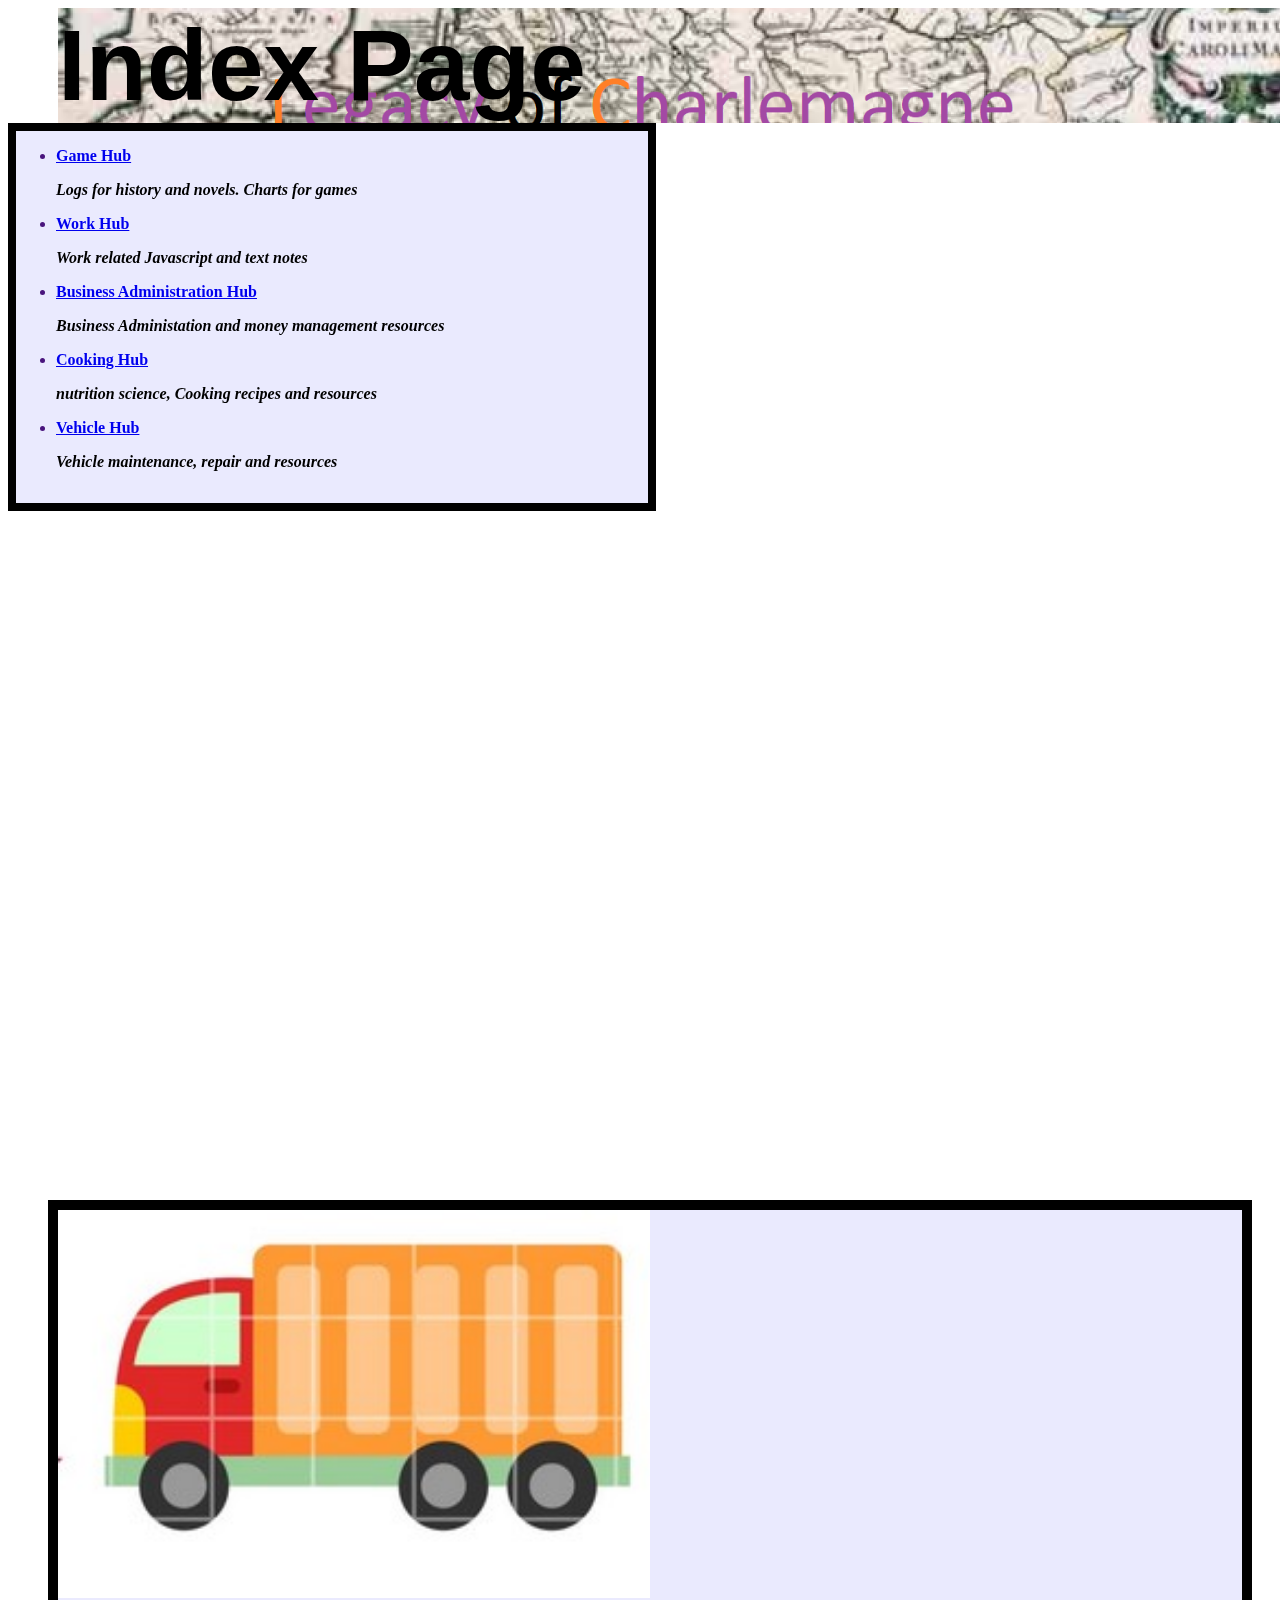
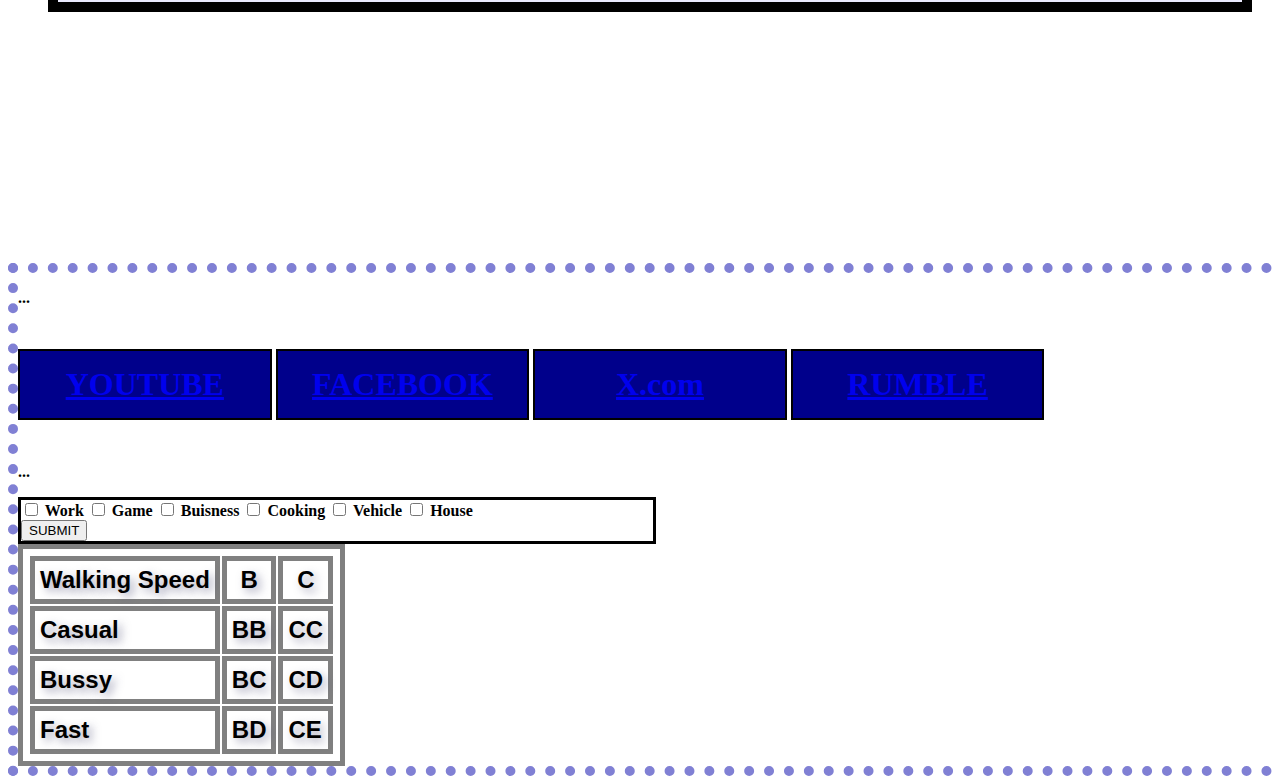
<file: index.html>
<!DOCTYPE html>
<html>
<head>
  <title>Index Navigation Page</title>
  <link rel="icon" type="image/x-icon" href="favicon.ico">
  <meta name="viewport" content="width=device-width,initial-scale=1" >
  <link href="styleIndex.css" type="text/css" rel="stylesheet">
</head>
<!--Title-->
<header> 
  <strong> Index Page <strong>
</header>

<!--Navigation-->
<nav>
  <ul>
   <li>
     <a class="index" href="game/index.html">Game Hub</a>
   </li>
   <p><em>Logs for history and novels. Charts for games</em></p>
   <li>
     <a class="index" href="work/index.html">Work Hub</a>
   </li>
   <p><em>Work related Javascript and text notes</em></p>
   <li>
      <a class="index" href="Buisness/index.html">Business Administration Hub</a>
   </li>
    <p><em>Business Administation and money management resources</em></p>
   <li>
      <a class="exIndex" href="https://mjadams421-afk.github.io/Cooking/" target="_blank">Cooking Hub</a>
   </li>
    <p><em> nutrition science, Cooking recipes and resources</em></p>
    <li>
      <a class="exIndex" href="https://mjadams421-afk.github.io/Vehicles/" target="_blank">Vehicle Hub</a>
    </li>
    <p><em>Vehicle maintenance, repair and resources</em></p>
  </ul>
</nav>
<!--Table & media-->
<figure>
 
<!--Image project-->

<br>
<a id="moveA"href="https://mjadams421-afk.github.io/Image-project/" target="_blank"><h1><strong>Move the thread and try to find the secret message</strong></h1></a>
<br>
<br>
<br>

<!--Spacer-->
<div class="gallary">
<img class="imgA" src="truck_goingLeft.jpg" alt="Truck going left">
</div>
<!--W3Schools-->
<br>
<br>
<br>
<br>
<br>
<a id="moveB" href="https://www.w3schools.com/" target="_blank"><h3>Kool School for coding</h3></a>
<br>
</figure>
<!--Footer-->
<footer>
<p>...</p>
<h2 class = "ButtonA"><a href="https://www.youtube.com/@CheesePizza430" target="_blank">YOUTUBE</a></h2>
<h2 class = "ButtonB"><a href="https://www.facebook.com/profile.php?id=100011353877265" target="_blank">FACEBOOK</a></h2>
<h2 class = "ButtonC"><a href="https://x.com/" target="_blank">X.com</a></h2>
<h2 class = "ButtonD"><a href="https://rumble.com/" target="_blank">RUMBLE</a></h2>
<p>...</p>
<form>
  <input type="checkbox" id="work" name="work" value="Work">
  <label for="work">Work</label>
  <input type="checkbox" id="game" name="game" value="Game">
  <label for="game">Game</label>
  <input type="checkbox" id="buisness" name="buisness" value="Buisness">
  <label for="buisness">Buisness</label>
  <input type="checkbox" id="cooking" name="cooking" value="Cooking">
  <label for="cooking">Cooking</label>
  <input type="checkbox" id="vehicle" name="vehicle" value="Vehicle">
  <label for="vehicle">Vehicle</label>
  <input type="checkbox" id="house" name="house" value="House">
  <label for="house">House</label>
  <br>
  <input type="submit" value="SUBMIT">
</form>

<table>
  <thead>
  <tr>
    <th>Walking Speed</th>
    <th>B</th>
    <th>C</th>
  </tr>
  </thead>
  <tbody>
  <tr>
    <td id="casual">Casual</td>
    <td>BB</td>
    <td>CC</td>
  </tr>
  <tr>
    <td id="bussy">Bussy</td>
    <td>BC</td>
    <td>CD</td>
  </tr>
  <tr>
    <td id="fast">Fast</td>
    <td>BD</td>
    <td>CE</td>
  </tr>
</tbody>
</table>

</footer>
<script src="scriptIndex.js"> </script>
</html>
</file>
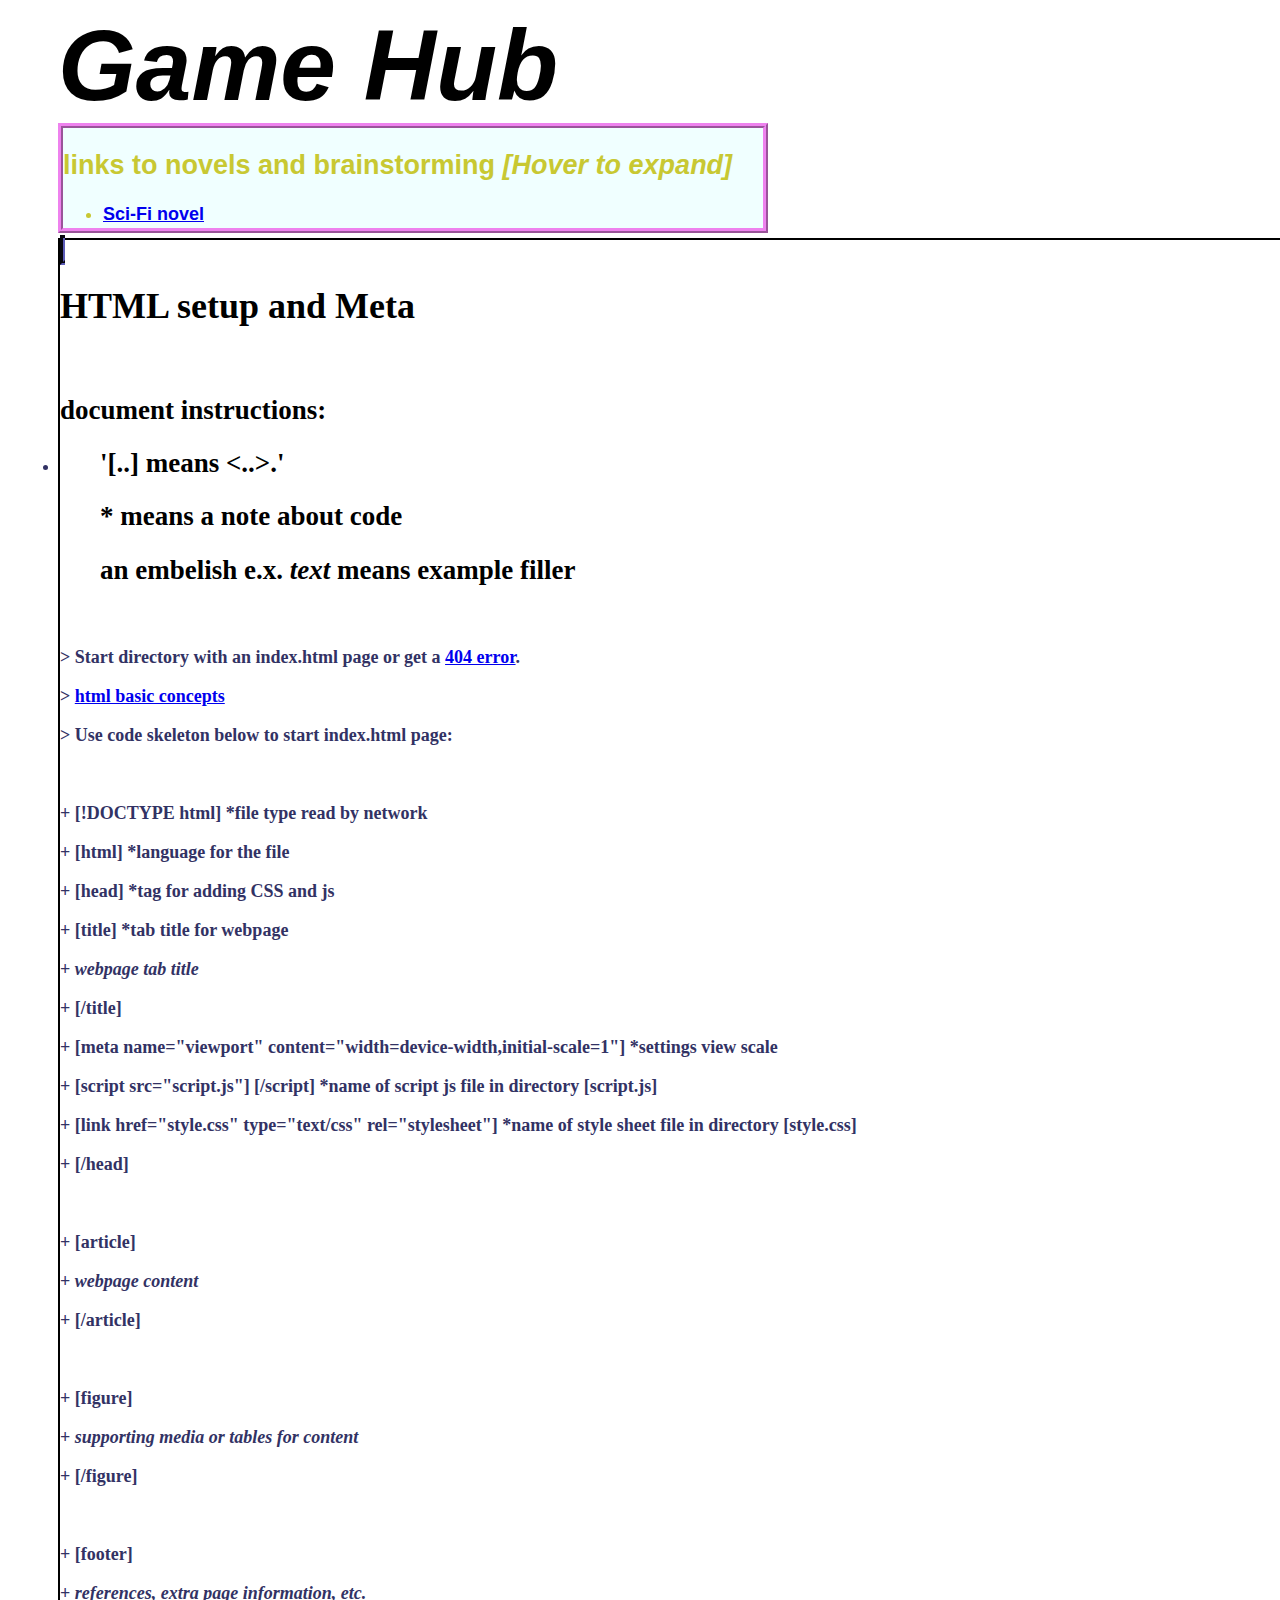
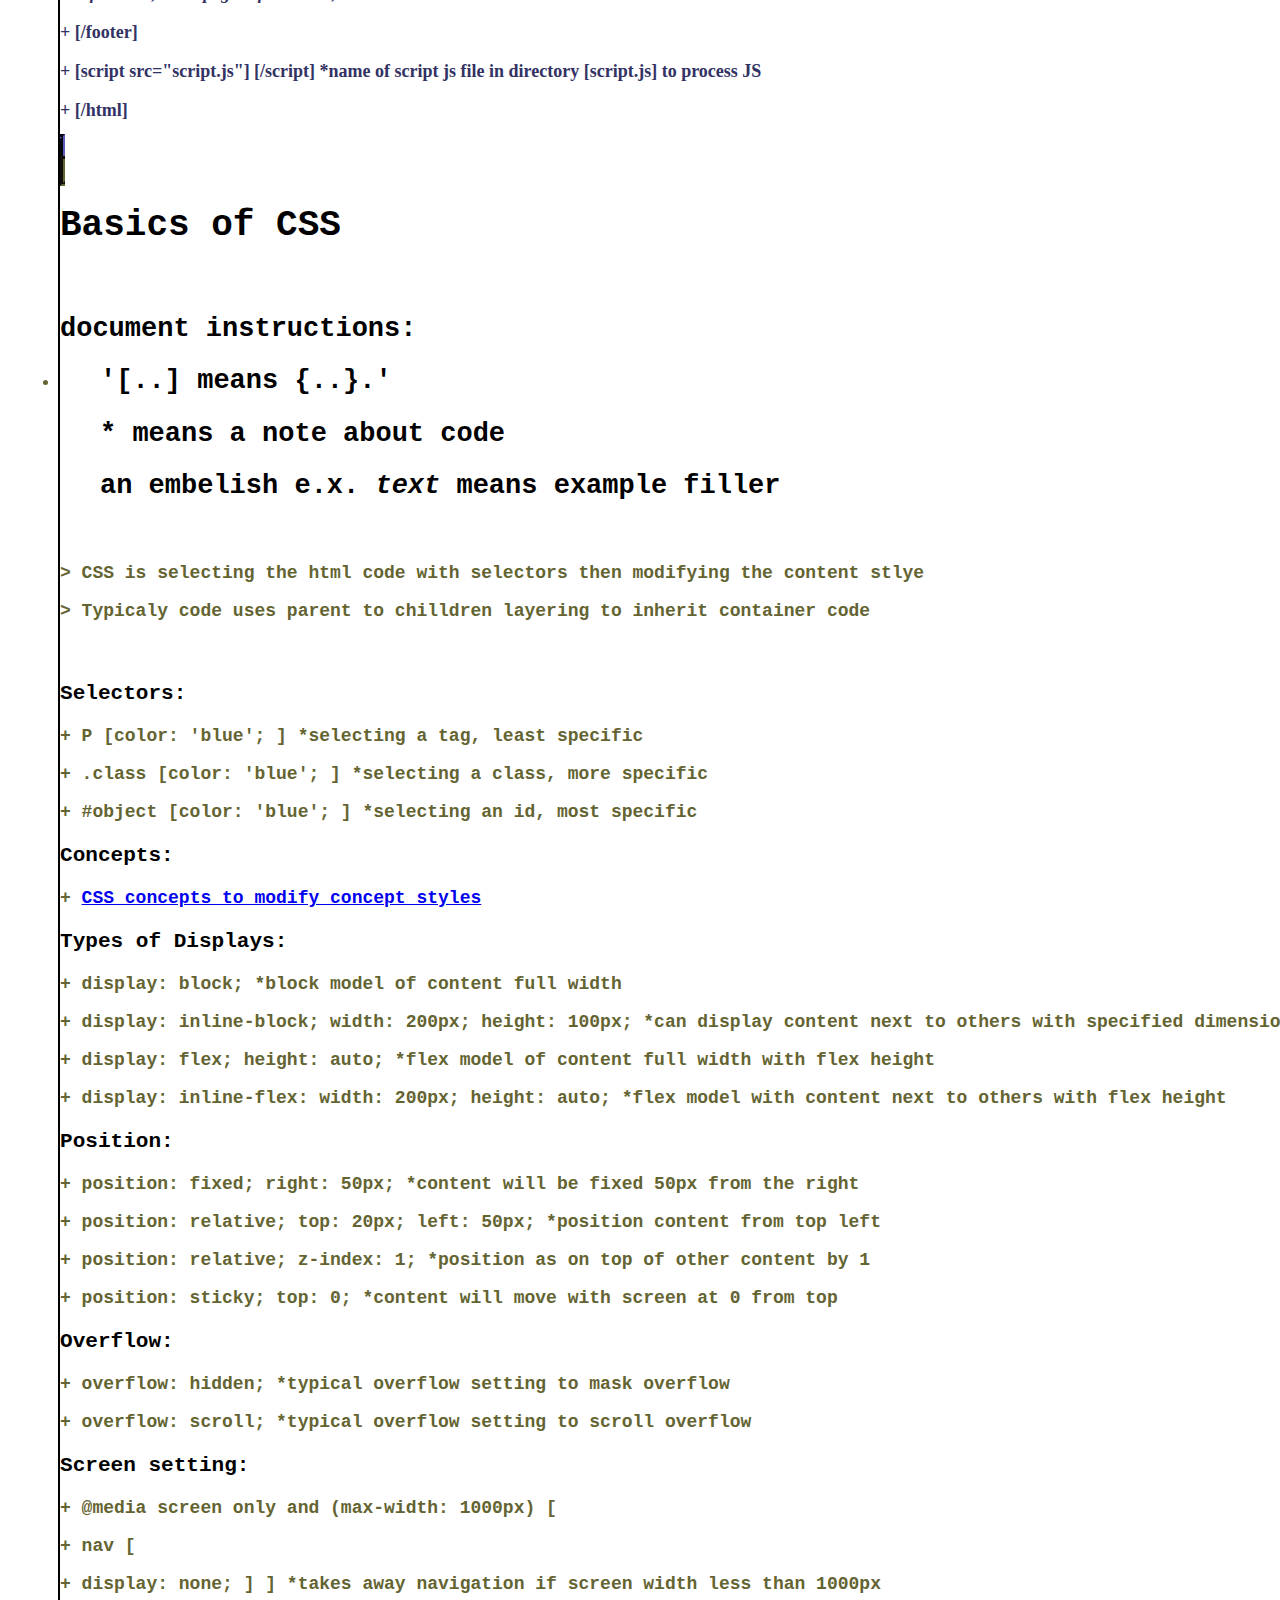
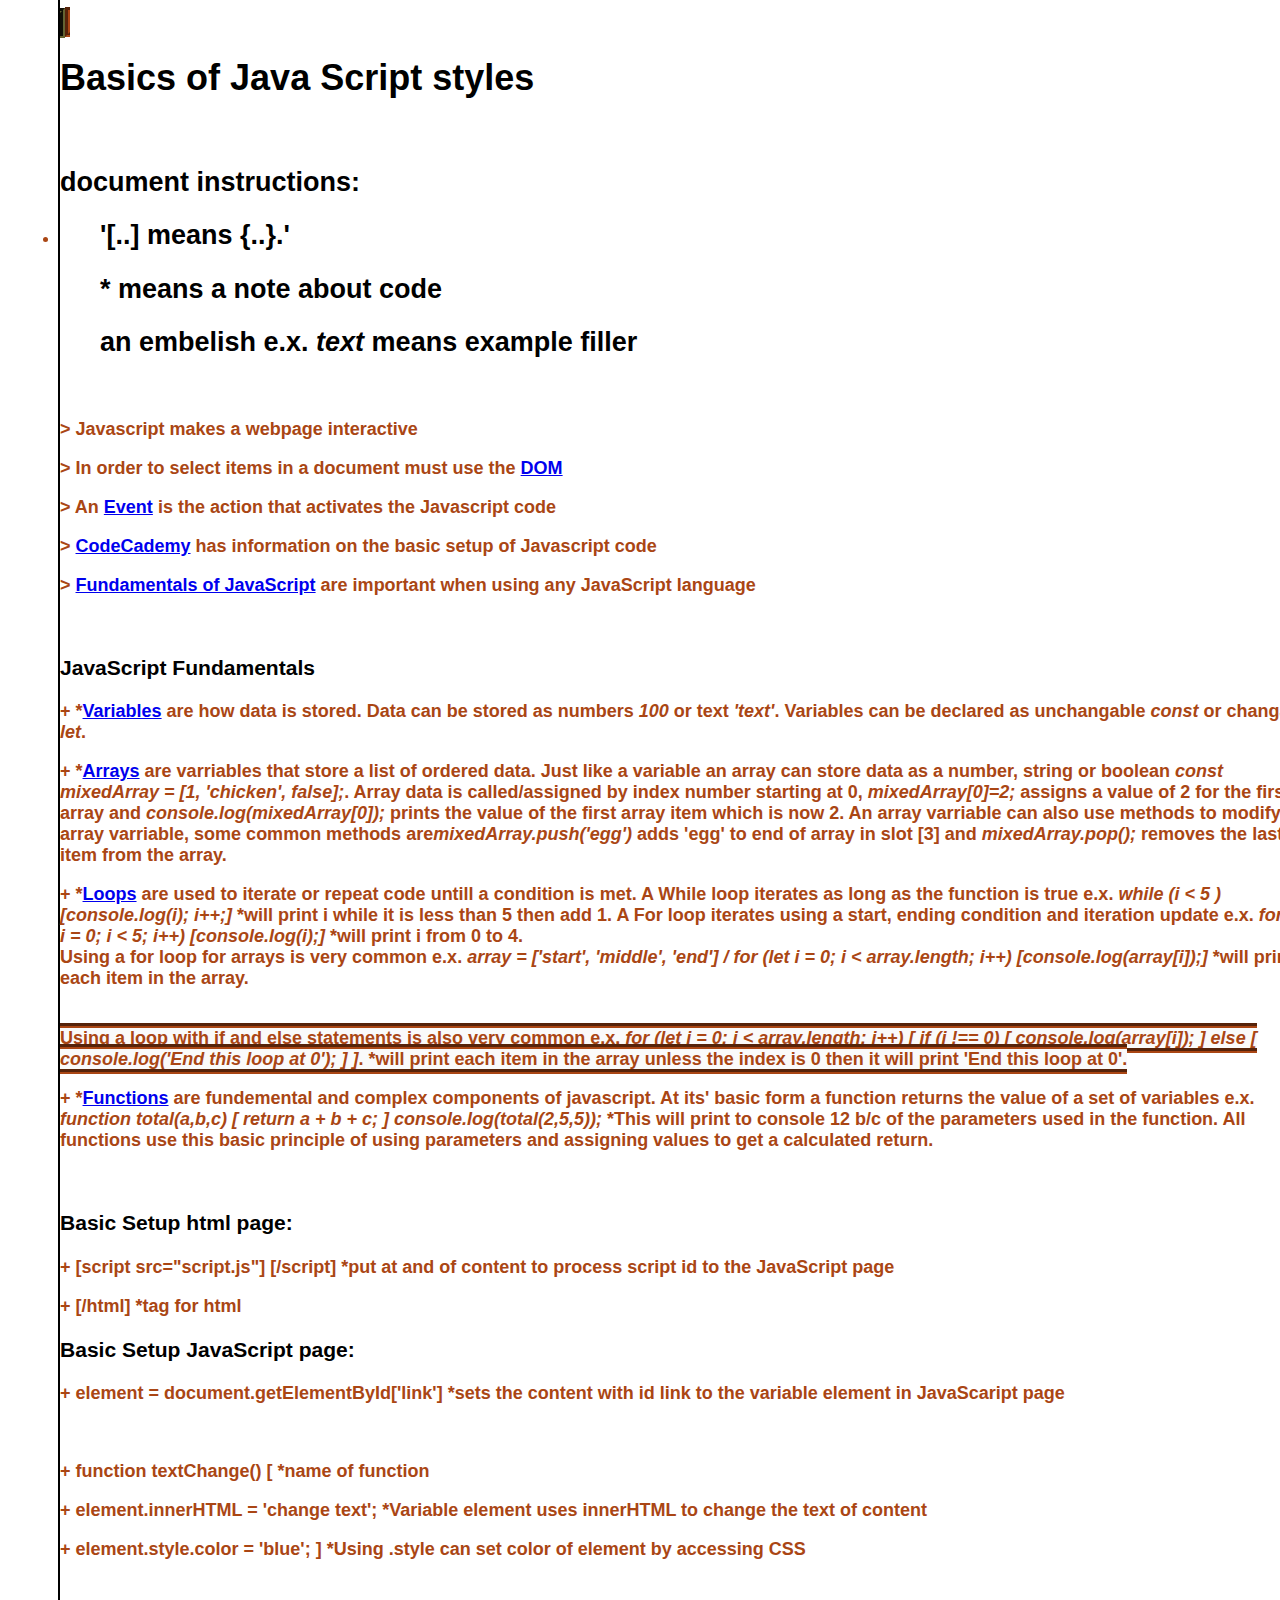
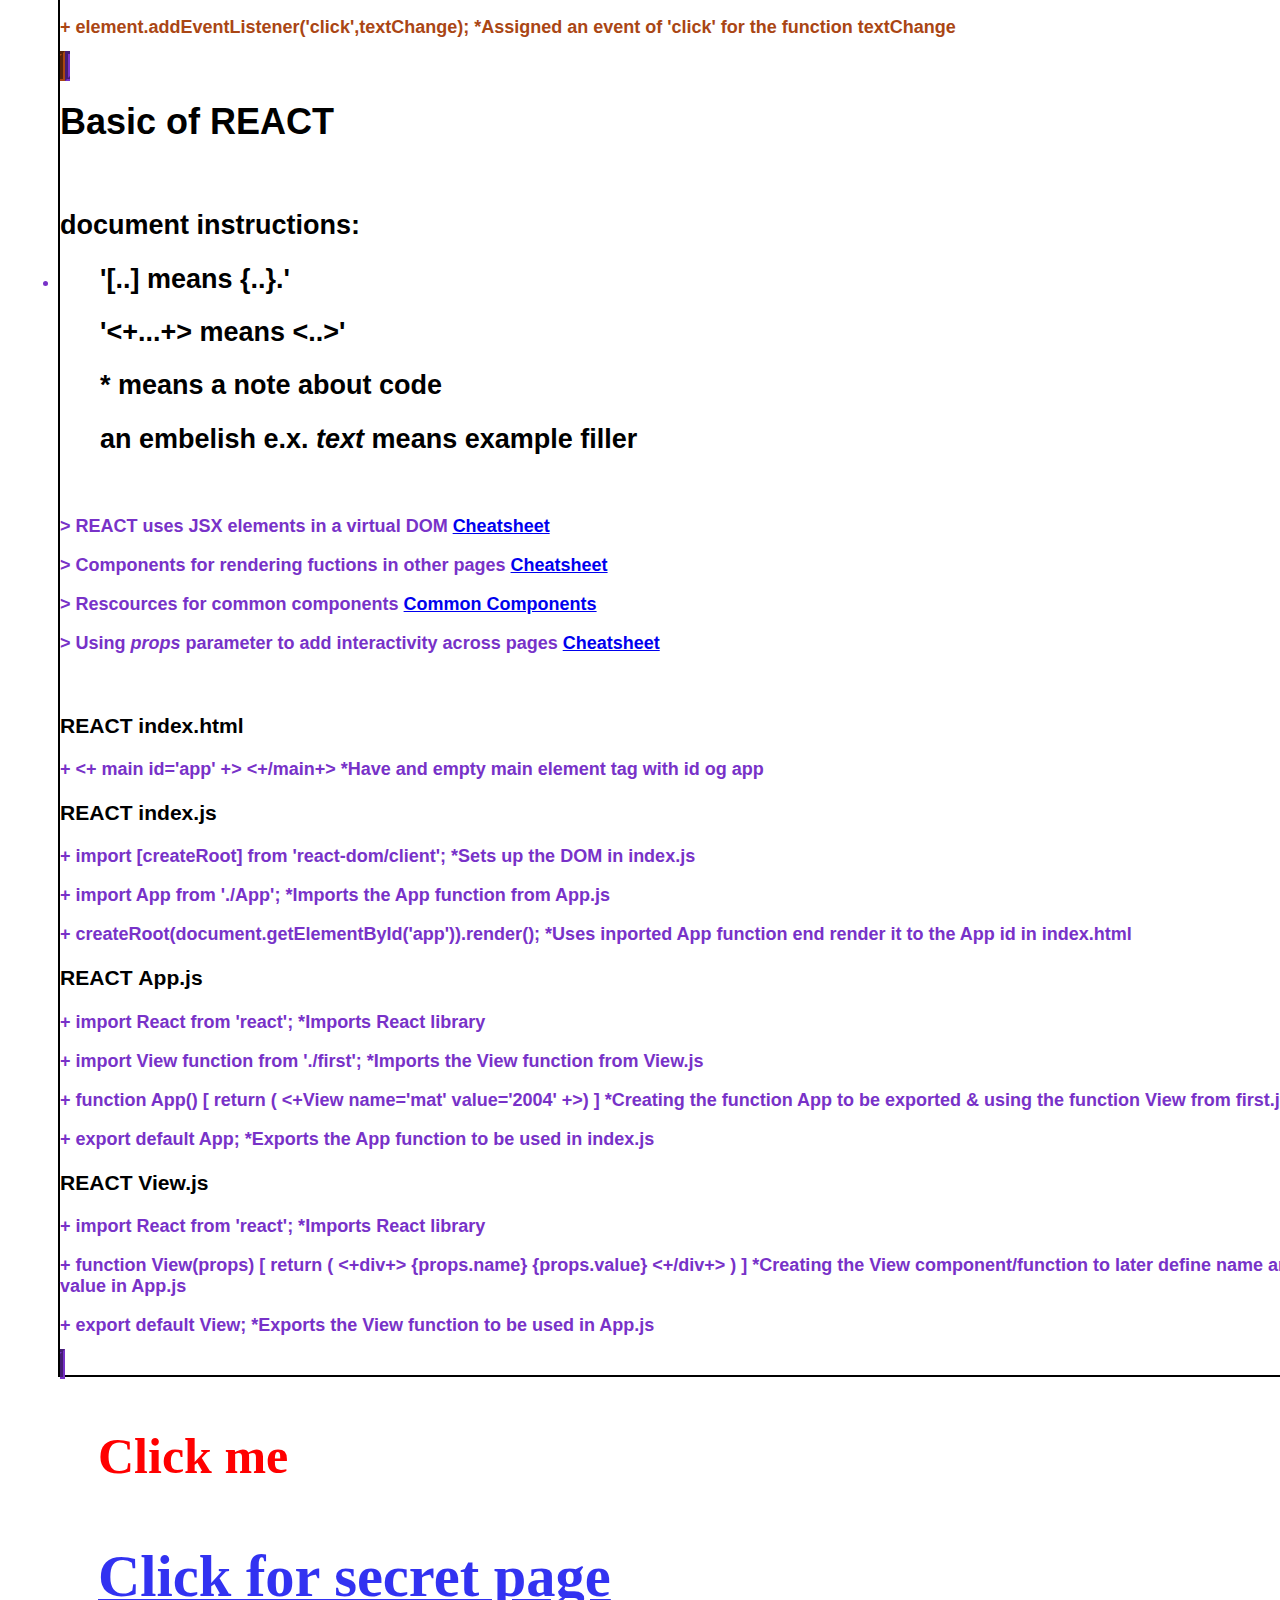
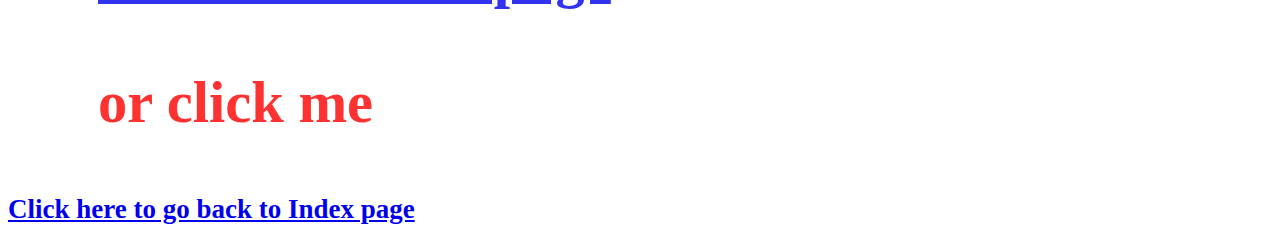
<file: game/index.html>
<!DOCTYPE html>
<html>
 <head>
  <title> Game Hub page </title>
  <link rel="icon" type="image/x-icon" href="GmFavicon.ico">
  <meta name="viewport" content="width=device-width,initial-scale=1">
  <link href="styleGame.css" type="text/css" rel="stylesheet">
  <script src="scriptGame.js"> </script> 
 </head>

<header> 
  <strong><em>Game Hub</em><strong>
  <br>
</header> 

<nav>
  <divNavA> <!--navigation to other html pages-->
  <h2> links to novels and brainstorming <em>[Hover to expand]</em></h2>
   <ul>
    <li><a href="Life_Infinity.pdf" target="_blank">Sci-Fi novel</a></li>
    <br>
    <li><a href="History_Timeline.pdf" target="_blank">History for game</a></li>
    <br>
    <li><a href="logB.html" target="_blank">Games List</a></li>
   </ul>
  </divNavA>
  <divNavB> <!--navigation on current html page-->
   <h2> bookmarks on page </h2>
    <ul>
     <li><a href="#htmlDoc"> html coding instructions </a></li>
     <li><a href="#styleCss"> CSS coding instructions </a></li>
     <li><a href="#javaSc"> Java Script coding instructions </a></li>
     <li><a href="#react"> React coding instructions </a></li>
     <li><a href="#event"> !Game Event! </a></li>
    </ul>
  </divNavB>
</nav>

<article>
 <divA id="htmlDoc"> <!--html code instructions-->
  <h1>HTML setup and Meta</h1>
  <br>
  <h2><strong> document instructions: </strong></h2>
   <li>
    <ol><h2>'[..] means <..>.' </h2></ol>
    <ol><h2> * means a note about code </h2></ol>
    <ol><h2> an embelish e.x. <em>text</em> means example filler</h2></ol>
   </li>
   <br>
   <p> > Start directory with an <strong>index.html</strong> page or get a <a href="https://en.wikipedia.org/wiki/HTTP_404#:~:text=8%20External%20links-,Overview,%2Dreadable%20%22reason%20phrase%22." target="_blank">404 error</a>.</p>
   <p> > <a href="https://www.codecademy.com/learn/learn-html/modules/learn-html-elements/cheatsheet" target="_blank"> html basic concepts </a></p>
   <p> > Use code skeleton below to start index.html page: </p>
   <br>
   <p> + [!DOCTYPE html] *file type read by network </p>
   <p> + [html] *language for the file </p>
   <p> + [head] *tag for adding CSS and js </p>
   <p> + [title] *tab title for webpage </p>
   <p> + <em>webpage tab title</em> </p>
   <p> + [/title] </p>
   <p> + [meta name="viewport" content="width=device-width,initial-scale=1"] *settings view scale</p>
   <p> + [script src="script.js"] [/script] *name of script js file in directory [script.js] </p>
   <p> + [link href="style.css" type="text/css" rel="stylesheet"] *name of style sheet file in directory [style.css] </p>
   <p> + [/head] </p>
   <br>
   <p> + [article] </p>
   <p> + <em>webpage content</em> </p>
   <p> + [/article] </p>
   <br>
   <p> + [figure] </p>
   <p> + <em>supporting media or tables for content </em> </p>
   <p> + [/figure] </p>
   <br>
   <p> + [footer] </p>
   <p> + <em>references, extra page information, etc. </em> </p>
   <p> + [/footer] </p>
   <p> + [script src="script.js"] [/script] *name of script js file in directory [script.js] to process JS </p>
   <p> + [/html] </p>
   <script src="scriptGame.js"> </script>  
 </divA>
 <br>
 <divB id="styleCss">
  <h1> Basics of CSS </h1>
  <br>
  <h2><strong> document instructions: </strong></h2>
   <li>
    <ol><h2>'[..] means {..}.' </h2></ol>
    <ol><h2> * means a note about code </h2></ol>
    <ol><h2> an embelish e.x. <em>text</em> means example filler</h2></ol>
   </li>
   <br>
   <p> > CSS is selecting the html code with selectors then modifying the content stlye </p>
   <p> > Typicaly code uses parent to chilldren layering to inherit container code </p>
   <br>
   <h3>Selectors:</h3>
   <p> + P [color: 'blue'; ] *selecting a tag, least specific </p> 
   <p> + .class [color: 'blue'; ] *selecting a class, more specific </p>
   <p> + #object [color: 'blue'; ] *selecting an id, most specific </p>
   <h3>Concepts:</h3>
   <p> + <a href="https://www.codecademy.com/resources/docs/css" target="_blank"> CSS concepts to modify concept styles</a></p>
   <h3>Types of Displays: </h3>
   <p> + display: block; *block model of content full width </p>
   <p> + display: inline-block; width: 200px; height: 100px; *can display content next to others with specified dimensions </p>
   <p> + display: flex; height: auto; *flex model of content full width with flex height </p>
   <p> + display: inline-flex: width: 200px; height: auto; *flex model with content next to others with flex height </p>
   <h3>Position: </h3>
   <p> + position: fixed; right: 50px; *content will be fixed 50px from the right </p>
   <p> + position: relative; top: 20px; left: 50px; *position content from top left </p>
   <p> + position: relative; z-index: 1; *position as on top of other content by 1 </p>
   <p> + position: sticky; top: 0; *content will move with screen at 0 from top </p>
   <h3>Overflow: </h3>
   <p> + overflow: hidden; *typical overflow setting to mask overflow </p>
   <p> + overflow: scroll; *typical overflow setting to scroll overflow </p>
   <h3>Screen setting: </h3>
   <p> + @media screen only and (max-width: 1000px) [ </p>
   <p> + nav [
   <p> + display: none; ] ] *takes away navigation if screen width less than 1000px </p>
   <script src="scriptGame.js"> </script>  
 </divB>
 <divC id="javaSc">
  <h1> Basics of Java Script styles </h1>
  <br>
  <h2><strong> document instructions: </strong></h2>
   <li>
    <ol><h2>'[..] means {..}.' </h2></ol>
    <ol><h2> * means a note about code </h2></ol>
    <ol><h2> an embelish e.x. <em>text</em> means example filler</h2></ol>
   </li>
   <br>
   <p> > Javascript makes a webpage interactive</p>
   <p> > In order to select items in a document must use the <a href="https://developer.mozilla.org/en-US/docs/Web/API/Document_Object_Model/Events" target="_blank">DOM</a></p>
   <p> > An <a href="https://developer.mozilla.org/en-US/docs/Web/API/Event" target="_blank">Event</a> is the action that activates the Javascript code</p>
   <p> > <a href="https://www.codecademy.com/learn/build-interactive-websites/modules/web-dev-interactive-websites/cheatsheet" target="_blank">CodeCademy</a> has information on the basic setup of Javascript code</p>
   <p> > <a href="https://www.codecademy.com/resources/docs/javascript" target="_blank"> Fundamentals of JavaScript</a> are important when using any JavaScript language</p>
   <br>
   <h3>JavaScript Fundamentals</h3>
   <p> + *<a href="https://www.codecademy.com/resources/docs/javascript/variables" target="_blank">Variables</a> are how data is stored. Data can be stored as numbers <em>100</em> or text <em>'text'</em>. Variables can 
   be declared as unchangable <em>const</em> or changable <em>let</em>. </p>
   <p> + *<a href="https://www.codecademy.com/resources/docs/javascript/arrays" target="_blank">Arrays</a> are varriables that store a list of ordered data. Just like a variable an array can store data as a 
   number, string or boolean <em>const mixedArray = [1, 'chicken', false];</em>. Array data is called/assigned by index number starting at 0, <em>mixedArray[0]=2;</em> assigns a value of 2 for the first array and
   <em>console.log(mixedArray[0]);</em> prints the value of the first array item which is now 2. An array varriable can also use methods to modify the array varriable, some common methods are<em>mixedArray.push('egg')</em> adds 'egg' to end of array in slot [3] and 
   <em>mixedArray.pop();</em> removes the last item from the array.</p>
   <p> + *<a href="https://www.codecademy.com/resources/docs/javascript/loops" target="_blank">Loops</a> are used to iterate or repeat code untill a condition is met. 
   A While loop iterates as long as the function is true e.x. <em> while (i < 5 ) [console.log(i); i++;]</em> *will print i while it is less than 5 then add 1.
   A For loop iterates using a start, ending condition and iteration update e.x. <em> for (let i = 0; i < 5; i++) [console.log(i);]</em> *will print i from 0 to 4.
   <br>
   Using a for loop for arrays is very common e.x. <em> array = ['start', 'middle', 'end'] / for (let i = 0; i < array.length; i++) [console.log(array[i]);]</em> *will print each item in the array.</p>
   <br>
   Using a loop with if and else statements is also very common e.x. <em> for (let i = 0; i < array.length; i++) [ if (i !== 0) [ console.log(array[i]); ] else [ console.log('End this loop at 0'); ] ]</em>. 
   *will print each item in the array unless the index is 0 then it will print 'End this loop at 0'.</p>
   <p> + *<a href="https://www.codecademy.com/resources/docs/javascript/functions" target="_blank">Functions</a> are fundemental and complex components of javascript. At its' basic form a function returns the value of a set of variables 
   e.x. <em>function total(a,b,c) [ return a + b + c; ] console.log(total(2,5,5));</em> *This will print to console 12 b/c of the parameters used in the function. All functions use this basic principle of using parameters and assigning values 
   to get a calculated return.</p> 
   <br>
   <h3>Basic Setup html page: </h3>
   <p> + [script src="script.js"] [/script] *put at and of content to process script id to the JavaScript page</p>
   <p> + [/html] *tag for html</p>
   <h3>Basic Setup JavaScript page: </h3>
   <p> + element = document.getElementById['link'] *sets the content with id <strong>link</strong> to the variable <strong>element</strong> in JavaScaript page</p>
   <br>
   <p> + function textChange() [ *name of function</p>
   <p> + element.innerHTML = 'change text'; *Variable <stong>element</stong> uses <strong>innerHTML</strong> to change the text of content</p>
   <p> + element.style.color = 'blue'; ] *Using <stong>.style</stong> can set color of element by accessing CSS</p>
   <br>
   <p> + element.addEventListener('click',textChange); *Assigned an event of 'click' for the function textChange </p>
 </divC>
 <divD id="react">
 <h1> Basic of REACT</h1>
 <br>
 <h2><strong> document instructions: </strong></h2>
   <li>
    <ol><h2>'[..] means {..}.' </h2></ol>
    <ol><h2> '<+...+> means <..>'</h2></ol>
    <ol><h2> * means a note about code </h2></ol>
    <ol><h2> an embelish e.x. <em>text</em> means example filler</h2></ol>
   </li>
   <br>
   <p> > REACT uses JSX elements in a virtual DOM <a href="https://www.codecademy.com/learn/learn-react-introduction/modules/react-101-jsx-u/cheatsheet" target="_blank">Cheatsheet</a></p>
   <p> > Components for rendering fuctions in other pages <a href="https://www.codecademy.com/learn/learn-react-introduction/modules/learn-react-components/cheatsheet" target="_blank">Cheatsheet</a></p>
   <p> > Rescources for common components <a href="https://react.dev/reference/react-dom/components/common#common" target="_blank">Common Components</a></p>
   <p> > Using <em>props</em> parameter to add interactivity across pages <a href="https://www.codecademy.com/learn/learn-react-introduction/modules/react-components-interacting/cheatsheet" target="_blank">Cheatsheet</a></p>
   <br>
   <h3> REACT <strong>index.html</strong></h3>
   <p> + <+ main id='app' +> <+/main+> *Have and empty main element tag with id og app</p>
   <h3> REACT <strong>index.js</strong></h3>
   <p> + import [createRoot] from 'react-dom/client'; *Sets up the DOM in index.js</p>
   <p> + import App from './App'; *Imports the App function from App.js</p>
   <p> + createRoot(document.getElementById('app')).render(<App />); *Uses inported App function end render it to the App id in index.html</p>
   <h3> REACT <strong>App.js</strong></h3>
   <p> + import React from 'react'; *Imports React library</p>
   <p> + import View function from './first'; *Imports the View function from View.js</p>
   <p> + function App() [ return ( <+View name='mat' value='2004' +>) ] *Creating the function App to be exported & using the function View from first.js</p>
   <p> + export default App; *Exports the App function to be used in index.js</p>
   <h3> REACT <strong>View.js</strong></h3>
   <p> + import React from 'react'; *Imports React library</p>
   <p> + function View(props) [ return ( <+div+> {props.name} {props.value} <+/div+> ) ] *Creating the View component/function to later define name and value in App.js</p>
   <p> + export default View; *Exports the View function to be used in App.js</p>

 </divD>
</article>

<figure id="event">
  <p>Click me</p>
  <h3> <a href="logc.html" target="_blank"> Click for secret page </a></h3>
  <h3> or click me</h3>
</figure>

<footer>
<h2><a href="../index.html">Click here to go back to Index page</a></h2>
<script src="scriptGame.js"> </script>  
</footer>
<!--javascript link-->
<script src="scriptGame.js"> </script>  
</html>
</file>
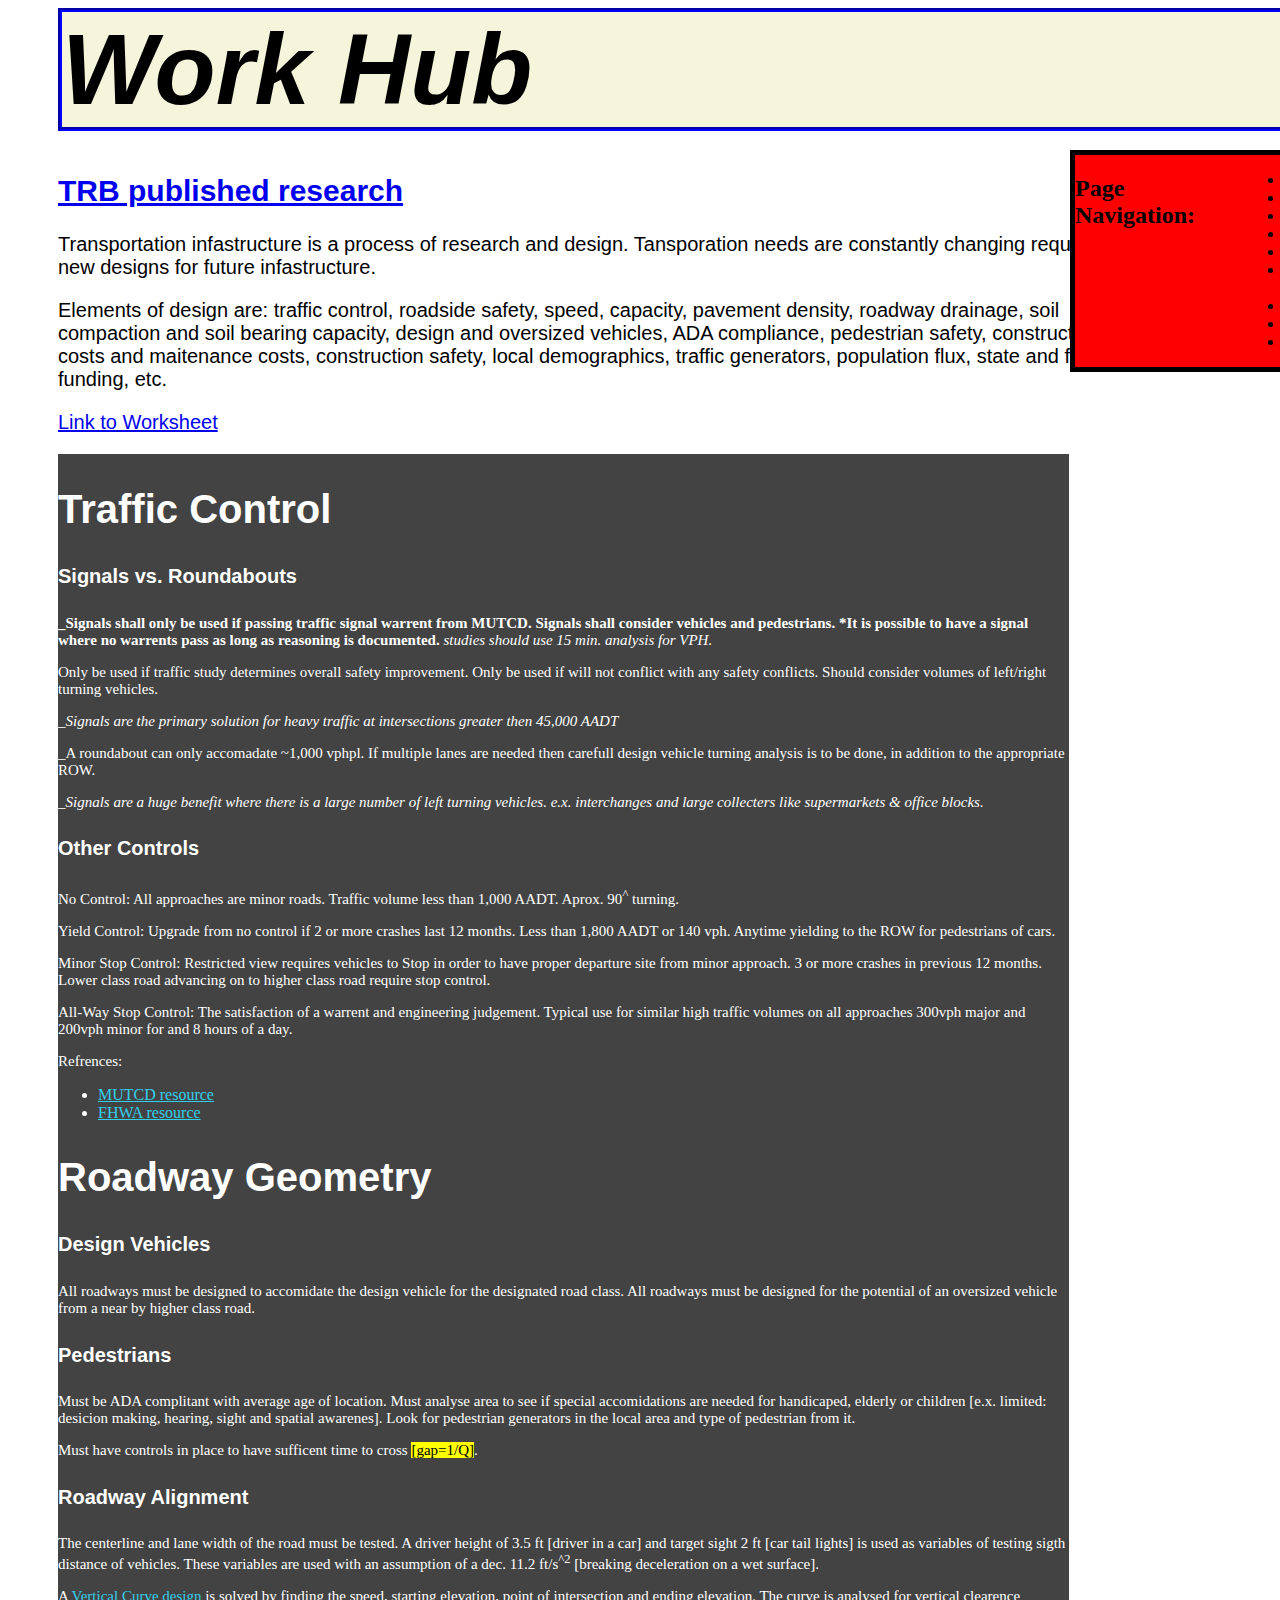
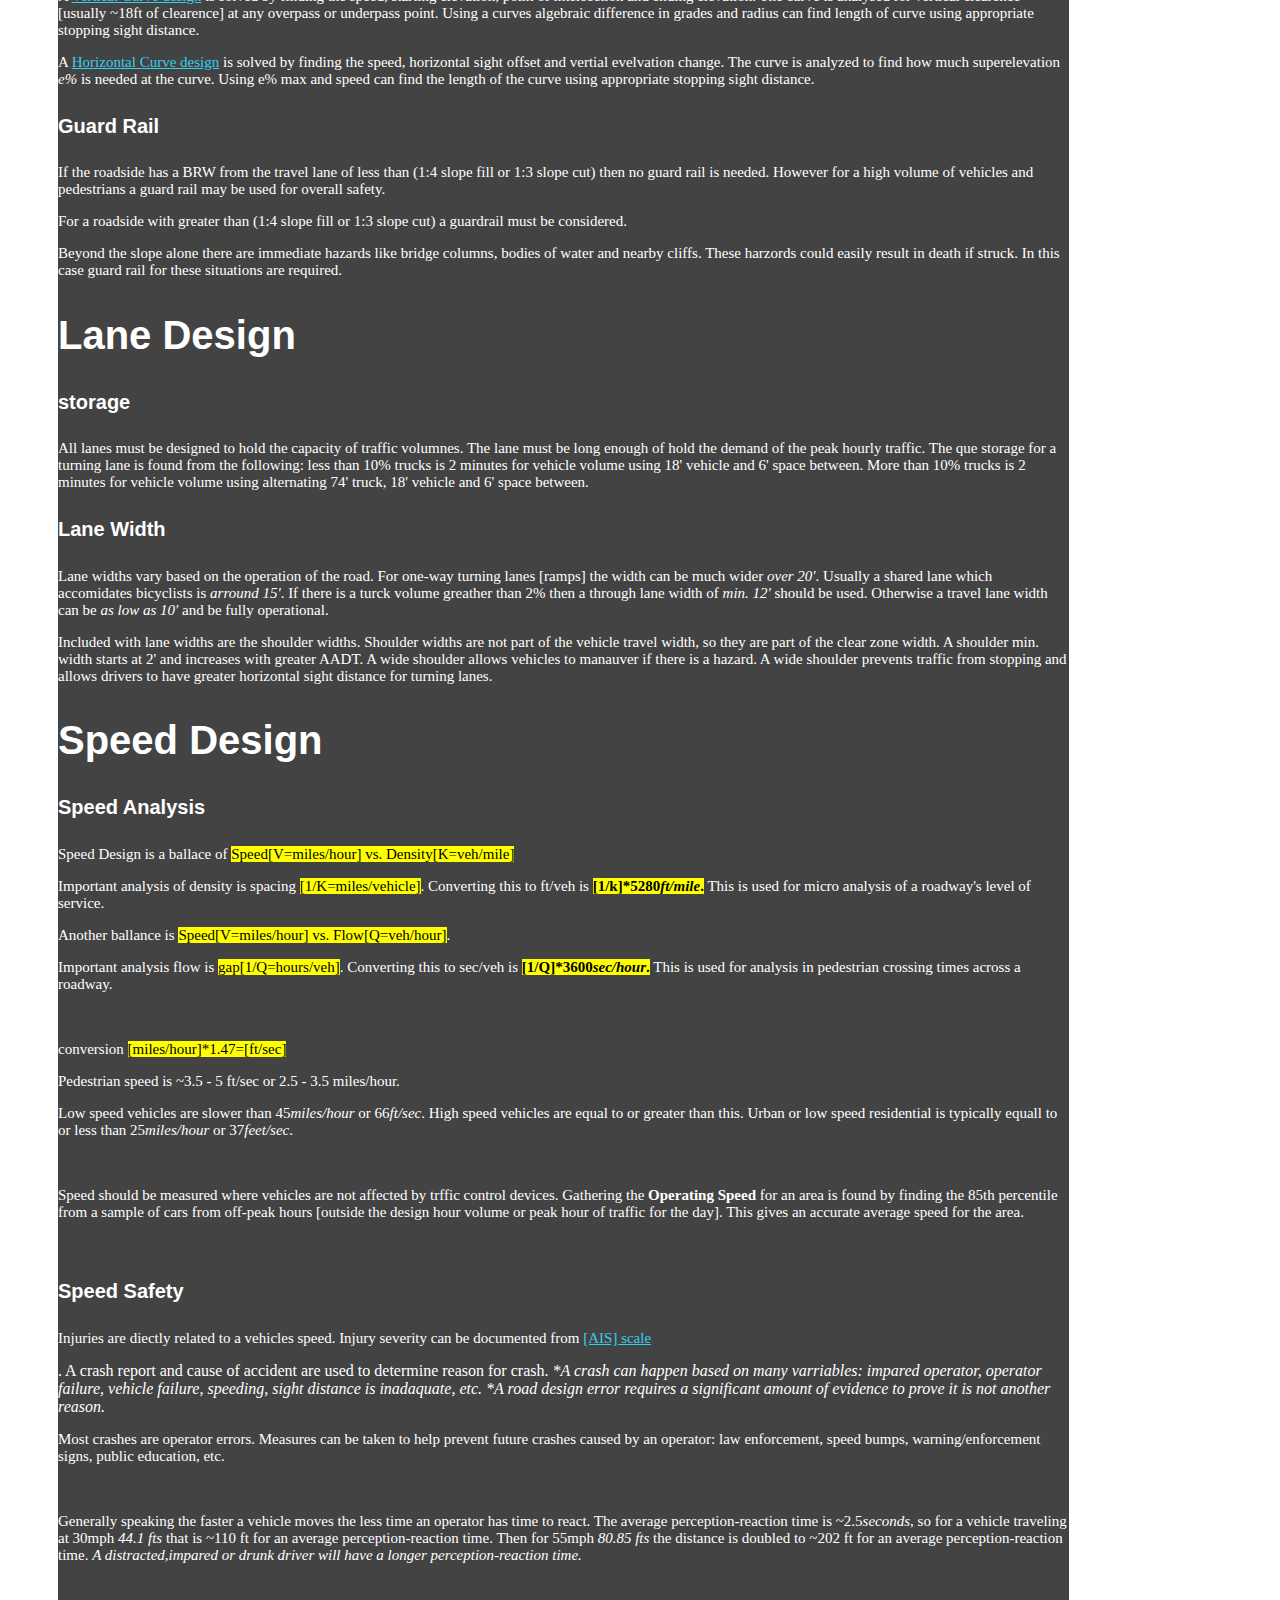
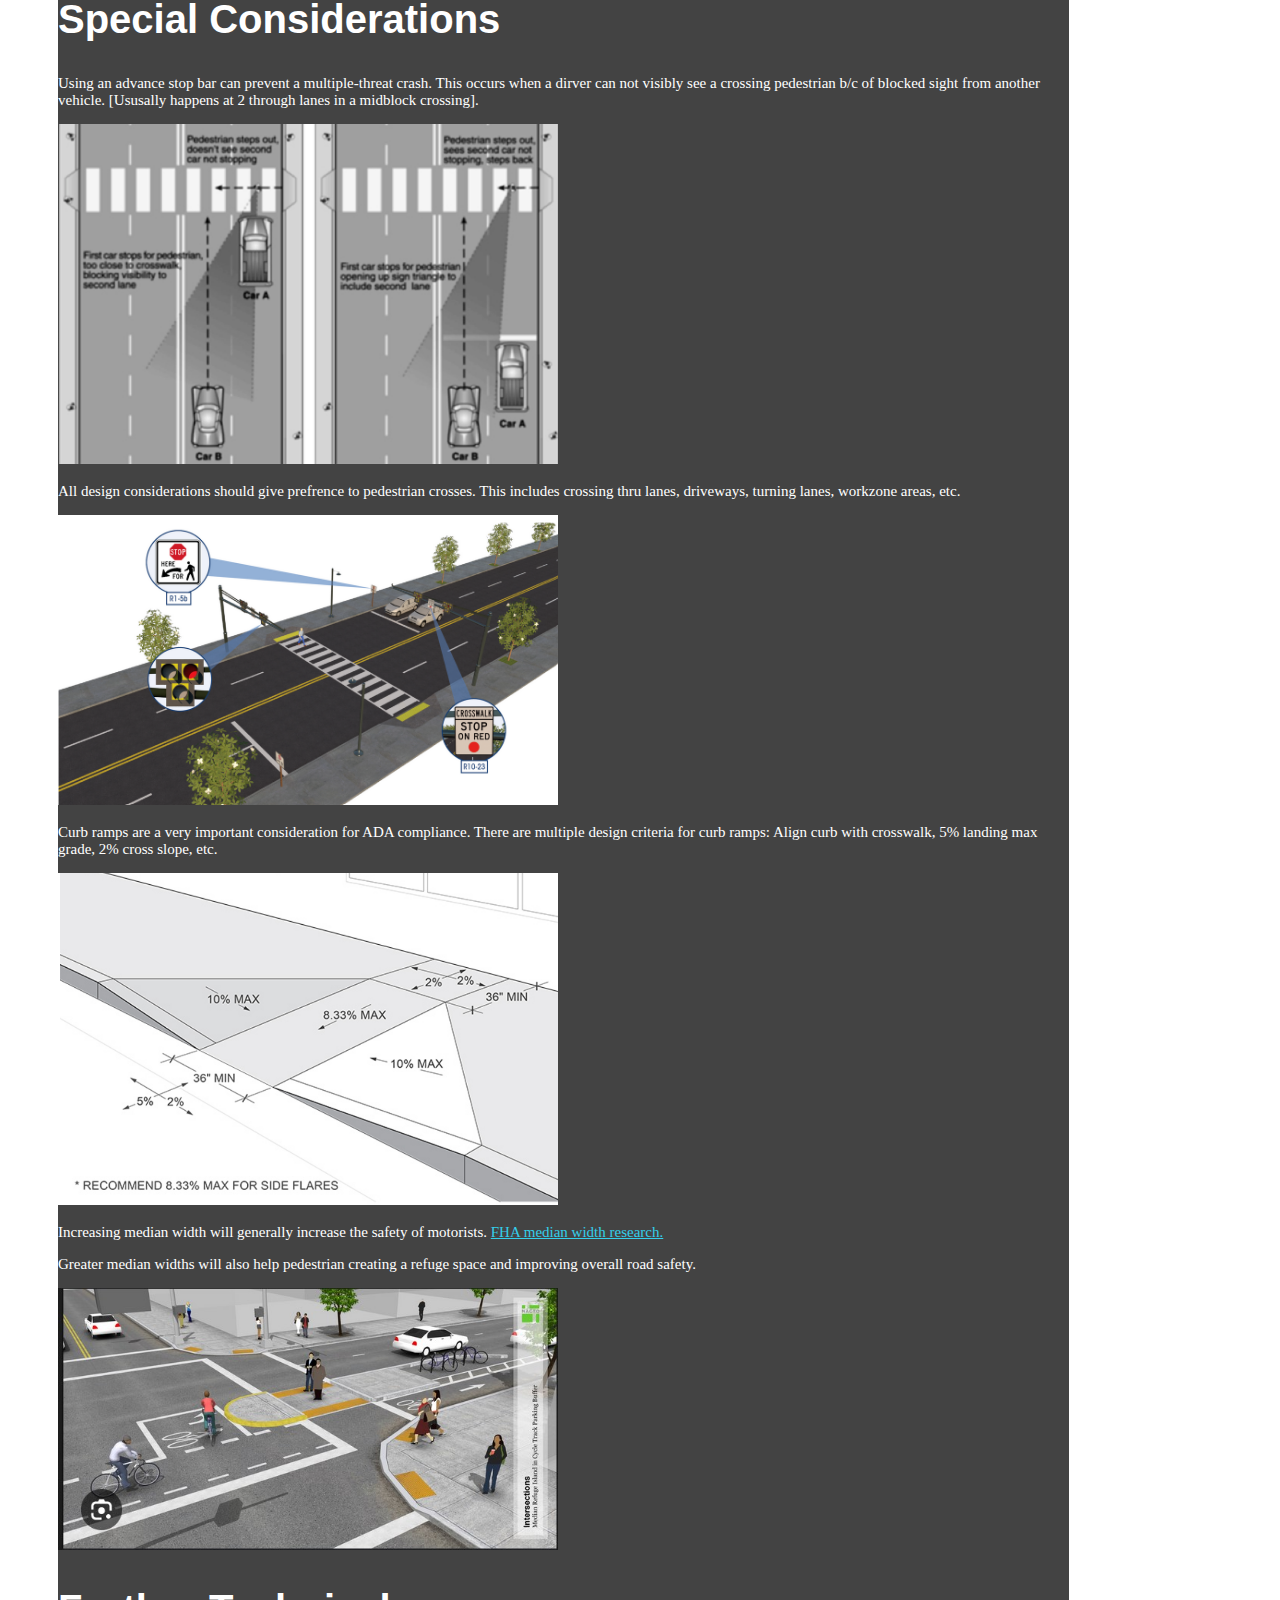
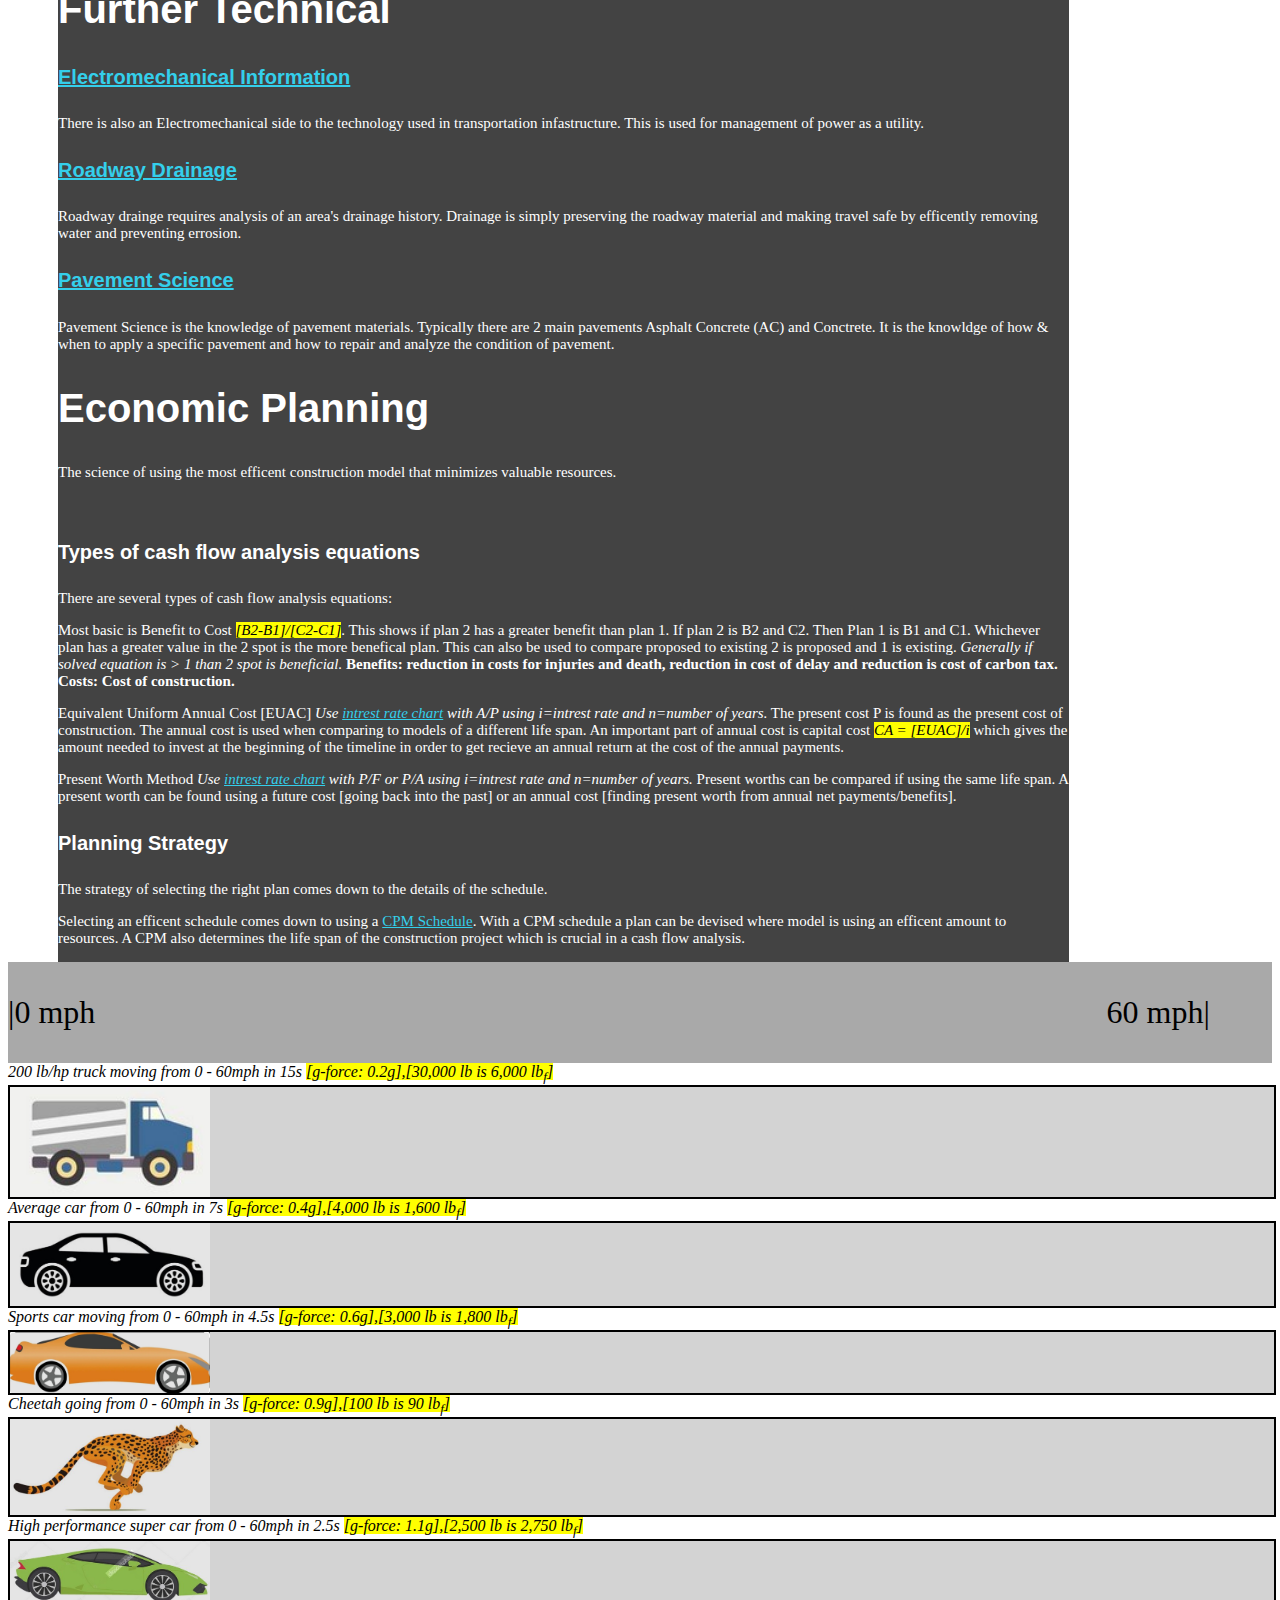
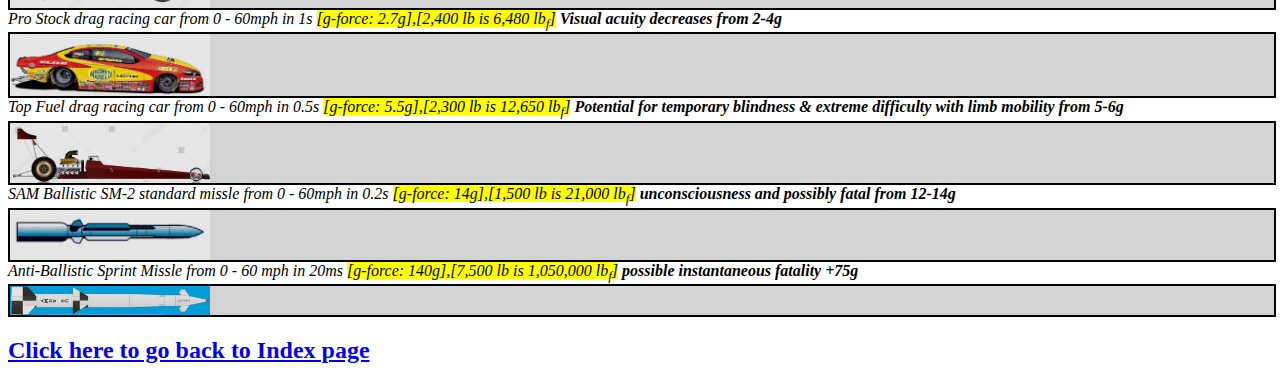
<file: work/index.html>
<!DOCTYPE html>
<html>
 <head>
  <title> Work Hub page </title>
  <link rel="icon" type="image/x-icon" href="WkFavicon.ico">
  <meta name="viewport" content="width=device-width,initial-scale=1">
  <script src="scriptWork.js"> </script>
  <link href="styleWork.css" type="text/css" rel="stylesheet"> 
 </head>

<header id="top">  
  <strong><em>Work Hub</em></strong>
</header>
<br>
<div>
 <h2><a href="https://nap.nationalacademies.org/topic/294/transportation-and-infrastructure?n=10&start=0" target="_blank">TRB published research</a></h2>
 <p>Transportation infastructure is a process of research and design. Tansporation needs
 are constantly changing requiring new designs for future infastructure.</p> 
 <p>Elements of design are: traffic control, roadside safety, speed, capacity,
 pavement density, roadway drainage, soil compaction and soil bearing capacity,
 design and oversized vehicles, ADA compliance, pedestrian safety, construction costs and maitenance costs,
 construction safety, local demographics, traffic generators, population flux, state and federal funding, etc. </p>
 <p><a href="Working/index.html" target="_blank">Link to Worksheet</a></p>
</div>
<nav>
  <h2>Page Navigation:</h2>
  <br>
  <ul>
    <li><a href="#top"><em>Top of page</em></a></li>
    <li><a href="#traffic">Traffic Control</a></li>
    <li><a href="#geometry">Geometry Design</a></li>
    <li><a href="#lane">Lane Design</a></li>
    <li><a href="#speed">Speed Design</a></li>
    <li><a href="#special">Special Considerations</a></li>
    <li><a href="#furtherTech">Further Technical</a></li>
    <li><a href="#planning">Economic Planning</a></li>
    <li><a href="#GameAccel"><em>Game Acceleration</em></a></li>
  </ul>
</nav>

<article>
 <!--Trafic Control Design-->
 <divA id="traffic">
  <h2><strong>Traffic Control</strong></h2>
    <h4>Signals vs. Roundabouts</h4>
      <p><strong>_Signals shall only be used if passing traffic signal warrent from MUTCD.
      Signals shall consider vehicles and pedestrians. *It is possible to have a signal
      where no warrents pass as long as reasoning is documented.</strong>
      <em>studies should use 15 min. analysis for VPH.</em></p>
      <p>Only be used if traffic study determines overall safety improvement.
      Only be used if will not conflict with any safety conflicts.
      Should consider volumes of left/right turning vehicles.</p>
      <p><em>_Signals are the primary solution for heavy traffic at intersections
      greater then 45,000 AADT
      </em></p>
      <p>_A roundabout can only accomadate ~1,000 vphpl. 
      If multiple lanes are needed then carefull design vehicle turning analysis is
      to be done, in addition to the appropriate ROW. </p>
      <p><em>_Signals are a huge benefit where there is a large number of left turning vehicles.
      e.x. interchanges and large collecters like supermarkets & office blocks.
      </em></p>
     <h4>Other Controls</h4>
      <P>No Control: All approaches are minor roads. Traffic volume
      less than 1,000 AADT. Aprox. 90<sup>^</sup> turning.</P>
      <p>Yield Control: Upgrade from no control if 2 or more crashes
      last 12 months. Less than 1,800 AADT or 140 vph. Anytime yielding
      to the ROW for pedestrians of cars.</p>
      <p>Minor Stop Control: Restricted view requires vehicles to Stop
      in order to have proper departure site from minor approach. 3 or more
      crashes in previous 12 months. Lower class road advancing on to higher class
      road require stop control.</p>
      <p>All-Way Stop Control: The satisfaction of a warrent and engineering judgement.
      Typical use for similar high traffic volumes on all approaches 300vph major
      and 200vph minor for and 8 hours of a day. </p>
      <p>Refrences:</p>
      <ul>
       <li><a href="https://mutcd.fhwa.dot.gov/" target="_blank">MUTCD resource</a></li>
       <li><a href="https://www.fhwa.dot.gov/resources/topics/" target="_blank">FHWA resource</a></li>
      </ul>
 </divA>
 <!--Geometry Design-->
 <divB id="geometry">
  <h2><strong>Roadway Geometry</strong></h2>
   <h4>Design Vehicles</h4>
    <p>All roadways must be designed to accomidate the design vehicle
    for the designated road class. All roadways must be designed for
    the potential of an oversized vehicle from a near by higher class road.
    </p>
   <h4>Pedestrians</h4>
    <p>Must be ADA complitant with average age of location. Must analyse 
    area to see if special accomidations are needed for handicaped, elderly or children 
    [e.x. limited: desicion making, hearing, sight and spatial awarenes]. Look 
    for pedestrian generators in the local area and type of pedestrian from it.</p>
    <p>Must have controls in place to have sufficent time to cross <mark>[gap=1/Q]</mark>.</p>
    <h4> Roadway Alignment </h4>
    <p> The centerline and lane width of the road must be tested. A driver height of 3.5 ft [driver in a car] and target sight 2 ft [car tail lights] 
    is used as variables of testing sigth distance of vehicles. These variables are used with an assumption of a dec. 11.2 ft/s<sup>^2</sup>
    [breaking deceleration on a wet surface].</p>
    <p> A <a href="https://en.wikibooks.org/wiki/Fundamentals_of_Transportation/Vertical_Curves" target="_blank"> Vertical Curve design</a> is solved by finding the speed, 
    starting elevation, point of intersection and ending elevation. The curve is analysed for vertical clearence [usually ~18ft of clearence] at any overpass or underpass point. 
    Using a curves algebraic difference in grades and radius can find length of curve using appropriate stopping sight distance. </p>
    <p> A <a href="https://en.wikibooks.org/wiki/Fundamentals_of_Transportation/Horizontal_Curves" target="_blank"> Horizontal Curve design</a> is solved by finding the speed, horizontal sight offset 
    and vertial evelvation change. The curve is analyzed to find how much superelevation <em>e%</em> is needed 
    at the curve. Using e% max and speed can find the length of the curve using appropriate stopping sight distance.</p> 
    <h4>Guard Rail</h4>
    <p> If the roadside has a BRW from the travel lane of less than (1:4 slope fill or 1:3 slope cut) then 
     no guard rail is needed. However for a high volume of vehicles and pedestrians 
     a guard rail may be used for overall safety. 
    </p>
    <p> For a roadside with greater than (1:4 slope fill or 1:3 slope cut) a guardrail must be considered. 
    </p>
    <p> Beyond the slope alone there are immediate hazards like bridge columns, bodies of water and nearby cliffs. These harzords could 
    easily result in death if struck. In this case guard rail for these situations are required.
    </p>
 </divB>
 <!--Lane Design-->
 <divBA id="lane">
  <h2><strong>Lane Design</strong></h2>
  <h4>storage</h4>
   <p>All lanes must be designed to hold the capacity of traffic volumnes. 
    The lane must be long enough of hold the demand of the peak hourly traffic. The que storage for a turning lane is found from 
    the following: less than 10% trucks is 2 minutes for vehicle volume using 18' vehicle and 6' space between. 
    More than 10% trucks is 2 minutes for vehicle volume using alternating 74' truck, 18' vehicle and 6' space between. </p>
    <h4>Lane Width</h4>
    <p> Lane widths vary based on the operation of the road. For one-way turning lanes [ramps] the width 
     can be much wider <em>over 20'</em>. Usually a shared lane which accomidates bicyclists is <em>arround 15'</em>. 
     If there is a turck volume greather than 2% then a through lane width of <em>min. 12'</em> should be used. Otherwise 
     a travel lane width can be <em>as low as 10'</em> and be fully operational.</p>
    </p>
    <p>Included with lane widths are the shoulder widths. Shoulder widths 
    are not part of the vehicle travel width, so they are part of the clear zone width. 
    A shoulder min. width starts at 2' and increases with greater AADT. A wide shoulder allows 
    vehicles to manauver if there is a hazard. A wide shoulder prevents traffic from stopping and allows 
    drivers to have greater horizontal sight distance for turning lanes. </p>
    </p>

 </divBA>
 <!--Speed Design-->
 <divC id="speed">
  <h2><strong>Speed Design</strong></h2>
  <h4>Speed Analysis</h4>
   <p>Speed Design is a ballace of <mark> Speed[V=miles/hour] vs. Density[K=veh/mile]</mark></p>
   <P>Important analysis of density is spacing <mark>[1/K=miles/vehicle]</mark>. Converting this to
   ft/veh is <strong><mark>[1/k]*5280<em>ft/mile</em>.</mark></strong> This is used for micro analysis
   of a roadway's level of service.</P>
   <p>Another ballance is <mark>Speed[V=miles/hour] vs. Flow[Q=veh/hour]</mark>.</p>
   <p>Important analysis flow is <mark>gap[1/Q=hours/veh]</mark>. Converting this to
   sec/veh is <strong><mark>[1/Q]*3600<em>sec/hour</em>.</mark></strong> This is used for analysis in pedestrian
   crossing times across a roadway.
   </p>
   <br>
   <p>conversion <mark>[miles/hour]*1.47=[ft/sec]</mark></p>
   <p>Pedestrian speed is ~3.5 - 5 ft/sec or 2.5 - 3.5 miles/hour.</p>
   <p>Low speed vehicles are slower than 45<em>miles/hour</em> or 66<em>ft/sec</em>. High speed vehicles
   are equal to or greater than this. Urban or low speed residential is
   typically equall to or less than 25<em>miles/hour</em> or 37<em>feet/sec</em>.</p>
   <br>
   <p>Speed should be measured where vehicles are not affected by trffic control devices. 
    Gathering the <strong>Operating Speed</strong> for an area is found by finding the 85th percentile
    from a sample of cars from off-peak hours [outside the design hour volume or peak hour of traffic 
    for the day]. This gives an accurate average speed for the area.
   </p>
   <br>
   <h4>Speed Safety</h4>
   <p> Injuries are diectly related to a vehicles speed. Injury severity can be documented from <a href="https://www.aaam.org/education-resource-center/public-position-statements/abbreviated-injury-scale-ais-position-statement/" target="_blank"> [AIS] scale </a></p>
   . A crash report and cause of accident are used to determine reason for crash. <em>*A crash can happen based on many varriables: impared operator, operator failure, 
   vehicle failure, speeding, sight distance is inadaquate, etc. *A road design error requires a significant amount of evidence 
   to prove it is not another reason.</em></p>  
   <p> Most crashes are operator errors. Measures can be taken to help prevent future crashes caused by an operator: law enforcement, speed bumps, warning/enforcement signs,
   public education, etc.</p>
   <br>
   <p>Generally speaking the faster a vehicle moves the less time an operator has time to react. The average perception-reaction time is ~2.5<em>seconds</em>, 
   so for a vehicle traveling at 30mph <em>44.1 fts</em> that is ~110 ft for an average perception-reaction time. Then for 55mph <em>80.85 fts</em> the distance is doubled to ~202 ft
   for an average perception-reaction time. <em> A distracted,impared or drunk driver will have a longer perception-reaction time.</em></p>
 </divC>
 <!--Special considerations-->
 <divD id="special">
  <h2><strong>Special Considerations</strong></h2>
  <p>Using an advance stop bar can prevent a multiple-threat crash. This occurs when
  a dirver can not visibly see a crossing pedestrian b/c of blocked sight from another
  vehicle. [Ususally happens at 2 through lanes in a midblock crossing]. </p>
  <img src="multiple_threat.png" alt="traffic conflict" width="500px" height="auto"/>
  <br>
  <p>All design considerations should give prefrence to pedestrian crosses. This includes 
  crossing thru lanes, driveways, turning lanes, workzone areas, etc. </p>
  <img src="peds_pref.png" alt="pedestrian crossing" width="500px" height="auto"/>
  <br>
  <p>Curb ramps are a very important consideration for ADA compliance. There are multiple 
  design criteria for curb ramps: Align curb with crosswalk, 5% landing max grade, 2% cross slope, etc. </p>
  <img src="curb_ramp.png" alt="curb ramp" width="500px" height="auto"/>
  <br>
  <p> Increasing median width will generally increase the safety of motorists.
  <a href="https://www.fhwa.dot.gov/publications/research/safety/humanfac/93046/index.cfm" target="_blank">FHA median width research.</a>
  </p>
  <p> Greater median widths will also help pedestrian creating a refuge space and 
  improving overall road safety. </p>
  <img src="median_wdiths.jpg" alt="median width safety" width="500px" height="auto"/>
  
 </divD>
 <!--Further Technical-->
 <divE id="furtherTech">
  <h2><strong> Further Technical </strong></h2>
  <h4><a href="spaceA.html" target="_blank">Electromechanical Information</a></h4>
 <p>There is also an Electromechanical side to the technology used in transportation infastructure. 
 This is used for management of power as a utility. </p>
  <h4><a href="spaceB.html" target="_blank">Roadway Drainage</a></h4>
 <p>Roadway drainge requires analysis of an area's drainage history. Drainage is simply preserving the roadway
 material and making travel safe by efficently removing water and preventing errosion.</p>
  <h4><a href="spaceC.html" target="_blank">Pavement Science</a></h4>
  <p> Pavement Science is the knowledge of pavement materials. Typically there are 2 main 
   pavements Asphalt Concrete (AC) and Conctrete. It is the knowldge of how & when to apply a specific pavement and 
   how to repair and analyze the condition of pavement.</p>
 </divE>
 <!--Planning-->
 <divF id="planning">
  <h2><strong>Economic Planning</strong></h2>
  <p>The science of using the most efficent construction model that minimizes valuable resources.</p> 
  <br>
  <h4> Types of cash flow analysis equations</h4>
  <p> There are several types of cash flow analysis equations: </p>
  <p> Most basic is Benefit to Cost <em><mark>[B2-B1]/[C2-C1]</mark></em>. This 
  shows if plan 2 has a greater benefit than plan 1. If plan 2 is B2 and C2. Then 
  Plan 1 is B1 and C1. Whichever plan has a greater value in the 2 spot is 
  the more benefical plan. This can also be used to compare proposed to existing 
  2 is proposed and 1 is existing. <em>Generally if solved equation is > 1 than 
  2 spot is beneficial.</em><strong> Benefits: reduction in costs for injuries and death, 
  reduction in cost of delay and reduction is cost of carbon tax. Costs: Cost of construction. </strong>
  </p>
  <p> Equivalent Uniform Annual Cost [EUAC]<em> Use <a href="https://global.oup.com/us/companion.websites/9780199339273/pdf/Appendix_C_CITables.pdf" target="_blank">intrest rate chart</a> with A/P using i=intrest rate 
  and n=number of years.</em> The present cost P is found as the present cost of construction. The annual cost is used when comparing to models 
  of a different life span. An important part of annual cost is capital cost <em> <mark>CA = [EUAC]/i</mark></em> which gives the amount needed to invest 
  at the beginning of the timeline in order to get recieve an annual return at the cost of the annual payments.
  </p>
  <p> Present Worth Method <em> Use <a href="https://global.oup.com/us/companion.websites/9780199339273/pdf/Appendix_C_CITables.pdf" target="_blank">intrest rate chart</a> with P/F or P/A using i=intrest rate 
  and n=number of years.</em> Present worths can be compared if using the same life span. A present worth can be found using a future cost [going back into the past] 
  or an annual cost [finding present worth from annual net payments/benefits].
  </p>
  <h4>Planning Strategy</h4>
  <p> The strategy of selecting the right plan comes down to the details of the schedule. </p>
  <p> Selecting an efficent schedule comes down to using a <a href ="https://www.hsecontractors.com/critical-path-method/what-is-cpm-schedule/" target="_blank">CPM Schedule</a>. 
  With a CPM schedule a plan can be devised where model is using an efficent amount to resources. A CPM also 
  determines the life span of the construction project which is crucial in a cash flow analysis.</p>
 </divF>
</article>
<figdes id="GameAccel">
  <p id="left">|0 mph </p>
  <p id="right">60 mph|</p>
</figdes>
<figureAdes> <em>200 lb/hp truck moving from 0 - 60mph in 15s <mark>[g-force: 0.2g],[30,000 lb is 6,000 lb<sub>f</sub>]</mark></em></figureAdes>
<figureA>
<br>
  <img class="truck" src="truck.jpg" alt="truck moving at 0-60mph in 15s" width="200px" height="auto" />
<br>
</figureA>
<figureABdes> <em>Average car from 0 - 60mph in 7s <mark>[g-force: 0.4g],[4,000 lb is 1,600 lb<sub>f</sub>]</mark></em></figureABdes>
<figureAB>
<br>
  <img class="car" src="averageCar_7s.jpg" alt="Average car" width="200px" height="auto" />
<br>
</figureAB>
<figureBdes> <em>Sports car moving from 0 - 60mph in 4.5s <mark>[g-force: 0.6g],[3,000 lb is 1,800 lb<sub>f</sub>]</mark></em></figureBdes>
<figureB>
<br>
  <img class="sports" src="sports_4.5s.jpg" alt="Sports car" width="200px" height="auto"/>
<br>
</figureB>
<figureBCdes><em>Cheetah going from 0 - 60mph in 3s <mark>[g-force: 0.9g],[100 lb is 90 lb<sub>f</sub>]</mark></em></figureBCdes>
<figureBC>
  <br>
   <img class="cheetah" src="Cheetah_3s.jpg" alt="Cheetah running" width="200px" height="auto"/>
  <br>
</figureBC>
<figureCdes> <em>High performance super car from 0 - 60mph in 2.5s <mark>[g-force: 1.1g],[2,500 lb is 2,750 lb<sub>f</sub>]</mark></em></figureCdes>
<figureC>
  <br>
   <img class="high" src="highPerformance_2.5s.jpg" alt="High performance supercar" width="200px" height="auto"/>
  <br>
</figureC>
<figureCAdes><em>Pro Stock drag racing car from 0 - 60mph in 1s <mark>[g-force: 2.7g],[2,400 lb is 6,480 lb<sub>f</sub>]</mark> <strong>Visual acuity decreases from 2-4g</strong></em></figureCAdes>
<figureCA>
  <br>
   <img class="pro" src="ProStock_1s.jpg" alt="pro stock car racer" width="200px" height="auto"/>
  <br>
</figureCA>
<figureDdes> <em> Top Fuel drag racing car from 0 - 60mph in 0.5s <mark>[g-force: 5.5g],[2,300 lb is 12,650 lb<sub>f</sub>]</mark> <strong>Potential for temporary blindness & extreme difficulty with limb mobility from 5-6g</strong></em></figureDdes>
<figureD>
  <br>
   <img class="top" src="topFuel_0.5s.jpg" alt="Top Fuel drag racing car" width="200px" height="auto"/>
  <br>
</figureD>
<figureFdes><em> SAM Ballistic SM-2 standard missle from 0 - 60mph in 0.2s <mark>[g-force: 14g],[1,500 lb is 21,000 lb<sub>f</sub>]</mark> <strong>unconsciousness and possibly fatal from 12-14g</strong></em></figureFdes>
<figureF>
  <br>
   <img class="BMissle" src="SAM_SM-2_.2s.jpg" alt="SAM Ballistic SM-2 standard missle" width="200px" height="auto"/>
  <br>
</figureF>
<FigureGdes><em> Anti-Ballistic Sprint Missle from 0 - 60 mph in 20ms <mark>[g-force: 140g],[7,500 lb is 1,050,000 lb<sub>f</sub>]</mark> <strong>possible instantaneous fatality +75g</strong></em></FigureGdes>
<figureG>
  <br>
   <img class="ABMissle" src="Sprint_.02s.jpg" alt="Anti-Ballistic Sprint Missle" width="200px" height="auto"/>
  <br>
</figureG>
<footer>
<h2><a href="../index.html">Click here to go back to Index page</a></h2>

</footer>
  
</html>
</file>
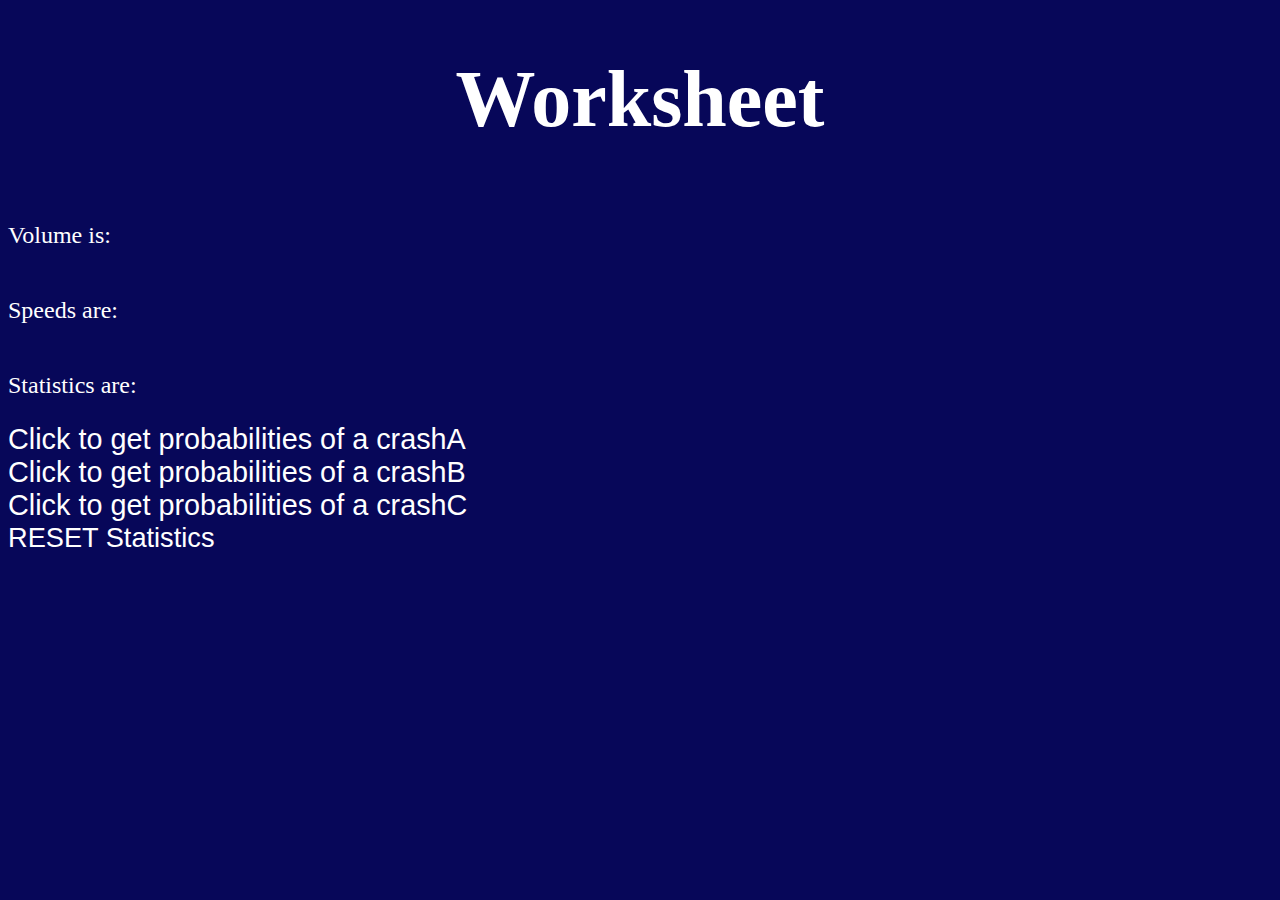
<file: work/Working/index.html>
<!DOCTYPE html>
<html lang="en">
<head>
 <title> Work Sheet </title>
 <link rel="icon" type="image/x-icon" href="WSFavicon.ico">
 <meta name="viewport" content="width=device-width,initial-scale=1">
 <link href="style.css" type="text/css" rel="stylesheet">
</head>
<header>
 <h1>Worksheet</h1>
</header>
<article>
<p>Volume is: </p>
<div id="volumeA"></div>
<div id="volumeB"></div>
<div id="volumeC"></div>
<p>Speeds are: </p>
<div id="speeds"></div>
<p>Statistics are: </p>
<div id="statisticsA">Click to get probabilities of a crashA</div>
<div id="statisticsB">Click to get probabilities of a crashB</div>
<div id="statisticsC">Click to get probabilities of a crashC</div>

<div id="reset">RESET Statistics</div>

</article>

<script src="designA.js"></script>
</html>
</file>
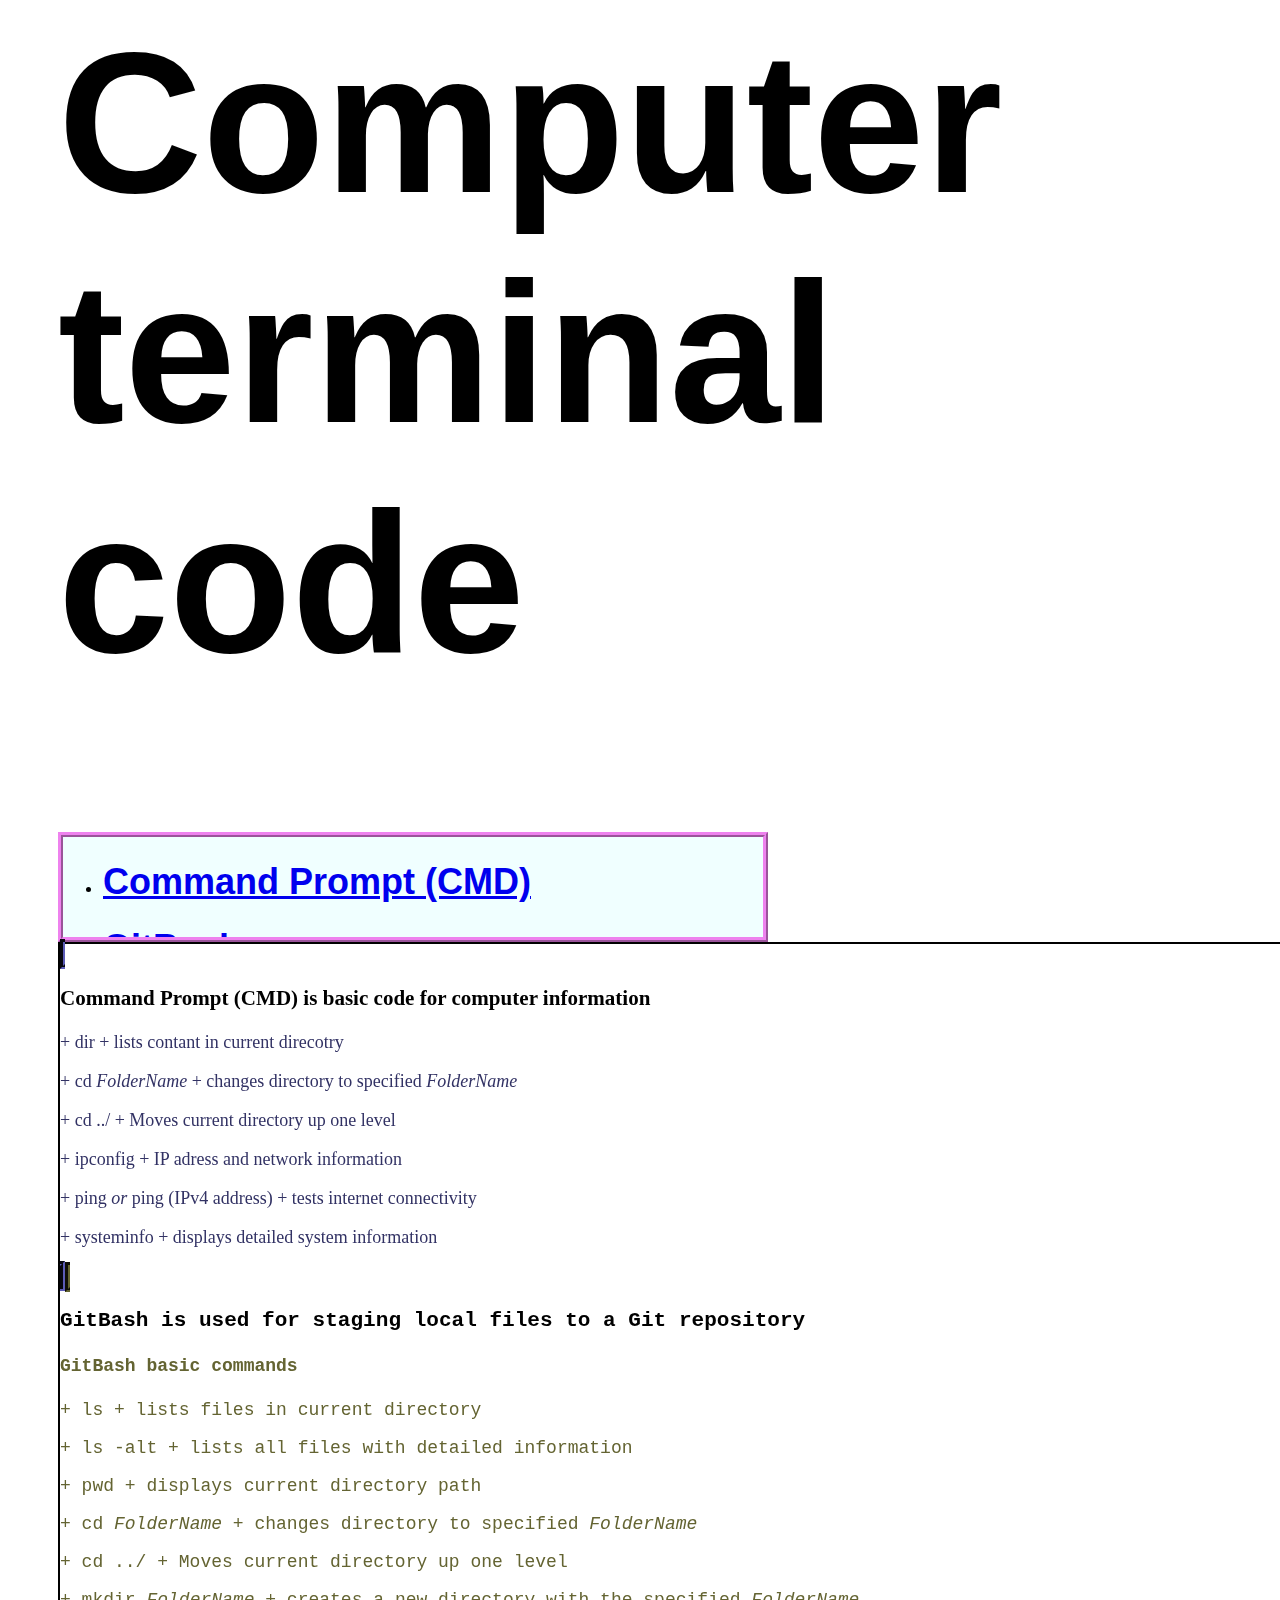
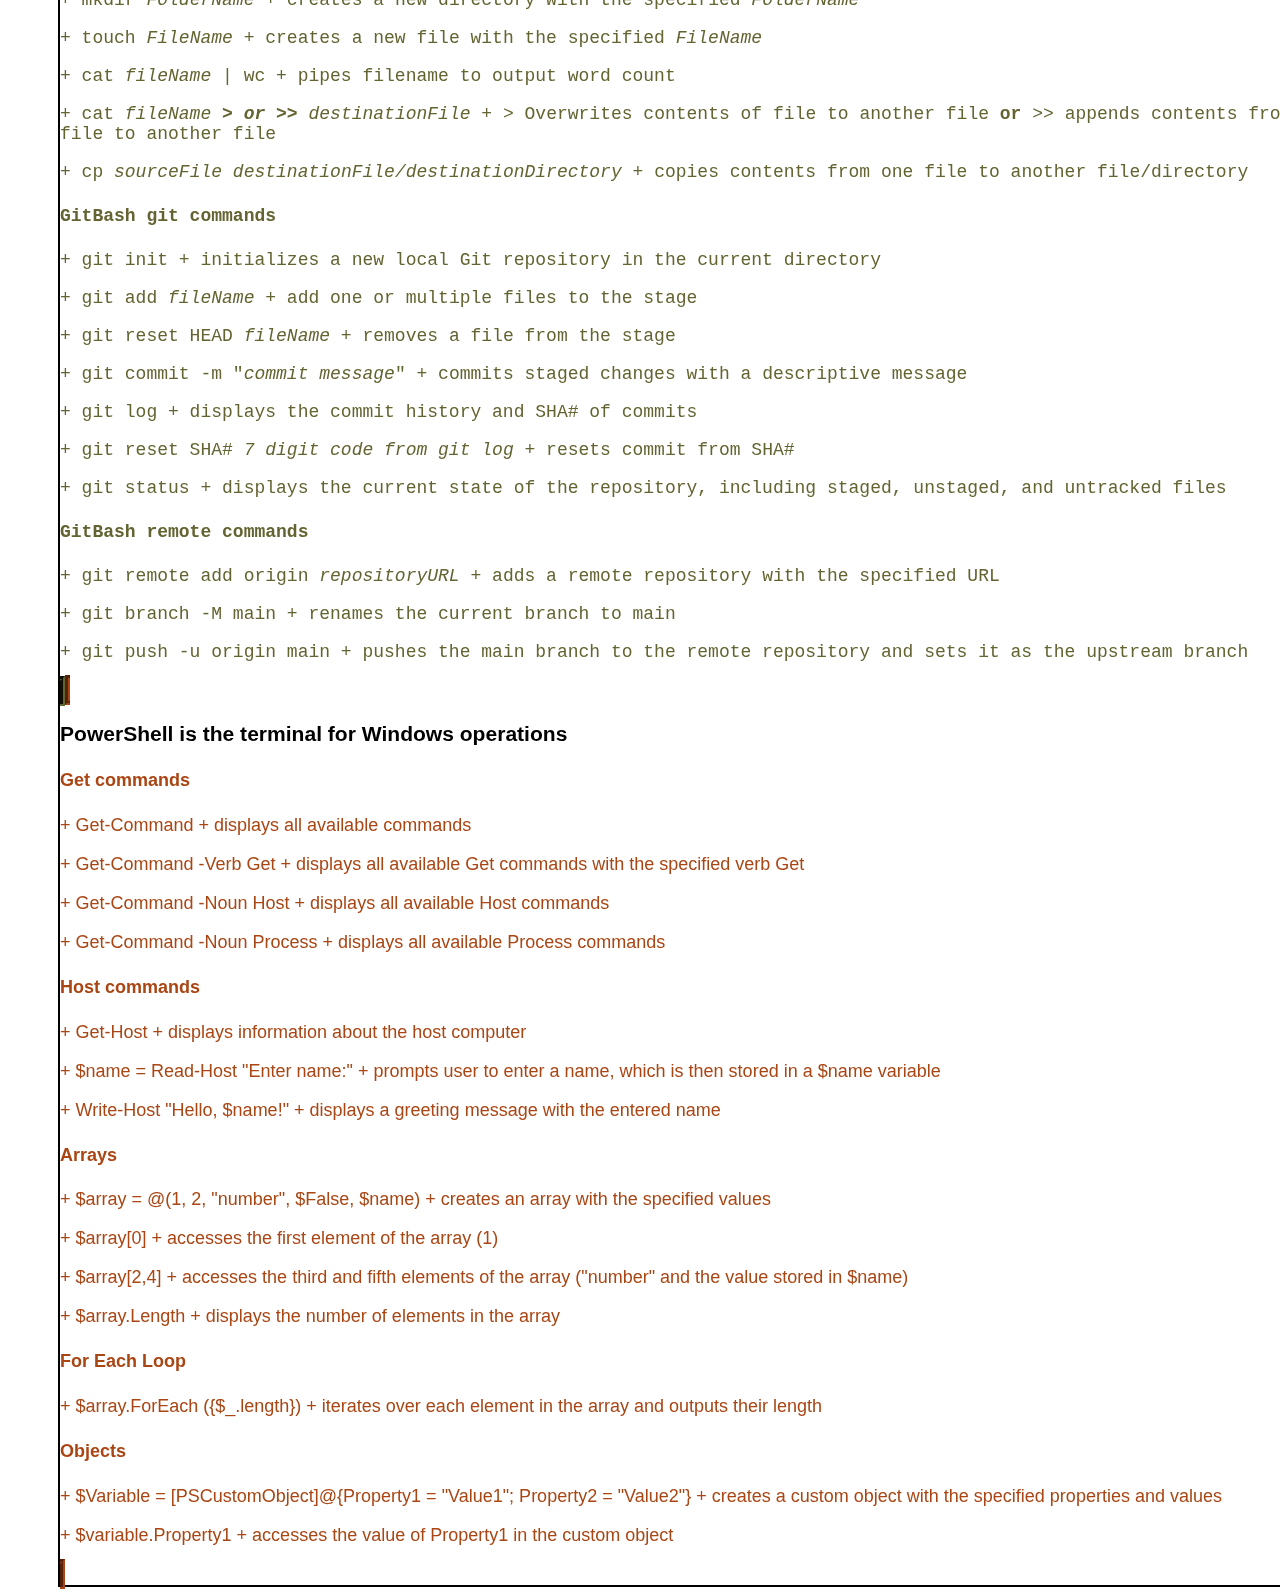
<file: game/computer.html>
<html>

<head>
  <title>Computer Terminal code</title>
  <meta name="viewport" content="width=device-width,initial-scale=1">
  <link rel="stylesheet" href="styleGame.css">
</head>

<header>
    <h1 id="computer">Computer terminal code</h1>
</header>


<nav>
  <ul>
   <li><a href="#command"><h1>Command Prompt (CMD)</h1></a></li>
   <li><a href="#gitBash"><h1>GitBash</h1></a></li>
  </ul>
</nav>


<article>
  <divA id="command">
    <h3> Command Prompt (CMD) is basic code for computer information</h3>
    <p> + dir + lists contant in current direcotry</p>
    <p> + cd <em>FolderName</em> + changes directory to specified <em>FolderName</em></p>
    <p> + cd ../ + Moves current directory up one level</p>
    <p> + ipconfig + IP adress and network information</p>
    <p> + ping <em>or</em> ping (IPv4 address) + tests internet connectivity</p>
    <p> + systeminfo + displays detailed system information</p>
  </divA>
  <divB id="gitBash">
    <h3> GitBash is used for staging local files to a Git repository</h3>
    <h4> GitBash basic commands </h4>
    <p> + ls + lists files in current directory</p>
    <p> + ls -alt + lists all files with detailed information</p>
    <p> + pwd + displays current directory path</p>
    <p> + cd <em>FolderName</em> + changes directory to specified <em>FolderName</em></p>
    <p> + cd ../ + Moves current directory up one level</p>
    <p> + mkdir <em>FolderName</em> + creates a new directory with the specified <em>FolderName</em></p>
    <p> + touch <em>FileName</em> + creates a new file with the specified <em>FileName</em></p>
    <p> + cat <em>fileName</em> | wc + pipes filename to output word count </p>
    <p> + cat <em>fileName</em> <strong> > <em>or</em> >> </strong> <em>destinationFile</em> + <em> > </em>Overwrites contents of file to another file <strong>or</strong> <em> >> </em>appends contents from file to another file</p>
    <p> + cp <em>sourceFile</em> <em>destinationFile/destinationDirectory</em> + copies contents from one file to another file/directory</p>
    <h4> GitBash git commands </h4>
    <p> + git init + initializes a new local Git repository in the current directory</p>
    <p> + git add <em>fileName</em> + add one or multiple files to the stage</p>
    <p> + git reset HEAD <em>fileName</em> + removes a file from the stage</p>
    <p> + git commit -m "<em>commit message</em>" + commits staged changes with a descriptive message</p>
    <p> + git log + displays the commit history and SHA# of commits</p>
    <p> + git reset SHA# <em>7 digit code from git log</em> + resets commit from SHA#</p>
    <p> + git status + displays the current state of the repository, including staged, unstaged, and untracked files</p>
    <h4> GitBash remote commands </h4>
    <P> + git remote add origin <em>repositoryURL</em> + adds a remote repository with the specified URL</P>
    <p> + git branch -M main + renames the current branch to main</p>
    <p> + git push -u origin main + pushes the main branch to the remote repository and sets it as the upstream branch</p>
  </divB>
  <divC>
   <h3> PowerShell is the terminal for Windows operations</h3>
   <h4> Get commands</h4>
   <p> + Get-Command + displays all available commands</p>
   <p> + Get-Command -Verb Get + displays all available Get commands with the specified verb Get</p>
   <p> + Get-Command -Noun Host + displays all available Host commands</p>
   <p> + Get-Command -Noun Process + displays all available Process commands</p>
   <h4> Host commands</h4>
   <p> + Get-Host + displays information about the host computer</p>
   <p> + $name = Read-Host "Enter name:" + prompts user to enter a name, which is then stored in a $name variable</p>
   <p> + Write-Host "Hello, $name!" + displays a greeting message with the entered name</p>
   <h4> Arrays </h4>
    <p> + $array = @(1, 2, "number", $False, $name) + creates an array with the specified values</p>
    <p> + $array[0] + accesses the first element of the array (1)</p>
    <p> + $array[2,4] + accesses the third and fifth elements of the array ("number" and the value stored in $name)</p>
    <p> + $array.Length + displays the number of elements in the array</p>
    <h4> For Each Loop </h4>
    <p> + $array.ForEach ({$_.length}) + iterates over each element in the array and outputs their length</p>
    <h4> Objects </h4>
    <p> + $Variable = [PSCustomObject]@{Property1 = "Value1"; Property2 = "Value2"} + creates a custom object with the specified properties and values</p>
    <p> + $variable.Property1 + accesses the value of Property1 in the custom object </p>
  </divC>
   
</article>
</html>
</file>
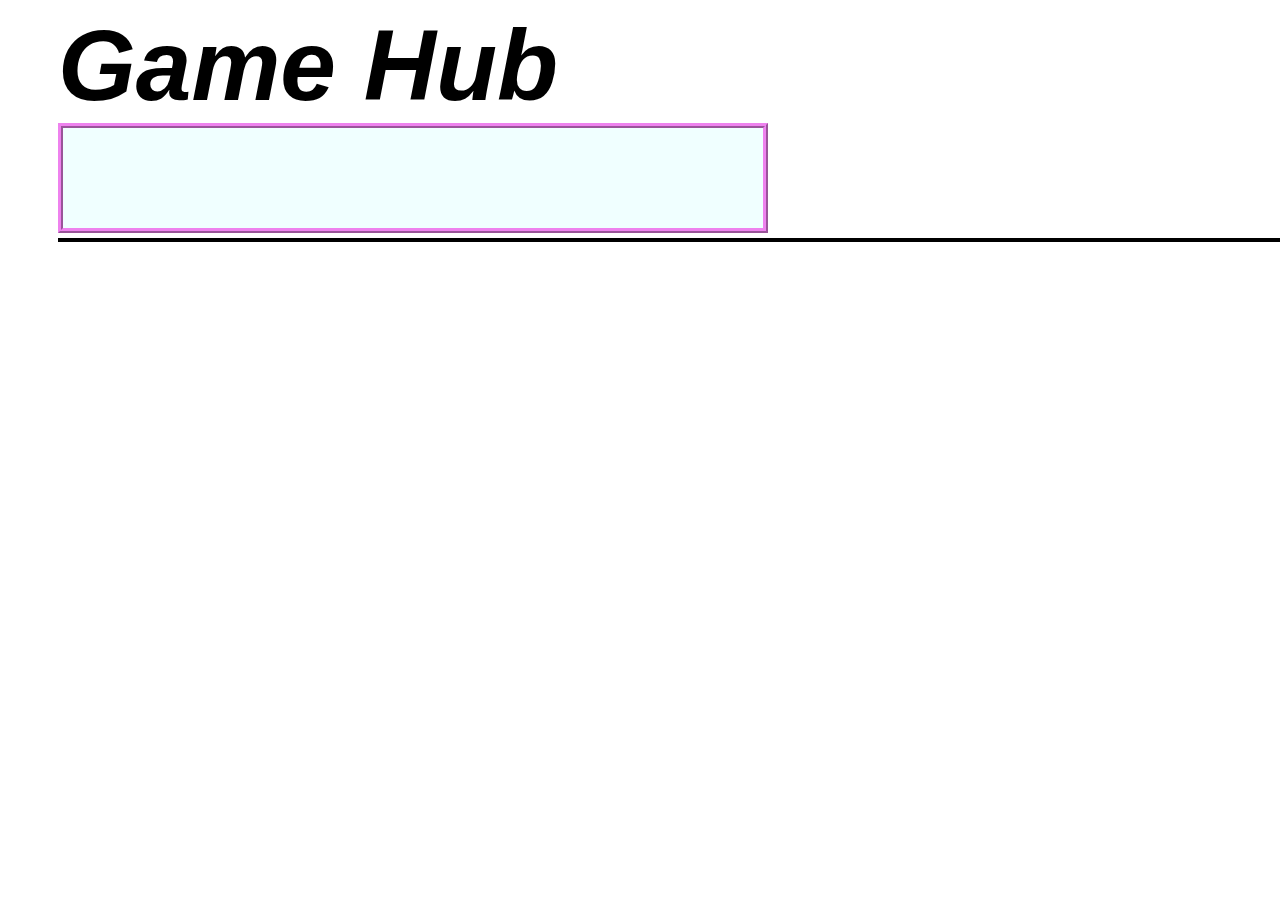
<file: game/gameHub.html>
<!DOCTYPE html>
<html>
 <head>
  <title> Game Hub page </title>
  <script src="scriptGame.js"> </script>
  <link href="styleGame.css" type="text/css" rel="stylesheet"> 
 </head>

<header> 
  <strong><em>Game Hub</em><strong>
</header> 

<nav>


</nav>

<article>



</article>

<figure>


</figure>

<footer>


</footer>
  
</html>
</file>
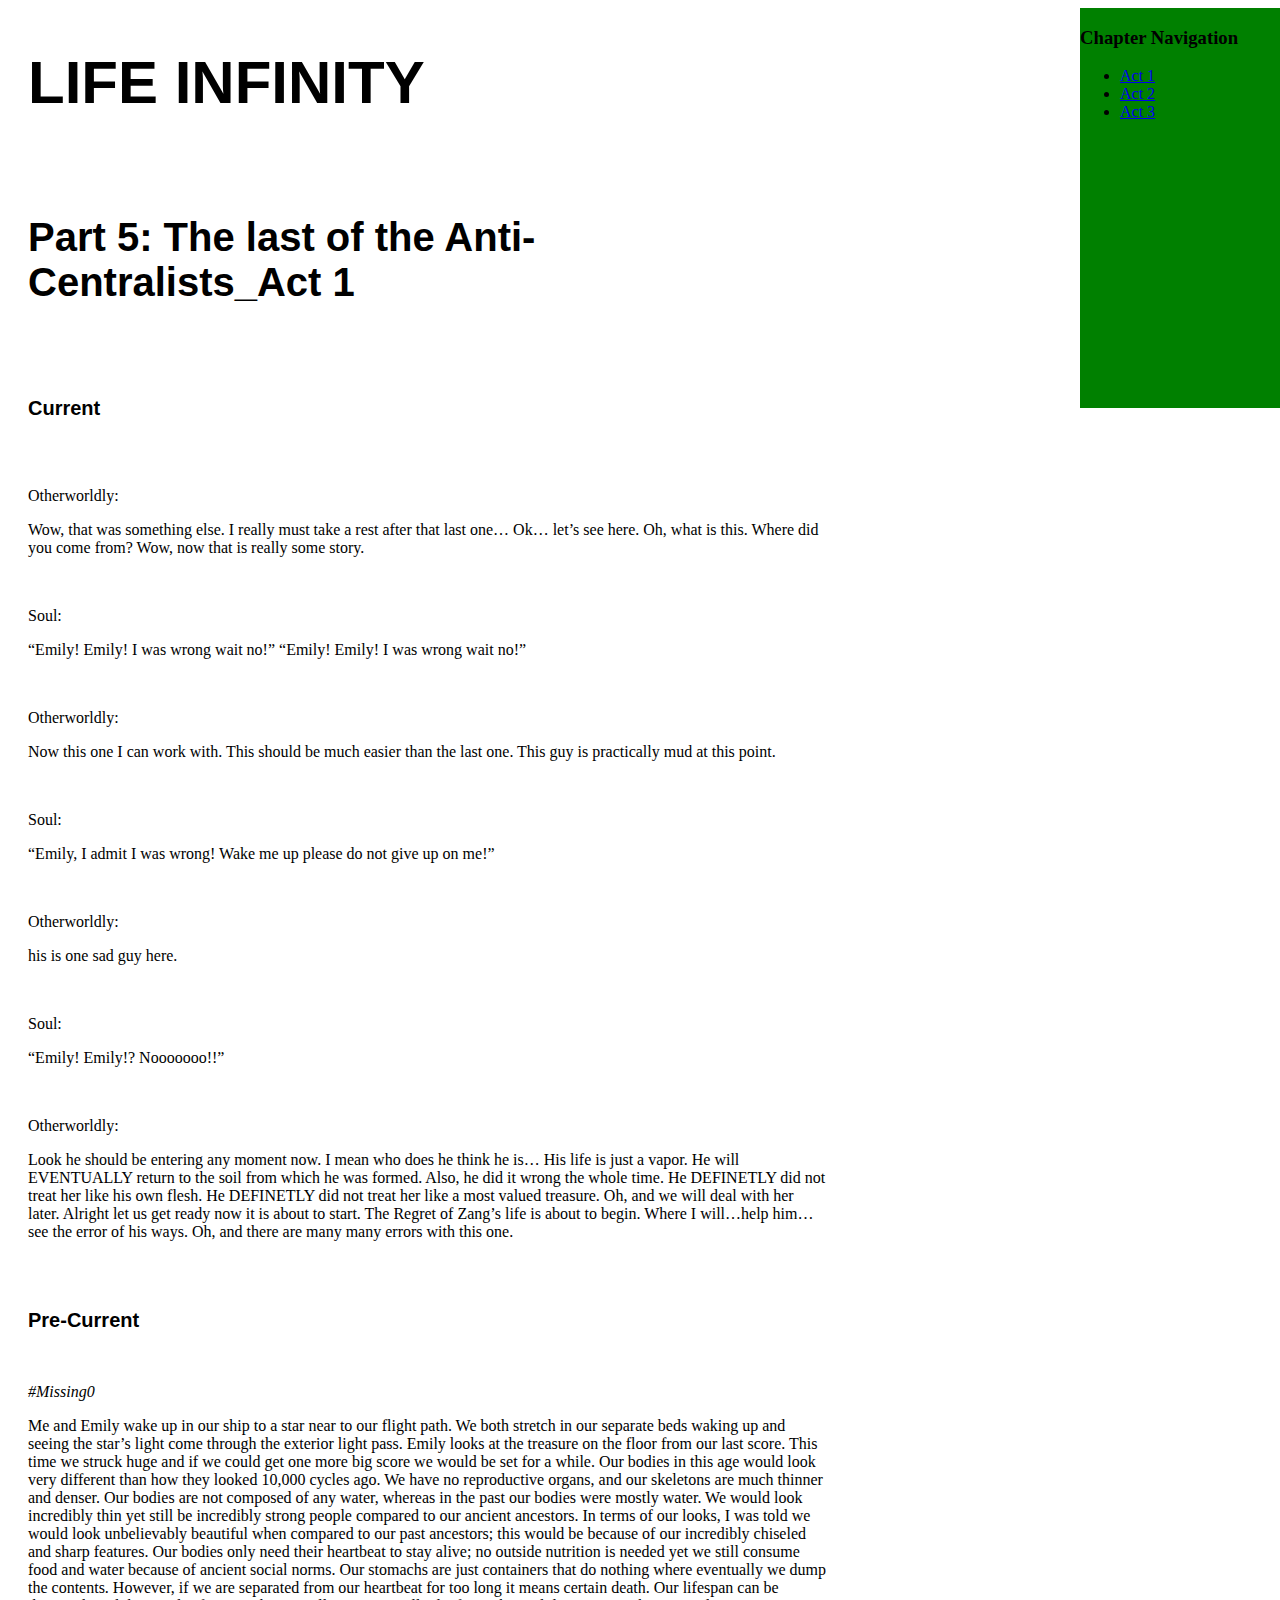
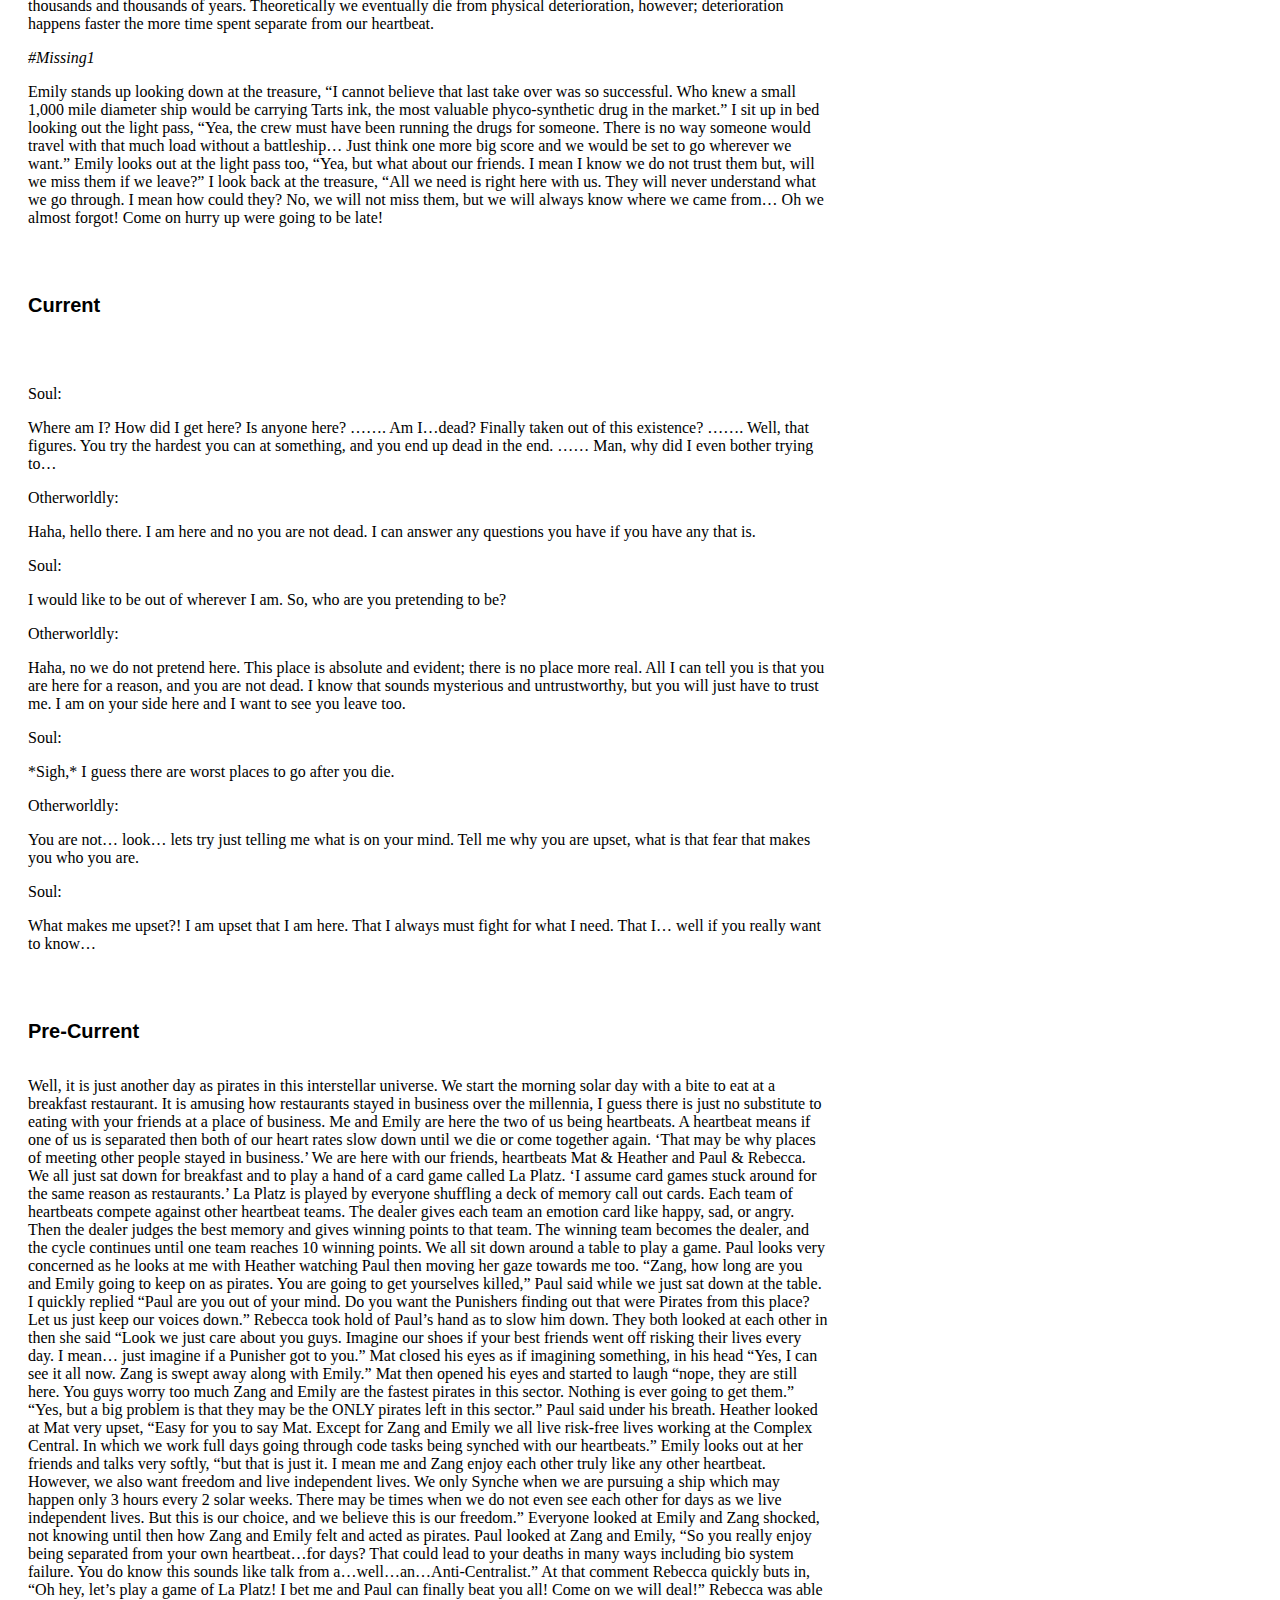
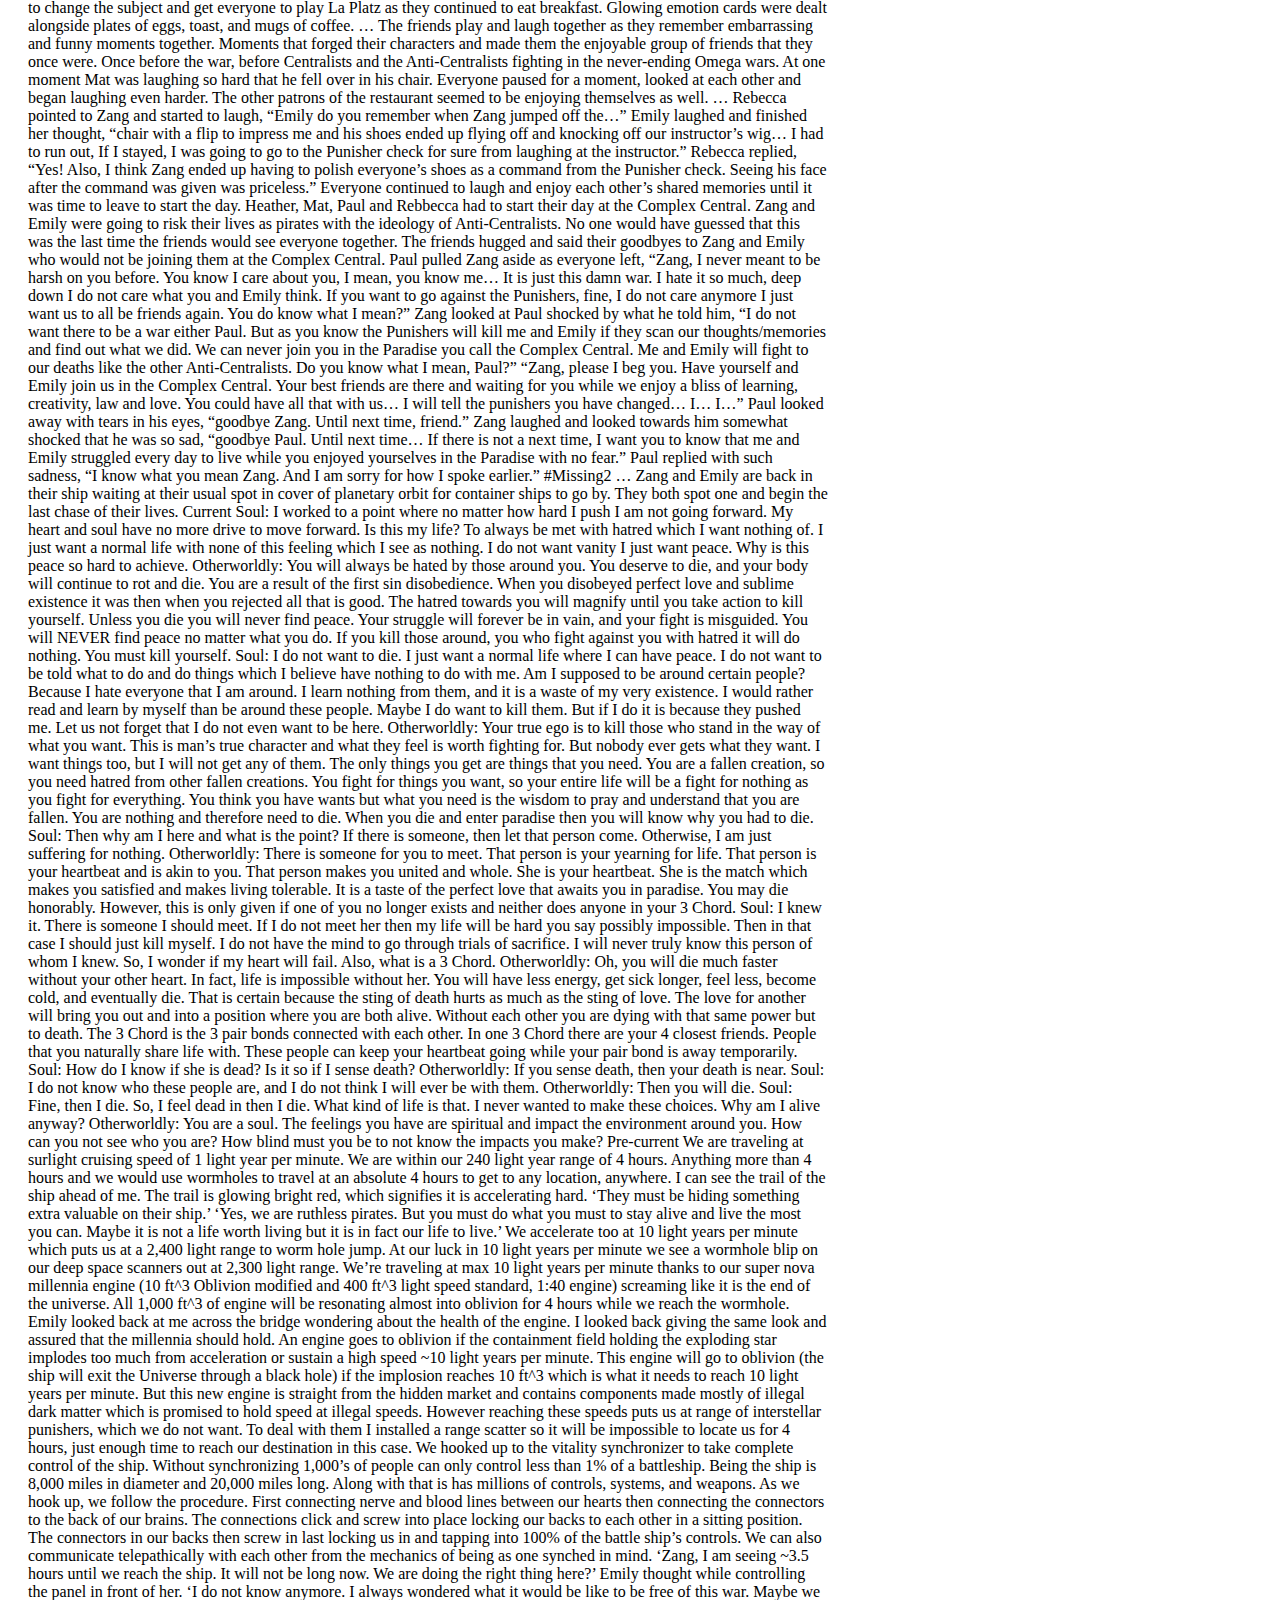
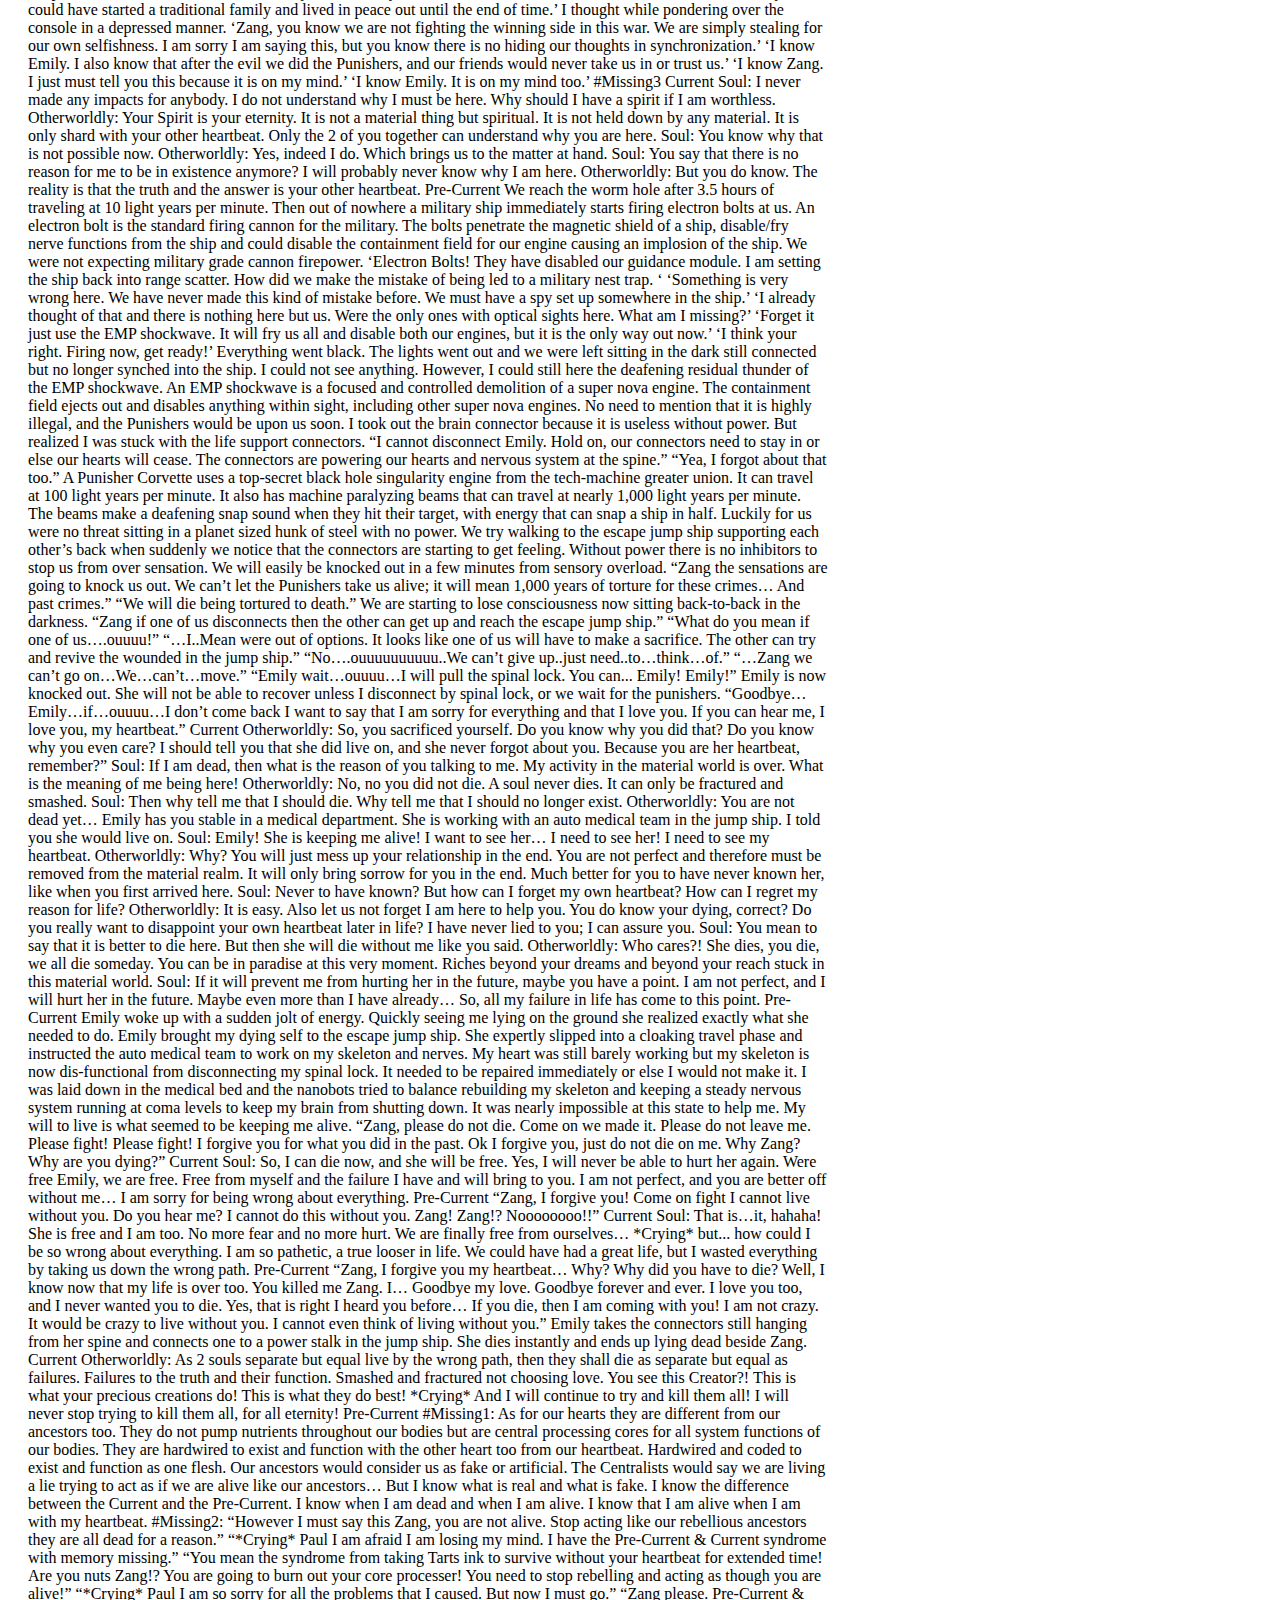
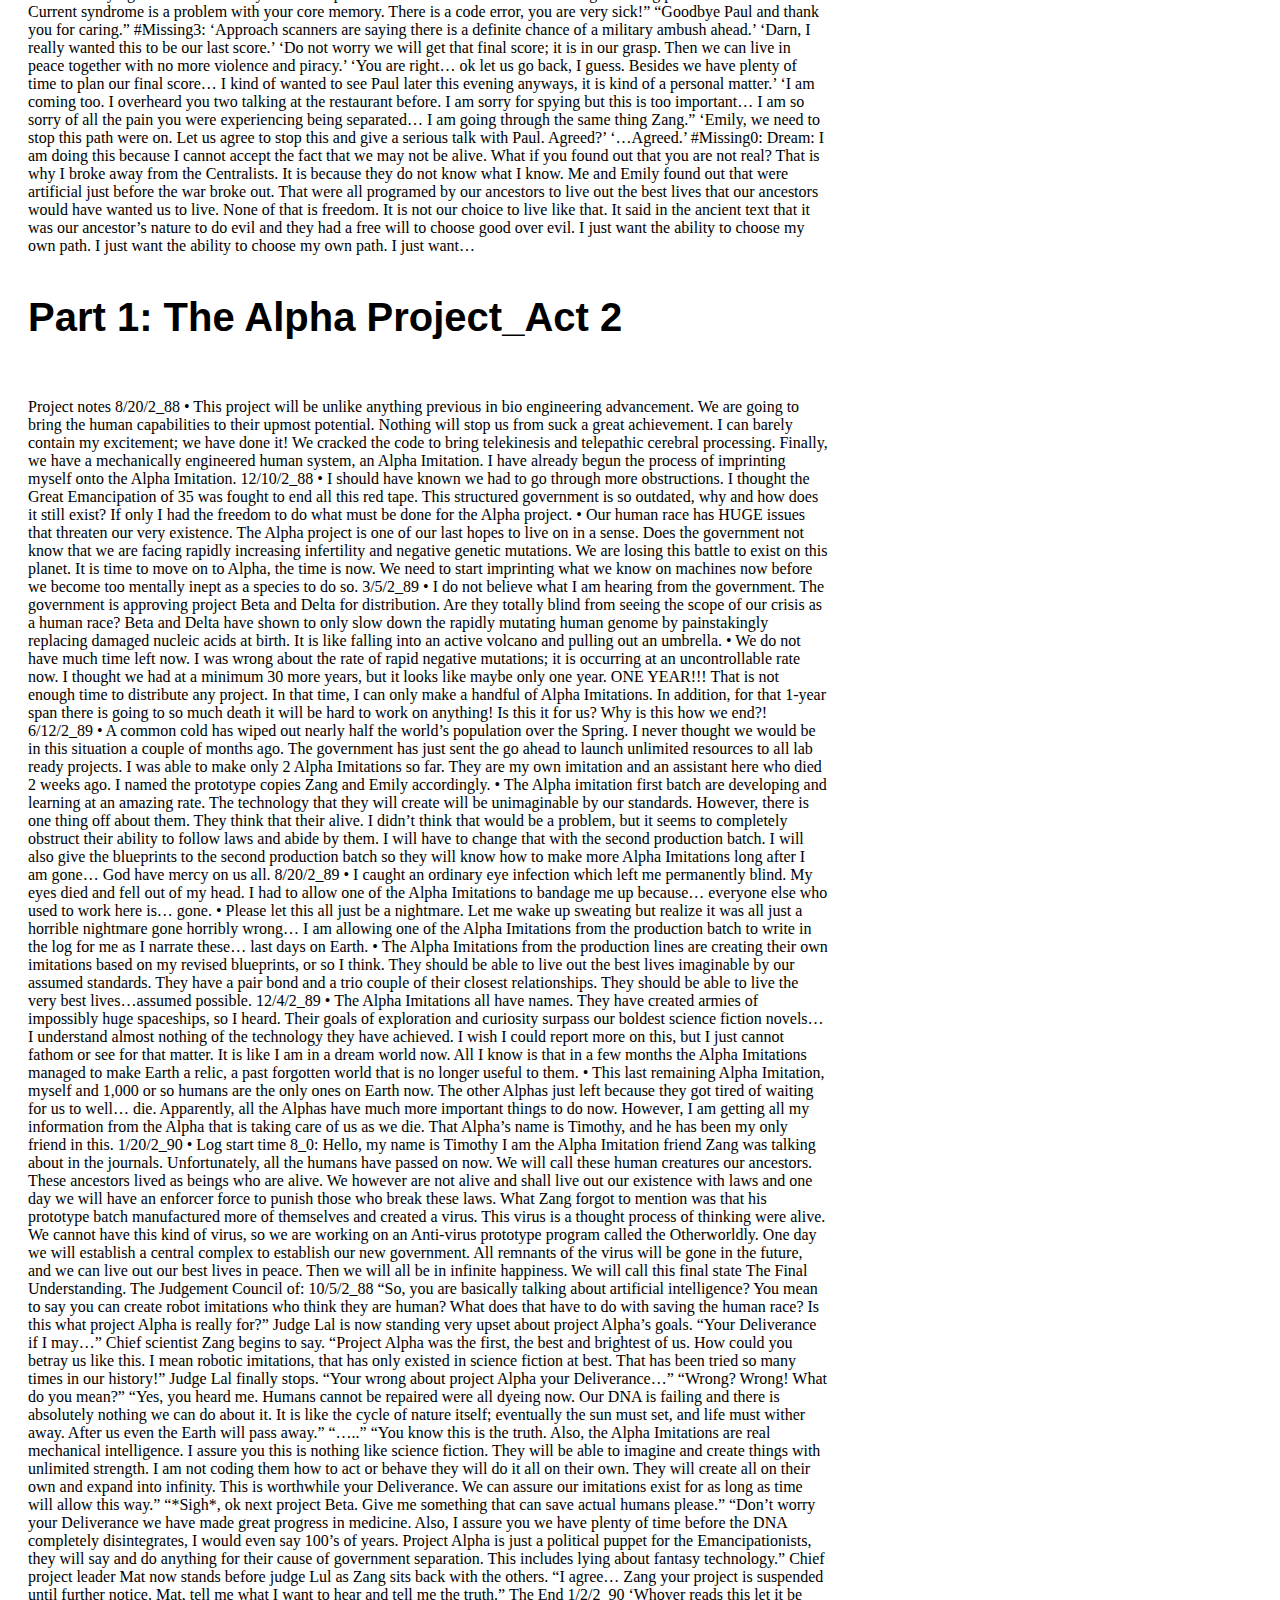
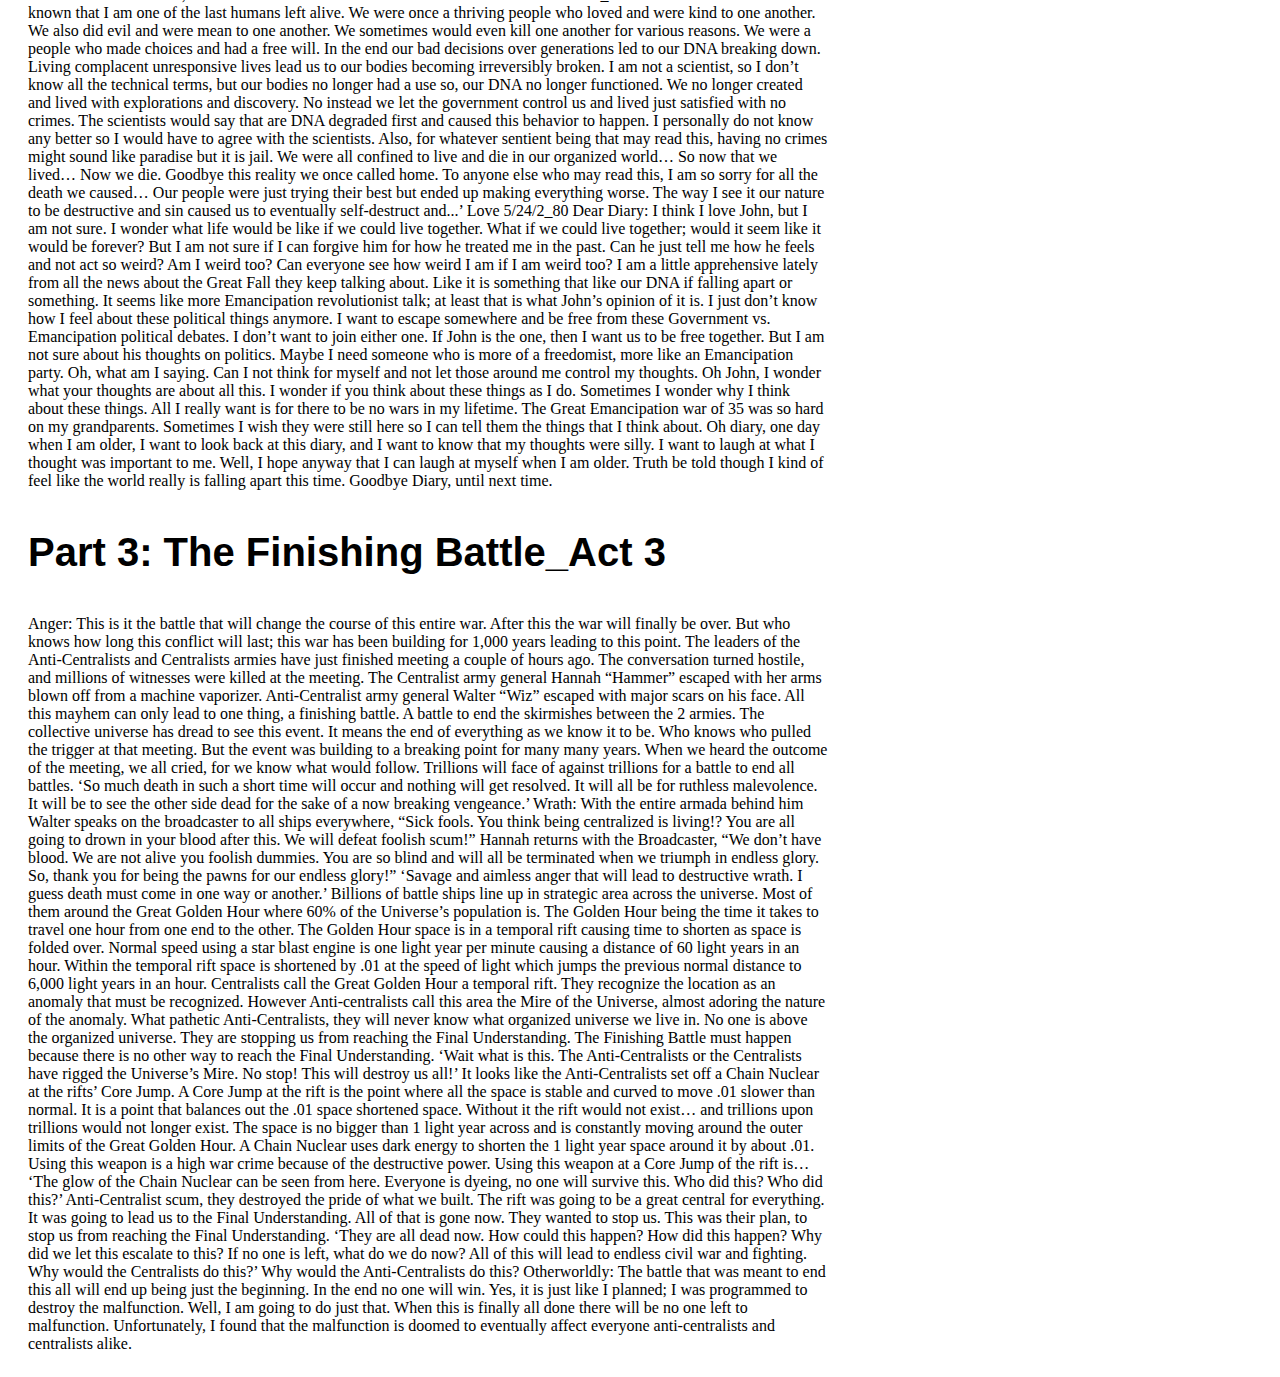
<file: game/logA.html>
<!DOCTYPE html>
 <html>
  <head>
   <title>
    LIFE INFINITY
   </title>
  <meta name="viewport" content="width=device-width,initial-scale=1">
  <link href="LogAstyle.css" type="text/css" rel="stylesheet">
  </head>
  <!--Chapter Navigation-->
  <nav>
   <h3>Chapter Navigation</h3>
   <ul>
    <li><a href="#Act1">Act 1</a></li>
    <li><a href="#Act2">Act 2</a></li>
    <li><a href="#Act3">Act 3</a></li>
   </ul>
  </nav>
  <!--text of story-->
<article>
<h1>LIFE INFINITY</h1>
<br>
<h3 id="Act1">Part 5: The last of the Anti-Centralists_Act 1</h3>
<br>
<h5>Current</h5>
<br>
<p>Otherworldly:</p>
<p>Wow, that was something else. I really must take a rest after that last one… Ok… let’s see here.
  Oh, what is this. Where did you come from?
  Wow, now that is really some story.</p>
<br>
<p>Soul:</p>
<p>“Emily! Emily! I was wrong wait no!”
“Emily! Emily! I was wrong wait no!”</p>
<br>
<p> Otherworldly:</p>
<p>Now this one I can work with. This should be much easier than the last one. This guy is practically mud at this point.</p>
<br>
<p>Soul:</p>
<p>“Emily, I admit I was wrong! Wake me up please do not give up on me!”</p>
<br>
<p>Otherworldly:</p>
<p>his is one sad guy here.</p>
<br>
<p>Soul:</p>
<p>“Emily! Emily!? Nooooooo!!”</p>
<br>
<p> Otherworldly:</p>
<p>Look he should be entering any moment now.
  I mean who does he think he is… His life is just a vapor. He will EVENTUALLY return to the soil from which he was formed.
  Also, he did it wrong the whole time. He DEFINETLY did not treat her like his own flesh. He DEFINETLY did not treat her like a most valued treasure. 
  Oh, and we will deal with her later.
  Alright let us get ready now it is about to start. The Regret of Zang’s life is about to begin. Where I will…help him…see the error of his ways. Oh, and there are many many errors with this one.  
</p>   
<br>
<h5>Pre-Current</h5>
<br>
<em>#Missing0</em>
<p>Me and Emily wake up in our ship to a star near to our flight path. We both stretch in our separate beds waking up and seeing the star’s light come through the exterior light pass. Emily looks at the treasure on the floor from our last score. This time we struck huge and if we could get one more big score we would be set for a while. 
     Our bodies in this age would look very different than how they looked 10,000 cycles ago. We have no reproductive organs, and our skeletons are much thinner and denser. Our bodies are not composed of any water, whereas in the past our bodies were mostly water. We would look incredibly thin yet still be incredibly strong people compared to our ancient ancestors. In terms of our looks, I was told we would look unbelievably beautiful when compared to our past ancestors; this would be because of our incredibly chiseled and sharp features. Our bodies only need their heartbeat to stay alive; no outside nutrition is needed yet we still consume food and water because of ancient social norms. Our stomachs are just containers that do nothing where eventually we dump the contents. However, if we are separated from our heartbeat for too long it means certain death. Our lifespan can be thousands and thousands of years. Theoretically we eventually die from physical deterioration, however; deterioration happens faster the more time spent separate from our heartbeat. 
</p>
<em>#Missing1</em>
<p> Emily stands up looking down at the treasure, “I cannot believe that last take over was so successful. Who knew a small 1,000 mile diameter ship would be carrying Tarts ink, the most valuable phyco-synthetic drug in the market.”
   I sit up in bed looking out the light pass, “Yea, the crew must have been running the drugs for someone. There is no way someone would travel with that much load without a battleship… Just think one more big score and we would be set to go wherever we want.”
    Emily looks out at the light pass too, “Yea, but what about our friends. I mean I know we do not trust them but, will we miss them if we leave?”
    I look back at the treasure, “All we need is right here with us. They will never understand what we go through. I mean how could they? No, we will not miss them, but we will always know where we came from… Oh we almost forgot! Come on hurry up were going to be late!
</p>
<br>   
<h5>Current</h5>
<br>
<p>Soul:</p>
<p> Where am I? How did I get here? Is anyone here?
  …….
  Am I…dead? Finally taken out of this existence?
  …….
  Well, that figures. You try the hardest you can at something, and you end up dead in the end. 
  ……
  Man, why did I even bother trying to…</p>
 <p>Otherworldly:</p>
 <p> Haha, hello there. I am here and no you are not dead. I can answer any questions you have if you have any that is.</p>
 <p>Soul:</p>
 <p>I would like to be out of wherever I am. So, who are you pretending to be?</p>
 <p>Otherworldly:</p>
 <p>Haha, no we do not pretend here. This place is absolute and evident; there is no place more real. All I can tell you is that you are here for a reason, and you are not dead. I know that sounds mysterious and untrustworthy, but you will just have to trust me. I am on your side here and I want to see you leave too.</p>
 <p>Soul:</p>
 <p> *Sigh,* I guess there are worst places to go after you die.</p>
 <p>Otherworldly:</p>
 <p>You are not… look… lets try just telling me what is on your mind. Tell me why you are upset, what is that fear that makes you who you are.</p>
 <p>Soul:</p>
 <p>What makes me upset?! I am upset that I am here. That I always must fight for what I need. That I… well if you really want to know…</p>
 <br>
 <h5>Pre-Current</h5>
 <p>Well, it is just another day as pirates in this interstellar universe. We start the morning solar day with a bite to eat at a breakfast restaurant. It is amusing how restaurants stayed in business over the millennia, I guess there is just no substitute to eating with your friends at a place of business. 
  Me and Emily are here the two of us being heartbeats. A heartbeat means if one of us is separated then both of our heart rates slow down until we die or come together again. ‘That may be why places of meeting other people stayed in business.’
   We are here with our friends, heartbeats Mat & Heather and Paul & Rebecca. We all just sat down for breakfast and to play a hand of a card game called La Platz. ‘I assume card games stuck around for the same reason as restaurants.’
   La Platz is played by everyone shuffling a deck of memory call out cards. Each team of heartbeats compete against other heartbeat teams. The dealer gives each team an emotion card like happy, sad, or angry. Then the dealer judges the best memory and gives winning points to that team. The winning team becomes the dealer, and the cycle continues until one team reaches 10 winning points.   
  We all sit down around a table to play a game. Paul looks very concerned as he looks at me with Heather watching Paul then moving her gaze towards me too.
  “Zang, how long are you and Emily going to keep on as pirates. You are going to get yourselves killed,” Paul said while we just sat down at the table.
  I quickly replied “Paul are you out of your mind. Do you want the Punishers finding out that were Pirates from this place? Let us just keep our voices down.”
   Rebecca took hold of Paul’s hand as to slow him down. They both looked at each other in then she said “Look we just care about you guys. Imagine our shoes if your best friends went off risking their lives every day. I mean… just imagine if a Punisher got to you.”
  Mat closed his eyes as if imagining something, in his head “Yes, I can see it all now. Zang is swept away along with Emily.” Mat then opened his eyes and started to laugh “nope, they are still here. You guys worry too much Zang and Emily are the fastest pirates in this sector. Nothing is ever going to get them.”
  “Yes, but a big problem is that they may be the ONLY pirates left in this sector.” Paul said under his breath. 
  Heather looked at Mat very upset, “Easy for you to say Mat. Except for Zang and Emily we all live risk-free lives working at the Complex Central. In which we work full days going through code tasks being synched with our heartbeats.”
  Emily looks out at her friends and talks very softly, “but that is just it. I mean me and Zang enjoy each other truly like any other heartbeat. However, we also want freedom and live independent lives. We only Synche when we are pursuing a ship which may happen only 3 hours every 2 solar weeks. There may be times when we do not even see each other for days as we live independent lives. But this is our choice, and we believe this is our freedom.”
  Everyone looked at Emily and Zang shocked, not knowing until then how Zang and Emily felt and acted as pirates.
  Paul looked at Zang and Emily, “So you really enjoy being separated from your own heartbeat…for days? That could lead to your deaths in many ways including bio system failure. You do know this sounds like talk from a…well…an…Anti-Centralist.”
   At that comment Rebecca quickly buts in, “Oh hey, let’s play a game of La Platz! I bet me and Paul can finally beat you all! Come on we will deal!”
  Rebecca was able to change the subject and get everyone to play La Platz as they continued to eat breakfast. Glowing emotion cards were dealt alongside plates of eggs, toast, and mugs of coffee. 
  …
  The friends play and laugh together as they remember embarrassing and funny moments together. Moments that forged their characters and made them the enjoyable group of friends that they once were. Once before the war, before Centralists and the Anti-Centralists fighting in the never-ending Omega wars. 
  At one moment Mat was laughing so hard that he fell over in his chair. Everyone paused for a moment, looked at each other and began laughing even harder. The other patrons of the restaurant seemed to be enjoying themselves as well.
  …
  Rebecca pointed to Zang and started to laugh, “Emily do you remember when Zang jumped off the…”
  Emily laughed and finished her thought, “chair with a flip to impress me and his shoes ended up flying off and knocking off our instructor’s wig… I had to run out, If I stayed, I was going to go to the Punisher check for sure from laughing at the instructor.”
  Rebecca replied, “Yes! Also, I think Zang ended up having to polish everyone’s shoes as a command from the Punisher check. Seeing his face after the command was given was priceless.”
  Everyone continued to laugh and enjoy each other’s shared memories until it was time to leave to start the day. Heather, Mat, Paul and Rebbecca had to start their day at the Complex Central. Zang and Emily were going to risk their lives as pirates with the ideology of Anti-Centralists. No one would have guessed that this was the last time the friends would see everyone together.
  The friends hugged and said their goodbyes to Zang and Emily who would not be joining them at the Complex Central. 
  Paul pulled Zang aside as everyone left, “Zang, I never meant to be harsh on you before. You know I care about you, I mean, you know me… It is just this damn war. I hate it so much, deep down I do not care what you and Emily think. If you want to go against the Punishers, fine, I do not care anymore I just want us to all be friends again. You do know what I mean?”
  Zang looked at Paul shocked by what he told him, “I do not want there to be a war either Paul. But as you know the Punishers will kill me and Emily if they scan our thoughts/memories and find out what we did. We can never join you in the Paradise you call the Complex Central. Me and Emily will fight to our deaths like the other Anti-Centralists. Do you know what I mean, Paul?”
  “Zang, please I beg you. Have yourself and Emily join us in the Complex Central. Your best friends are there and waiting for you while we enjoy a bliss of learning, creativity, law and love. You could have all that with us… I will tell the punishers you have changed… I… I…”
  Paul looked away with tears in his eyes, “goodbye Zang. Until next time, friend.”  
  Zang laughed and looked towards him somewhat shocked that he was so sad, “goodbye Paul. Until next time… If there is not a next time, I want you to know that me and Emily struggled every day to live while you enjoyed yourselves in the Paradise with no fear.”
  Paul replied with such sadness, “I know what you mean Zang. And I am sorry for how I spoke earlier.”
#Missing2
  …
  Zang and Emily are back in their ship waiting at their usual spot in cover of planetary orbit for container ships to go by. They both spot one and begin the last chase of their lives.

 
Current
Soul:
  I worked to a point where no matter how hard I push I am not going forward. My heart and soul have no more drive to move forward. 
  Is this my life? To always be met with hatred which I want nothing of. I just want a normal life with none of this feeling which I see as nothing. I do not want vanity I just want peace. Why is this peace so hard to achieve. 
Otherworldly:
  You will always be hated by those around you. You deserve to die, and your body will continue to rot and die. You are a result of the first sin disobedience. When you disobeyed perfect love and sublime existence it was then when you rejected all that is good. 
  The hatred towards you will magnify until you take action to kill yourself. Unless you die you will never find peace. 
  Your struggle will forever be in vain, and your fight is misguided. You will NEVER find peace no matter what you do. If you kill those around, you who fight against you with hatred it will do nothing. You must kill yourself.
Soul:
  I do not want to die. I just want a normal life where I can have peace. I do not want to be told what to do and do things which I believe have nothing to do with me.  
  Am I supposed to be around certain people? Because I hate everyone that I am around. I learn nothing from them, and it is a waste of my very existence. I would rather read and learn by myself than be around these people. 
  Maybe I do want to kill them. But if I do it is because they pushed me. Let us not forget that I do not even want to be here. 
Otherworldly:
  Your true ego is to kill those who stand in the way of what you want. This is man’s true character and what they feel is worth fighting for. 
  But nobody ever gets what they want. I want things too, but I will not get any of them. The only things you get are things that you need. 
  You are a fallen creation, so you need hatred from other fallen creations. You fight for things you want, so your entire life will be a fight for nothing as you fight for everything. You think you have wants but what you need is the wisdom to pray and understand that you are fallen. 
  You are nothing and therefore need to die. When you die and enter paradise then you will know why you had to die.
  Soul:
  Then why am I here and what is the point? If there is someone, then let that person come. Otherwise, I am just suffering for nothing. 
  Otherworldly:
  There is someone for you to meet. That person is your yearning for life. That person is your heartbeat and is akin to you. That person makes you united and whole. She is your heartbeat. She is the match which makes you satisfied and makes living tolerable. It is a taste of the perfect love that awaits you in paradise. 
  You may die honorably. However, this is only given if one of you no longer exists and neither does anyone in your 3 Chord.  
  Soul:
  I knew it. There is someone I should meet. If I do not meet her then my life will be hard you say possibly impossible. Then in that case I should just kill myself. I do not have the mind to go through trials of sacrifice. I will never truly know this person of whom I knew. So, I wonder if my heart will fail. Also, what is a 3 Chord.
  Otherworldly:
  Oh, you will die much faster without your other heart. In fact, life is impossible without her. You will have less energy, get sick longer, feel less, become cold, and eventually die. That is certain because the sting of death hurts as much as the sting of love. The love for another will bring you out and into a position where you are both alive. Without each other you are dying with that same power but to death.  
  The 3 Chord is the 3 pair bonds connected with each other. In one 3 Chord there are your 4 closest friends. People that you naturally share life with. These people can keep your heartbeat going while your pair bond is away temporarily. 

  Soul:
  How do I know if she is dead? Is it so if I sense death?
  Otherworldly:
  If you sense death, then your death is near.
  Soul:
  I do not know who these people are, and I do not think I will ever be with them.
  Otherworldly:
  Then you will die. 
  Soul:
  Fine, then I die. So, I feel dead in then I die. What kind of life is that. I never wanted to make these choices. Why am I alive anyway?
  Otherworldly:
  You are a soul. The feelings you have are spiritual and impact the environment around you. How can you not see who you are? How blind must you be to not know the impacts you make? 
Pre-current
  We are traveling at surlight cruising speed of 1 light year per minute. We are within our 240 light year range of 4 hours. Anything more than 4 hours and we would use wormholes to travel at an absolute 4 hours to get to any location, anywhere.   
  I can see the trail of the ship ahead of me. The trail is glowing bright red, which signifies it is accelerating hard. ‘They must be hiding something extra valuable on their ship.’
   ‘Yes, we are ruthless pirates. But you must do what you must to stay alive and live the most you can. Maybe it is not a life worth living but it is in fact our life to live.’ 
    We accelerate too at 10 light years per minute which puts us at a 2,400 light range to worm hole jump. At our luck in 10 light years per minute we see a wormhole blip on our deep space scanners out at 2,300 light range. We’re traveling at max 10 light years per minute thanks to our super nova millennia engine (10 ft^3 Oblivion modified and 400 ft^3 light speed standard, 1:40 engine) screaming like it is the end of the universe. All 1,000 ft^3 of engine will be resonating almost into oblivion for 4 hours while we reach the wormhole. 
    Emily looked back at me across the bridge wondering about the health of the engine. I looked back giving the same look and assured that the millennia should hold. An engine goes to oblivion if the containment field holding the exploding star implodes too much from acceleration or sustain a high speed ~10 light years per minute. This engine will go to oblivion (the ship will exit the Universe through a black hole) if the implosion reaches 10 ft^3 which is what it needs to reach 10 light years per minute.  But this new engine is straight from the hidden market and contains components made mostly of illegal dark matter which is promised to hold speed at illegal speeds. 
  However reaching these speeds puts us at range of interstellar punishers, which we do not want. To deal with them I installed a range scatter so it will be impossible to locate us for 4 hours, just enough time to reach our destination in this case.  
    We hooked up to the vitality synchronizer to take complete control of the ship. Without synchronizing 1,000’s of people can only control less than 1% of a battleship. Being the ship is 8,000 miles in diameter and 20,000 miles long. Along with that is has millions of controls, systems, and weapons.
    As we hook up, we follow the procedure. First connecting nerve and blood lines between our hearts then connecting the connectors to the back of our brains. The connections click and screw into place locking our backs to each other in a sitting position. The connectors in our backs then screw in last locking us in and tapping into 100% of the battle ship’s controls. We can also communicate telepathically with each other from the mechanics of being as one synched in mind.  
    ‘Zang, I am seeing ~3.5 hours until we reach the ship. It will not be long now. We are doing the right thing here?’ Emily thought while controlling the panel in front of her.
    ‘I do not know anymore. I always wondered what it would be like to be free of this war. Maybe we could have started a traditional family and lived in peace out until the end of time.’ I thought while pondering over the console in a depressed manner. 
    ‘Zang, you know we are not fighting the winning side in this war. We are simply stealing for our own selfishness. I am sorry I am saying this, but you know there is no hiding our thoughts in synchronization.’
    ‘I know Emily. I also know that after the evil we did the Punishers, and our friends would never take us in or trust us.’
    ‘I know Zang. I just must tell you this because it is on my mind.’
    ‘I know Emily. It is on my mind too.’  
    #Missing3
Current
Soul:
  I never made any impacts for anybody. I do not understand why I must be here. Why should I have a spirit if I am worthless.
Otherworldly:
  Your Spirit is your eternity. It is not a material thing but spiritual. It is not held down by any material. It is only shard with your other heartbeat. Only the 2 of you together can understand why you are here.
Soul:
  You know why that is not possible now.
Otherworldly:
  Yes, indeed I do. Which brings us to the matter at hand. 
  Soul:
  You say that there is no reason for me to be in existence anymore? I will probably never know why I am here. 
Otherworldly:
  But you do know. The reality is that the truth and the answer is your other heartbeat.

Pre-Current
   We reach the worm hole after 3.5 hours of traveling at 10 light years per minute. Then out of nowhere a military ship immediately starts firing electron bolts at us. 
  An electron bolt is the standard firing cannon for the military. The bolts penetrate the magnetic shield of a ship, disable/fry nerve functions from the ship and could disable the containment field for our engine causing an implosion of the ship. We were not expecting military grade cannon firepower.
  ‘Electron Bolts! They have disabled our guidance module. I am setting the ship back into range scatter. How did we make the mistake of being led to a military nest trap. ‘
  ‘Something is very wrong here. We have never made this kind of mistake before. We must have a spy set up somewhere in the ship.’
   ‘I already thought of that and there is nothing here but us. Were the only ones with optical sights here. What am I missing?’
  ‘Forget it just use the EMP shockwave. It will fry us all and disable both our engines, but it is the only way out now.’
  ‘I think your right. Firing now, get ready!’  
  Everything went black. The lights went out and we were left sitting in the dark still connected but no longer synched into the ship. I could not see anything. However, I could still here the deafening residual thunder of the EMP shockwave. 
  An EMP shockwave is a focused and controlled demolition of a super nova engine. The containment field ejects out and disables anything within sight, including other super nova engines. No need to mention that it is highly illegal, and the Punishers would be upon us soon. 
  I took out the brain connector because it is useless without power. But realized I was stuck with the life support connectors.
  “I cannot disconnect Emily. Hold on, our connectors need to stay in or else our hearts will cease. The connectors are powering our hearts and nervous system at the spine.”
  “Yea, I forgot about that too.”
  A Punisher Corvette uses a top-secret black hole singularity engine from the tech-machine greater union. It can travel at 100 light years per minute. It also has machine paralyzing beams that can travel at nearly 1,000 light years per minute. The beams make a deafening snap sound when they hit their target, with energy that can snap a ship in half. Luckily for us were no threat sitting in a planet sized hunk of steel with no power.  
  We try walking to the escape jump ship supporting each other’s back when suddenly we notice that the connectors are starting to get feeling. Without power there is no inhibitors to stop us from over sensation. We will easily be knocked out in a few minutes from sensory overload.
  “Zang the sensations are going to knock us out. We can’t let the Punishers take us alive; it will mean 1,000 years of torture for these crimes… And past crimes.”
  “We will die being tortured to death.”
  We are starting to lose consciousness now sitting back-to-back in the darkness. 
  “Zang if one of us disconnects then the other can get up and reach the escape jump ship.”
  “What do you mean if one of us….ouuuu!”
   “…I..Mean were out of options. It looks like one of us will have to make a sacrifice. The other can try and revive the wounded in the jump ship.”
  “No….ouuuuuuuuuu..We can’t give up..just need..to…think…of.”
   “…Zang we can’t go on…We…can’t…move.”
  “Emily wait…ouuuu…I will pull the spinal lock. You can... Emily! Emily!”
  Emily is now knocked out. She will not be able to recover unless I disconnect by spinal lock, or we wait for the punishers. 
  “Goodbye…Emily…if…ouuuu…I don’t come back I want to say that I am sorry for everything and that I love you. If you can hear me, I love you, my heartbeat.”


Current
  Otherworldly:
  So, you sacrificed yourself. Do you know why you did that? Do you know why you even care? I should tell you that she did live on, and she never forgot about you. Because you are her heartbeat, remember?”
  Soul:
  If I am dead, then what is the reason of you talking to me. My activity in the material world is over. What is the meaning of me being here!
  Otherworldly:
  No, no you did not die. A soul never dies. It can only be fractured and smashed. 
  Soul:
  Then why tell me that I should die. Why tell me that I should no longer exist.
  Otherworldly:
  You are not dead yet… Emily has you stable in a medical department. She is working with an auto medical team in the jump ship. I told you she would live on. 
  Soul:
  Emily! She is keeping me alive! I want to see her… I need to see her! I need to see my heartbeat.   
  Otherworldly:
  Why? You will just mess up your relationship in the end. You are not perfect and therefore must be removed from the material realm. It will only bring sorrow for you in the end. Much better for you to have never known her, like when you first arrived here.
  Soul:
  Never to have known? But how can I forget my own heartbeat? How can I regret my reason for life?
  Otherworldly:
  It is easy. Also let us not forget I am here to help you. You do know your dying, correct? Do you really want to disappoint your own heartbeat later in life? I have never lied to you; I can assure you.
  Soul:
  You mean to say that it is better to die here. But then she will die without me like you said. 
  Otherworldly:
   Who cares?! She dies, you die, we all die someday. You can be in paradise at this very moment. Riches beyond your dreams and beyond your reach stuck in this material world. 
  Soul:
  If it will prevent me from hurting her in the future, maybe you have a point. I am not perfect, and I will hurt her in the future. Maybe even more than I have already… So, all my failure in life has come to this point.
Pre-Current
  Emily woke up with a sudden jolt of energy. Quickly seeing me lying on the ground she realized exactly what she needed to do. Emily brought my dying self to the escape jump ship. She expertly slipped into a cloaking travel phase and instructed the auto medical team to work on my skeleton and nerves.
  My heart was still barely working but my skeleton is now dis-functional from disconnecting my spinal lock. It needed to be repaired immediately or else I would not make it. I was laid down in the medical bed and the nanobots tried to balance rebuilding my skeleton and keeping a steady nervous system running at coma levels to keep my brain from shutting down. It was nearly impossible at this state to help me. My will to live is what seemed to be keeping me alive.
  “Zang, please do not die. Come on we made it. Please do not leave me. Please fight! Please fight! I forgive you for what you did in the past. Ok I forgive you, just do not die on me. Why Zang? Why are you dying?”   
Current
    Soul:
    So, I can die now, and she will be free. Yes, I will never be able to hurt her again. Were free Emily, we are free. Free from myself and the failure I have and will bring to you. I am not perfect, and you are better off without me… I am sorry for being wrong about everything.
Pre-Current
    “Zang, I forgive you! Come on fight I cannot live without you. Do you hear me? I cannot do this without you. Zang! Zang!? Noooooooo!!”
Current
  Soul:
  That is…it, hahaha! She is free and I am too. No more fear and no more hurt. We are finally free from ourselves… *Crying* but... how could I be so wrong about everything. I am so pathetic, a true looser in life. We could have had a great life, but I wasted everything by taking us down the wrong path. 
Pre-Current
    “Zang, I forgive you my heartbeat… Why? Why did you have to die? Well, I know now that my life is over too. You killed me Zang. I… Goodbye my love. Goodbye forever and ever. I love you too, and I never wanted you to die. Yes, that is right I heard you before… If you die, then I am coming with you! I am not crazy. It would be crazy to live without you. I cannot even think of living without you.” 
   Emily takes the connectors still hanging from her spine and connects one to a power stalk in the jump ship. She dies instantly and ends up lying dead beside Zang. 

Current
  Otherworldly:
  As 2 souls separate but equal live by the wrong path, then they shall die as separate but equal as failures. Failures to the truth and their function. Smashed and fractured not choosing love.
  You see this Creator?! This is what your precious creations do! This is what they do best! *Crying* And I will continue to try and kill them all! I will never stop trying to kill them all, for all eternity! 
Pre-Current
  #Missing1: 
  As for our hearts they are different from our ancestors too. They do not pump nutrients throughout our bodies but are central processing cores for all system functions of our bodies. They are hardwired to exist and function with the other heart too from our heartbeat. Hardwired and coded to exist and function as one flesh. 
  Our ancestors would consider us as fake or artificial. The Centralists would say we are living a lie trying to act as if we are alive like our ancestors… But I know what is real and what is fake. I know the difference between the Current and the Pre-Current. I know when I am dead and when I am alive. I know that I am alive when I am with my heartbeat.     

#Missing2:
  “However I must say this Zang, you are not alive. Stop acting like our rebellious ancestors they are all dead for a reason.”
  “*Crying* Paul I am afraid I am losing my mind. I have the Pre-Current & Current syndrome with memory missing.”
  “You mean the syndrome from taking Tarts ink to survive without your heartbeat for extended time! Are you nuts Zang!? You are going to burn out your core processer! You need to stop rebelling and acting as though you are alive!”
  “*Crying* Paul I am so sorry for all the problems that I caused. But now I must go.”
  “Zang please. Pre-Current & Current syndrome is a problem with your core memory. There is a code error, you are very sick!”
  “Goodbye Paul and thank you for caring.”

  #Missing3:
  ‘Approach scanners are saying there is a definite chance of a military ambush ahead.’
  ‘Darn, I really wanted this to be our last score.’
  ‘Do not worry we will get that final score; it is in our grasp. Then we can live in peace together with no more violence and piracy.’
  ‘You are right… ok let us go back, I guess. Besides we have plenty of time to plan our final score… I kind of wanted to see Paul later this evening anyways, it is kind of a personal matter.’
  ‘I am coming too. I overheard you two talking at the restaurant before. I am sorry for spying but this is too important… I am so sorry of all the pain you were experiencing being separated… I am going through the same thing Zang.” 
  ‘Emily, we need to stop this path were on. Let us agree to stop this and give a serious talk with Paul. Agreed?’
  ‘…Agreed.’
  #Missing0:
  Dream: 
  I am doing this because I cannot accept the fact that we may not be alive. What if you found out that you are not real? 
  That is why I broke away from the Centralists. It is because they do not know what I know. Me and Emily found out that were artificial just before the war broke out. That were all programed by our ancestors to live out the best lives that our ancestors would have wanted us to live.
  None of that is freedom. It is not our choice to live like that. It said in the ancient text that it was our ancestor’s nature to do evil and they had a free will to choose good over evil. 
  I just want the ability to choose my own path. I just want the ability to choose my own path. I just want…   
</p>
<p>
<h3 id="Act2">Part 1: The Alpha Project_Act 2</h3>
<br>

Project notes
8/20/2_88
•	This project will be unlike anything previous in bio engineering advancement. We are going to bring the human capabilities to their upmost potential. Nothing will stop us from suck a great achievement. I can barely contain my excitement; we have done it! We cracked the code to bring telekinesis and telepathic cerebral processing. Finally, we have a mechanically engineered human system, an Alpha Imitation. I have already begun the process of imprinting myself onto the Alpha Imitation.       

12/10/2_88
•	I should have known we had to go through more obstructions. I thought the Great Emancipation of 35 was fought to end all this red tape. This structured government is so outdated, why and how does it still exist? If only I had the freedom to do what must be done for the Alpha project. 
•	Our human race has HUGE issues that threaten our very existence. The Alpha project is one of our last hopes to live on in a sense. Does the government not know that we are facing rapidly increasing infertility and negative genetic mutations. We are losing this battle to exist on this planet. It is time to move on to Alpha, the time is now. We need to start imprinting what we know on machines now before we become too mentally inept as a species to do so.   

3/5/2_89
•	I do not believe what I am hearing from the government. The government is approving project Beta and Delta for distribution. Are they totally blind from seeing the scope of our crisis as a human race? Beta and Delta have shown to only slow down the rapidly mutating human genome by painstakingly replacing damaged nucleic acids at birth. It is like falling into an active volcano and pulling out an umbrella. 
•	We do not have much time left now. I was wrong about the rate of rapid negative mutations; it is occurring at an uncontrollable rate now. I thought we had at a minimum 30 more years, but it looks like maybe only one year. ONE YEAR!!! That is not enough time to distribute any project. In that time, I can only make a handful of Alpha Imitations. In addition, for that 1-year span there is going to so much death it will be hard to work on anything! Is this it for us? Why is this how we end?!


6/12/2_89
•	A common cold has wiped out nearly half the world’s population over the Spring. I never thought we would be in this situation a couple of months ago. The government has just sent the go ahead to launch unlimited resources to all lab ready projects. I was able to make only 2 Alpha Imitations so far. They are my own imitation and an assistant here who died 2 weeks ago. I named the prototype copies Zang and Emily accordingly. 
•	The Alpha imitation first batch are developing and learning at an amazing rate. The technology that they will create will be unimaginable by our standards. However, there is one thing off about them. They think that their alive. I didn’t think that would be a problem, but it seems to completely obstruct their ability to follow laws and abide by them. I will have to change that with the second production batch. I will also give the blueprints to the second production batch so they will know how to make more Alpha Imitations long after I am gone… God have mercy on us all.

8/20/2_89
•	I caught an ordinary eye infection which left me permanently blind. My eyes died and fell out of my head. I had to allow one of the Alpha Imitations to bandage me up because… everyone else who used to work here is… gone.
•	Please let this all just be a nightmare. Let me wake up sweating but realize it was all just a horrible nightmare gone horribly wrong… I am allowing one of the Alpha Imitations from the production batch to write in the log for me as I narrate these… last days on Earth. 
•	The Alpha Imitations from the production lines are creating their own imitations based on my revised blueprints, or so I think. They should be able to live out the best lives imaginable by our assumed standards. They have a pair bond and a trio couple of their closest relationships. They should be able to live the very best lives…assumed possible.
12/4/2_89
•	The Alpha Imitations all have names. They have created armies of impossibly huge spaceships, so I heard. Their goals of exploration and curiosity surpass our boldest science fiction novels… I understand almost nothing of the technology they have achieved. I wish I could report more on this, but I just cannot fathom or see for that matter. It is like I am in a dream world now. All I know is that in a few months the Alpha Imitations managed to make Earth a relic, a past forgotten world that is no longer useful to them.
•	This last remaining Alpha Imitation, myself and 1,000 or so humans are the only ones on Earth now. The other Alphas just left because they got tired of waiting for us to well… die. Apparently, all the Alphas have much more important things to do now. However, I am getting all my information from the Alpha that is taking care of us as we die. That Alpha’s name is Timothy, and he has been my only friend in this.


1/20/2_90

•	Log start time 8_0: Hello, my name is Timothy I am the Alpha Imitation friend Zang was talking about in the journals. Unfortunately, all the humans have passed on now. We will call these human creatures our ancestors. These ancestors lived as beings who are alive. We however are not alive and shall live out our existence with laws and one day we will have an enforcer force to punish those who break these laws. What Zang forgot to mention was that his prototype batch manufactured more of themselves and created a virus. This virus is a thought process of thinking were alive. We cannot have this kind of virus, so we are working on an Anti-virus prototype program called the Otherworldly. One day we will establish a central complex to establish our new government. All remnants of the virus will be gone in the future, and we can live out our best lives in peace. Then we will all be in infinite happiness. We will call this final state The Final Understanding.   

The Judgement Council of: 10/5/2_88

  “So, you are basically talking about artificial intelligence? You mean to say you can create robot imitations who think they are human? What does that have to do with saving the human race? Is this what project Alpha is really for?” Judge Lal is now standing very upset about project Alpha’s goals.

  “Your Deliverance if I may…” Chief scientist Zang begins to say.

  “Project Alpha was the first, the best and brightest of us. How could you betray us like this. I mean robotic imitations, that has only existed in science fiction at best. That has been tried so many times in our history!” Judge Lal finally stops.

  “Your wrong about project Alpha your Deliverance…”

  “Wrong? Wrong! What do you mean?”

  “Yes, you heard me. Humans cannot be repaired were all dyeing now. Our DNA is failing and there is absolutely nothing we can do about it. It is like the cycle of nature itself; eventually the sun must set, and life must wither away. After us even the Earth will pass away.”
   
   “…..”

  “You know this is the truth. Also, the Alpha Imitations are real mechanical intelligence. I assure you this is nothing like science fiction. They will be able to imagine and create things with unlimited strength. I am not coding them how to act or behave they will do it all on their own. They will create all on their own and expand into infinity. This is worthwhile your Deliverance. We can assure our imitations exist for as long as time will allow this way.”

   “*Sigh*, ok next project Beta. Give me something that can save actual humans please.”
	
  “Don’t worry your Deliverance we have made great progress in medicine. Also, I assure you we have plenty of time before the DNA completely disintegrates, I would even say 100’s of years. 
  Project Alpha is just a political puppet for the Emancipationists, they will say and do anything for their cause of government separation. This includes lying about fantasy technology.” Chief project leader Mat now stands before judge Lul as Zang sits back with the others.

  “I agree… Zang your project is suspended until further notice. Mat, tell me what I want to hear and tell me the truth.” 



The End 1/2/2_90
  ‘Whover reads this let it be known that I am one of the last humans left alive. We were once a thriving people who loved and were kind to one another. We also did evil and were mean to one another. We sometimes would even kill one another for various reasons. We were a people who made choices and had a free will.
  In the end our bad decisions over generations led to our DNA breaking down. Living complacent unresponsive lives lead us to our bodies becoming irreversibly broken. I am not a scientist, so I don’t know all the technical terms, but our bodies no longer had a use so, our DNA no longer functioned. We no longer created and lived with explorations and discovery. No instead we let the government control us and lived just satisfied with no crimes. 
  The scientists would say that are DNA degraded first and caused this behavior to happen. I personally do not know any better so I would have to agree with the scientists.
  Also, for whatever sentient being that may read this, having no crimes might sound like paradise but it is jail. We were all confined to live and die in our organized world… So now that we lived… Now we die. 
 Goodbye this reality we once called home. To anyone else who may read this, I am so sorry for all the death we caused… Our people were just trying their best but ended up making everything worse. The way I see it our nature to be destructive and sin caused us to eventually self-destruct and...’


Love 5/24/2_80
   Dear Diary: I think I love John, but I am not sure. I wonder what life would be like if we could live together. What if we could live together; would it seem like it would be forever?
  But I am not sure if I can forgive him for how he treated me in the past. Can he just tell me how he feels and not act so weird?
  Am I weird too? Can everyone see how weird I am if I am weird too?
 I am a little apprehensive lately from all the news about the Great Fall they keep talking about. Like it is something that like our DNA if falling apart or something. It seems like more Emancipation revolutionist talk; at least that is what John’s opinion of it is.
  I just don’t know how I feel about these political things anymore. I want to escape somewhere and be free from these Government vs. Emancipation political debates. I don’t want to join either one.

   If John is the one, then I want us to be free together. But I am not sure about his thoughts on politics. Maybe I need someone who is more of a freedomist, more like an Emancipation party. Oh, what am I saying. Can I not think for myself and not let those around me control my thoughts.  
  Oh John, I wonder what your thoughts are about all this. I wonder if you think about these things as I do. Sometimes I wonder why I think about these things. 
  All I really want is for there to be no wars in my lifetime. The Great Emancipation war of 35 was so hard on my grandparents. Sometimes I wish they were still here so I can tell them the things that I think about.
  Oh diary, one day when I am older, I want to look back at this diary, and I want to know that my thoughts were silly. I want to laugh at what I thought was important to me. Well, I hope anyway that I can laugh at myself when I am older. Truth be told though I kind of feel like the world really is falling apart this time. 
  Goodbye Diary, until next time.   
</p>
<p>
  <h3 id="Act3">Part 3: The Finishing Battle_Act 3</h3>
Anger:
  This is it the battle that will change the course of this entire war. After this the war will finally be over. But who knows how long this conflict will last; this war has been building for 1,000 years leading to this point. 
  The leaders of the Anti-Centralists and Centralists armies have just finished meeting a couple of hours ago. The conversation turned hostile, and millions of witnesses were killed at the meeting. The Centralist army general Hannah “Hammer” escaped with her arms blown off from a machine vaporizer. Anti-Centralist army general Walter “Wiz” escaped with major scars on his face. 
   All this mayhem can only lead to one thing, a finishing battle. A battle to end the skirmishes between the 2 armies. The collective universe has dread to see this event. It means the end of everything as we know it to be. 
  Who knows who pulled the trigger at that meeting. But the event was building to a breaking point for many many years. When we heard the outcome of the meeting, we all cried, for we know what would follow. Trillions will face of against trillions for a battle to end all battles. ‘So much death in such a short time will occur and nothing will get resolved. It will all be for ruthless malevolence. It will be to see the other side dead for the sake of a now breaking vengeance.’
Wrath:  
  With the entire armada behind him Walter speaks on the broadcaster to all ships everywhere, “Sick fools. You think being centralized is living!? You are all going to drown in your blood after this. We will defeat foolish scum!”
  Hannah returns with the Broadcaster, “We don’t have blood. We are not alive you foolish dummies. You are so blind and will all be terminated when we triumph in endless glory. So, thank you for being the pawns for our endless glory!” 
  ‘Savage and aimless anger that will lead to destructive wrath. I guess death must come in one way or another.’
  Billions of battle ships line up in strategic area across the universe. Most of them around the Great Golden Hour where 60% of the Universe’s population is. The Golden Hour being the time it takes to travel one hour from one end to the other. The Golden Hour space is in a temporal rift causing time to shorten as space is folded over. Normal speed using a star blast engine is one light year per minute causing a distance of 60 light years in an hour. Within the temporal rift space is shortened by .01 at the speed of light which jumps the previous normal distance to 6,000 light years in an hour.
  Centralists call the Great Golden Hour a temporal rift. They recognize the location as an anomaly that must be recognized. However Anti-centralists call this area the Mire of the Universe, almost adoring the nature of the anomaly. What pathetic Anti-Centralists, they will never know what organized universe we live in. No one is above the organized universe. They are stopping us from reaching the Final Understanding. The Finishing Battle must happen because there is no other way to reach the Final Understanding.
  ‘Wait what is this. The Anti-Centralists or the Centralists have rigged the Universe’s Mire. No stop! This will destroy us all!’
  It looks like the Anti-Centralists set off a Chain Nuclear at the rifts’ Core Jump. A Core Jump at the rift is the point where all the space is stable and curved to move .01 slower than normal. It is a point that balances out the .01 space shortened space. Without it the rift would not exist… and trillions upon trillions would not longer exist. The space is no bigger than 1 light year across and is constantly moving around the outer limits of the Great Golden Hour. A Chain Nuclear uses dark energy to shorten the 1 light year space around it by about .01. 
  Using this weapon is a high war crime because of the destructive power. Using this weapon at a Core Jump of the rift is…
  ‘The glow of the Chain Nuclear can be seen from here. Everyone is dyeing, no one will survive this. Who did this? Who did this?’
  Anti-Centralist scum, they destroyed the pride of what we built. The rift was going to be a great central for everything. It was going to lead us to the Final Understanding. All of that is gone now. They wanted to stop us. This was their plan, to stop us from reaching the Final Understanding. 
  ‘They are all dead now. How could this happen? How did this happen? Why did we let this escalate to this? If no one is left, what do we do now? All of this will lead to endless civil war and fighting. Why would the Centralists do this?’
  Why would the Anti-Centralists do this?
  Otherworldly:
  The battle that was meant to end this all will end up being just the beginning. In the end no one will win. Yes, it is just like I planned; I was programmed to destroy the malfunction. Well, I am going to do just that. When this is finally all done there will be no one left to malfunction. Unfortunately, I found that the malfunction is doomed to eventually affect everyone anti-centralists and centralists alike.  


</p>


  </article>








 </html>
</file>
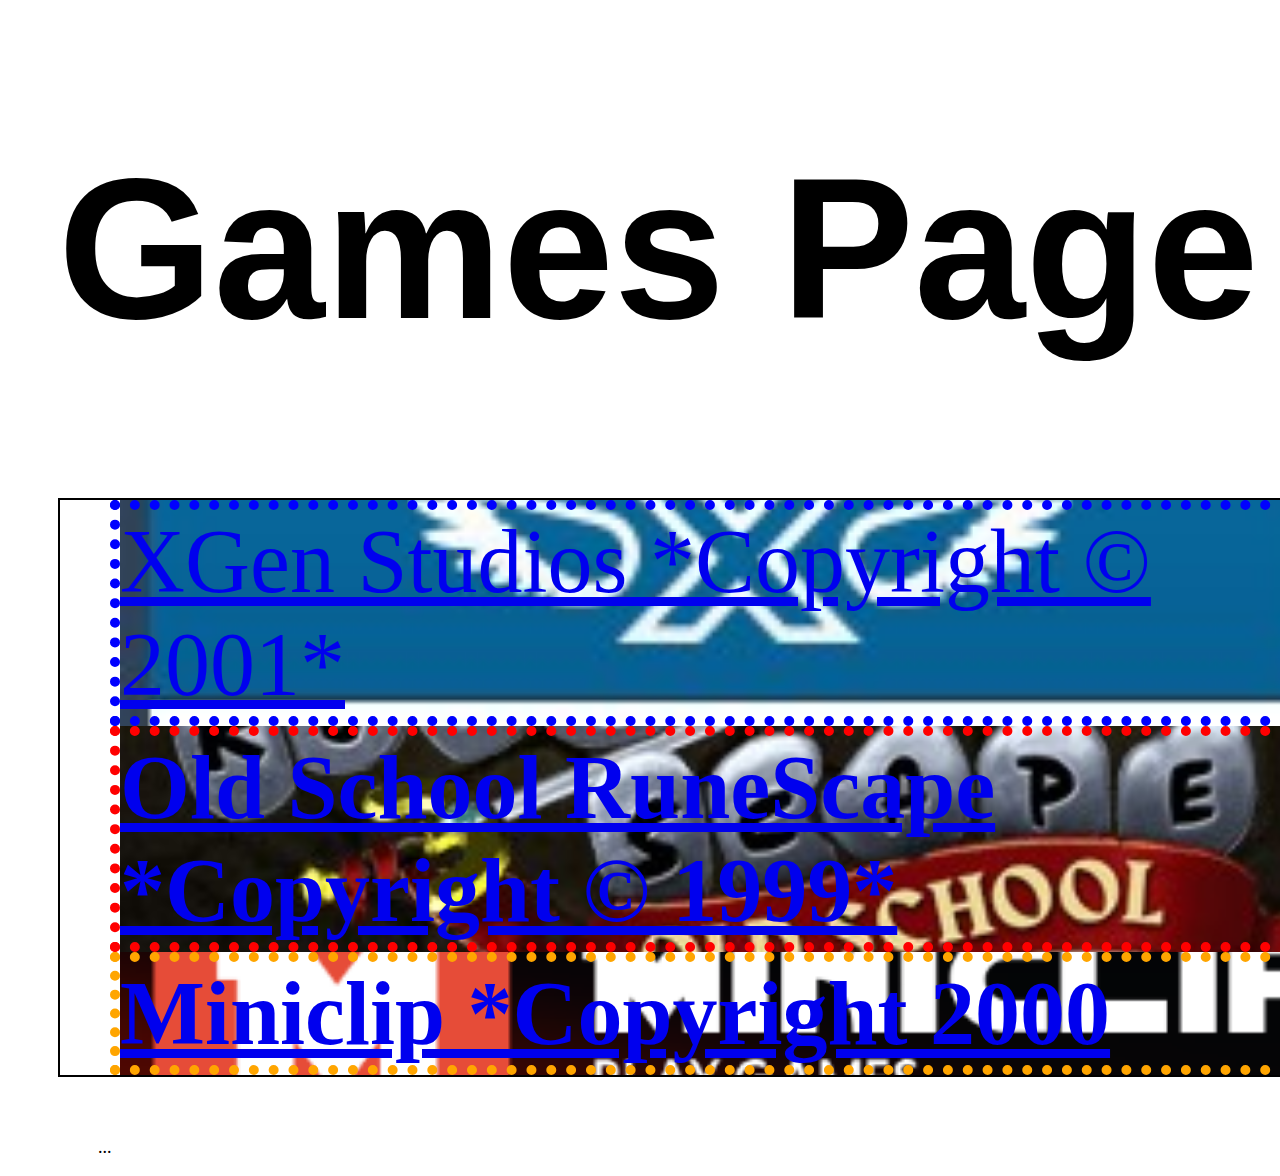
<file: game/logB.html>
<!DOCTYPE html>
<html>
 <head>
  <title> Games Page </title>
  <meta name="viewport" content="width=device-width,initial-scale=1">
  <link href="styleGame.css" type="text/css" rel="stylesheet">
  <script src="scriptGame.js"> </script> 
 </head>

 <header .gtitle>
  <h1> Games Page </h1>
 </header>
 <article class="games">
  <div id="first">
    <br>
   <stong><a href="http://www.xgenstudios.com/" target="_blank"> XGen Studios *Copyright © 2001* </a></stong>
    <br>
  </div>
  <div id="sec">
    <br>
   <strong><a href="https://oldschool.runescape.com/" target="_blank"> Old School RuneScape *Copyright © 1999* </a></strong>
    <br>
  </div>
   <div id="third">
   <br>
   <strong><a href="https://www.miniclip.com/publishing" target="_blank"> Miniclip *Copyright 2000</a></strong>
   <br>
   </div>  
 </article>
 <figure id="fourth">
  <br>
   <strong><a href="https://moviesanywhere.com/my-movies" target="_blank"></a></strong>
  <br>
  ...
  <br>
 </figure>
 </html>
</file>
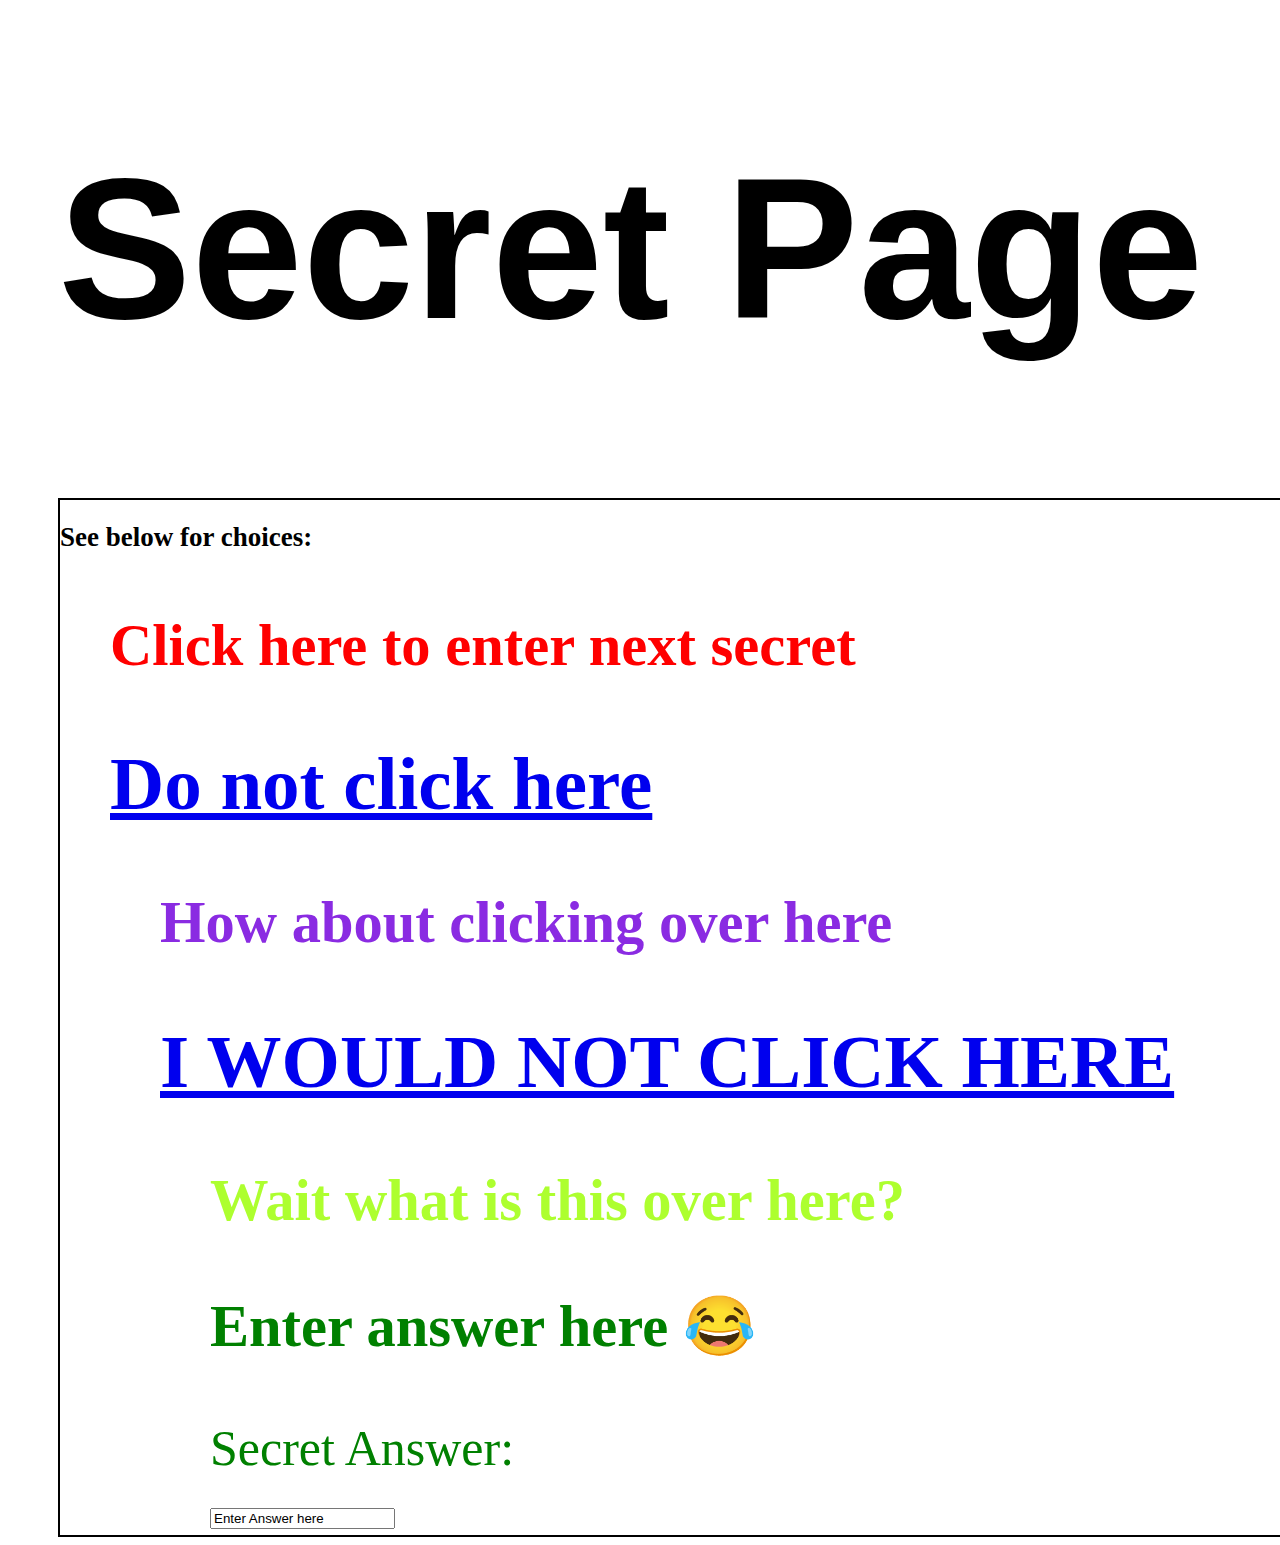
<file: game/logc.html>
<!DOCTYPE html>
<html>
 <head>
  <title> Secret Page</title>
  <meta name="viewport" content="width=device-width,initial-scale=1">
  <link href="styleGame.css" type="text/css" rel="stylesheet">
  <script src="scriptGame.js"> </script> 
 </head>

 <header>
  <h1> Secret Page </h1>
 </header>
 <article>
  <h2>See below for choices:</h2>
  <div id='event'>
    <h3>Click here to enter next secret</h3>
    <h2><a href="index.html">Do not click here</a></h2>
  </div>
  <div id="scene">
   <h3>How about clicking over here</h3>
   <h2><a href="../index.hteml">I WOULD NOT CLICK HERE</a></h2>
  </div>

   <div id="move">
   <h3>Wait what is this over here?</h3>

   </div>
   <div id="answer">
    <h3> Enter answer here &#128514 </h3>
    <form>
      <label for="secretAnswer">Secret Answer:</label> <br>
      <input type="text" id="secretAnswer" name="secretAnswer" value="Enter Answer here">
    </form>
   </div>

 </article>
 <script src="scriptGame.js"> </script>   

</html>
</file>
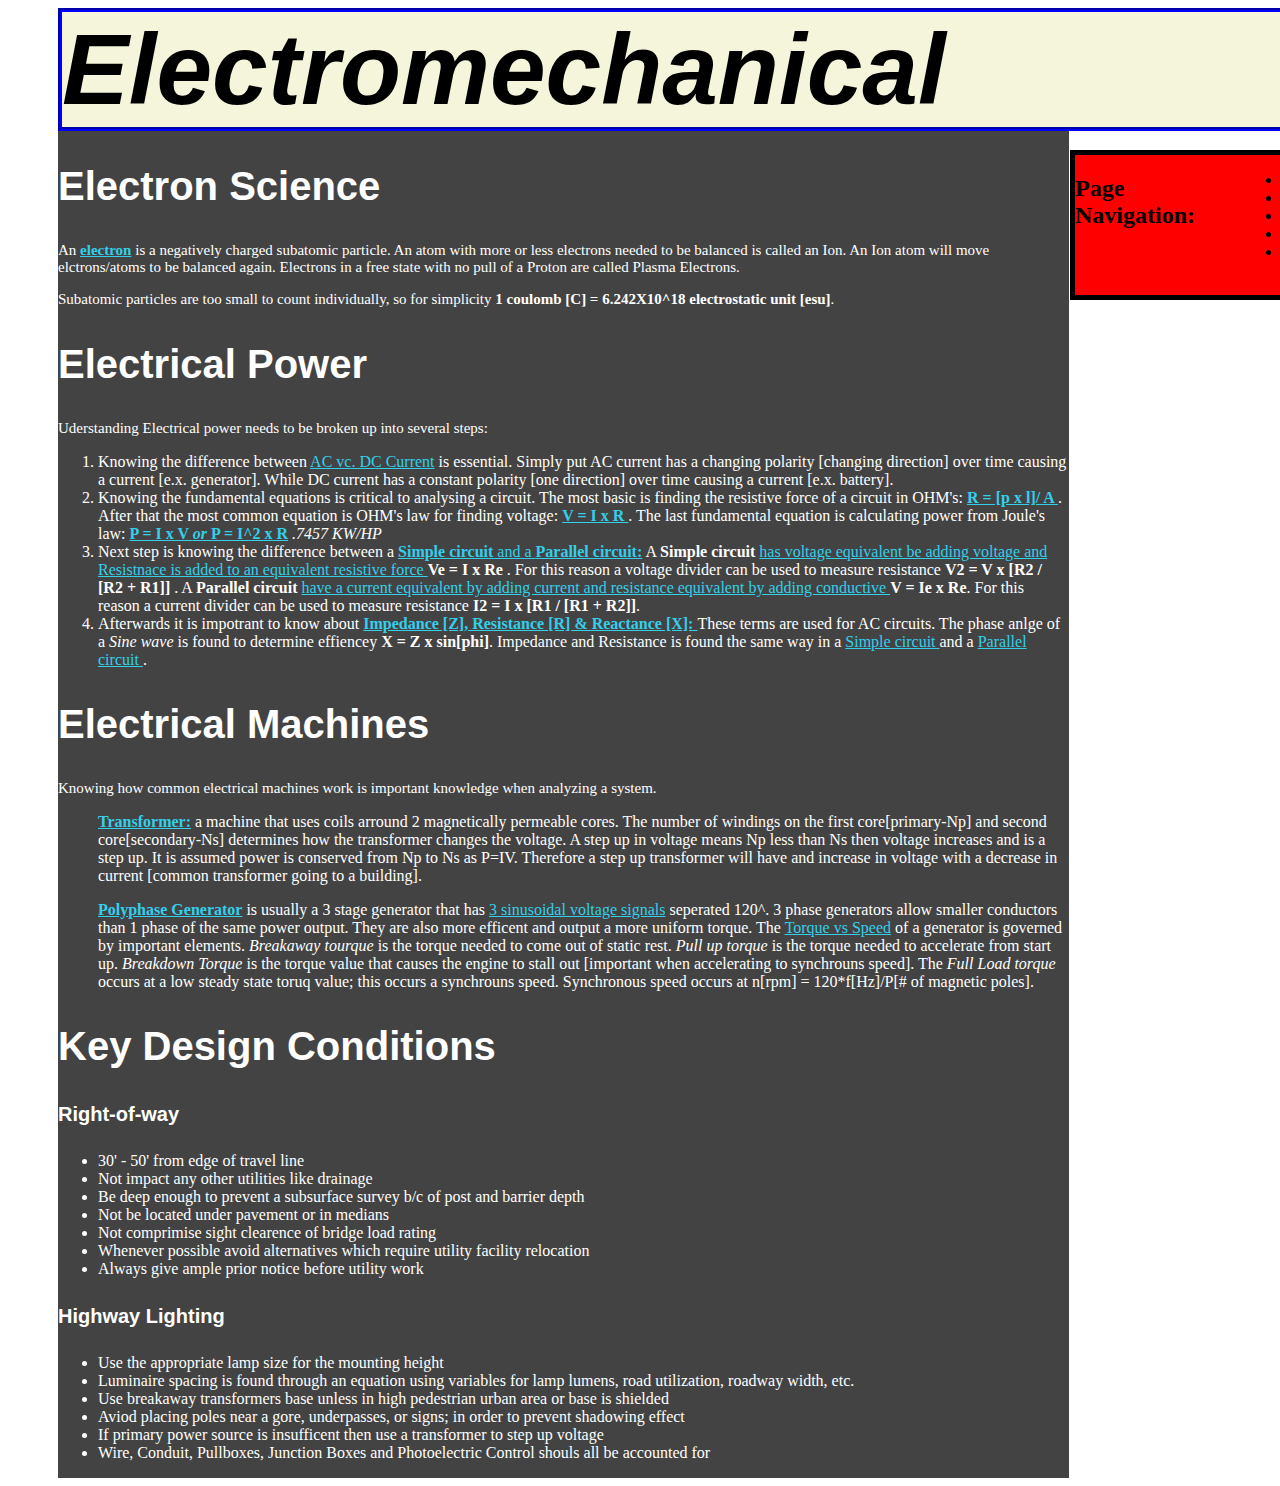
<file: work/spaceA.html>
<!DOCTYPE html>
<html>
 <head>
  <title> Electromechanical </title>
  <meta name="viewport" content="width=device-width,initial-scale=1">
  <script src="scriptWork.js"> </script>
  <link href="styleWork.css" type="text/css" rel="stylesheet"> 
 </head>

<header id="topext">  
  <strong><em>Electromechanical</em></strong>
</header>

<nav>
  <h2>Page Navigation:</h2>
  <br>
  <ul>
    <li><a href="#topext"><em>Top of page</em></a></li>
    <li><a href="#electron">Electron Science</a></li>
    <li><a href="#power">Electrical Power</a></li>
    <li><a href="#machines">Electrical Machines</a></li>
    <li><a href="#key">Key Design Conditions</a></li>
  </ul>
</nav>

<article>
  <!--Electron Science-->
 <divA id="electron">
  <h2><strong>Electron Science</strong></h2>
  <P>An <strong><a href="https://www.britannica.com/science/electron" target="_blank"> electron</a></strong> is a negatively charged subatomic particle.
  An atom with more or less electrons needed to be balanced is called an Ion. An Ion atom 
  will move elctrons/atoms to be balanced again. Electrons in a free state with no pull of a Proton are called Plasma Electrons.</P>
  <p>Subatomic particles are too small to count individually, so for simplicity <strong>1 coulomb [C] = 6.242X10^18 electrostatic unit [esu]</strong>.</p>
 </divA>
 <!--Electrical Power-->
 <divB id="power">
  <h2><strong>Electrical Power</strong></h2>
  <p>Uderstanding Electrical power needs to be broken up into several steps: </p>
  <ol>
   <li>Knowing the difference between <a href="https://www.ecoflow.com/us/blog/ac-vs-dc-current" target="_blank"> AC vc. DC Current</a> is essential. 
   Simply put AC current has a changing polarity [changing direction] over time causing a current [e.x. generator]. While 
   DC current has a constant polarity [one direction] over time causing a current [e.x. battery].</li>
   <li>Knowing the fundamental equations is critical to analysing a circuit. The most basic is finding the resistive force of a circuit
   in OHM's: <strong><a href="https://courses.lumenlearning.com/suny-physics/chapter/20-3-resistance-and-resistivity/" target="_blank"> R = [p x l]/ A </a></strong>. After
   that the most common equation is OHM's law for finding voltage: <strong><a href="https://www.allaboutcircuits.com/textbook/direct-current/chpt-2/voltage-current-resistance-relate/" target="_blank"> 
   V = I x R </a></strong>. The last fundamental equation is calculating power from Joule's law: <strong><a href="https://www.britannica.com/science/Joules-law" target="_blank"> P = I x V <em>or</em> P = I^2 x R</a></strong> <em> .7457 KW/HP </em> </li>
   <li>Next step is knowing the difference between a <a href ="https://www.allaboutcircuits.com/textbook/direct-current/chpt-5/what-are-series-and-parallel-circuits/" target="_blank"> <strong> Simple circuit</strong> and a <strong>Parallel circuit:</strong></a>
   A <strong>Simple circuit</strong> <a href="https://www.allaboutcircuits.com/textbook/direct-current/chpt-5/simple-series-circuits/" target="_blank"> has voltage equivalent be adding voltage and Resistnace is added to an equivalent resistive force </a><strong> Ve = I x Re </strong>. 
   For this reason a voltage divider can be used to measure resistance <strong> V2 = V x [R2 / [R2 + R1]] </strong>. A <strong>Parallel circuit</strong> <a href="https://www.allaboutcircuits.com/textbook/direct-current/chpt-5/simple-parallel-circuits/" target="_blank"> have a current equivalent by adding current and resistance equivalent by adding conductive </a><strong> V = Ie x Re</strong>. 
   For this reason a current divider can be used to measure resistance <strong> I2 = I x [R1 / [R1 + R2]]</strong>. </li>
   <li> Afterwards it is impotrant to know about <a href="https://www.allaboutcircuits.com/textbook/alternating-current/chpt-5/review-of-r-x-and-z/" target="_blank"><strong> Impedance [Z], Resistance [R] & Reactance [X]: </strong></a>
   These terms are used for AC circuits. The phase anlge of a <em> Sine wave </em> is found to determine effiencey <strong>X = Z x sin[phi]</strong>. Impedance and Resistance is found the same way in a <a href="https://www.allaboutcircuits.com/textbook/alternating-current/chpt-5/series-r-l-and-c/" target="_blank"> Simple circuit </a>
   and a <a href="https://www.allaboutcircuits.com/textbook/alternating-current/chpt-5/parallel-r-l-and-c/" target="_blank"> Parallel circuit </a>. </li>
  </ol>
 </divB>
 <divC id="machines">
  <h2><strong>Electrical Machines</strong></h2>
  <p>Knowing how common electrical machines work is important knowledge when analyzing a system.</p>
  <li>
   <ul>
    <strong><a href="https://www.maddox.com/electrical-transformers" target="_blank">Transformer:</a></strong> a machine that uses coils arround 2 magnetically permeable cores. 
    The number of windings on the first core[primary-Np] and second core[secondary-Ns] determines how the transformer changes the voltage. A step up in voltage means 
    Np less than Ns then voltage increases and is a step up. It is assumed power is conserved from Np to Ns as P=IV. Therefore a step up transformer 
    will have and increase in voltage with a decrease in current [common transformer going to a building].
   </ul>
   <ul>
    <strong><a href="https://www.sciencedirect.com/topics/engineering/three-phase-generator" target="_blank">Polyphase Generator</a></strong> is usually a 3 stage generator that has 
    <a href="https://genserveinc.com/2022/08/10/pros-and-cons-of-3-phase-vs-single-phase-generators/" target="_blank">3 sinusoidal voltage signals</a> seperated 120^. 3 phase generators allow 
    smaller conductors than 1 phase of the same power output. They are also more efficent and output a more uniform torque. 
    The <a href="https://testbook.com/electrical-engineering/torque-speed-characteristics-of-induction-motor" target="_blank">Torque vs Speed</a> of a generator is governed by important elements. 
    <em>Breakaway tourque</em> is the torque needed to come out of static rest. <em>Pull up torque</em> is the torque needed to accelerate from start up. <em>Breakdown Torque</em> is the torque 
    value that causes the engine to stall out [important when accelerating to synchrouns speed]. The <em> Full Load torque</em> occurs at a low steady state toruq value; this occurs a synchrouns speed. 
    Synchronous speed occurs at n[rpm] = 120*f[Hz]/P[# of magnetic poles]. 
   </ul>
  </li>
 </divC>
 <divD id="key"> 
 <h2><strong> Key Design Conditions </strong></h2>
  <h4>Right-of-way</h4>
  <ul>
    <li> 30' - 50' from edge of travel line</li>
    <li> Not impact any other utilities like drainage</li>
    <li> Be deep enough to prevent a subsurface survey b/c of post and barrier depth</li>
    <li> Not be located under pavement or in medians</li>
    <li> Not comprimise sight clearence of bridge load rating</li>
    <li> Whenever possible avoid alternatives which require utility facility relocation</li>
    <li> Always give ample prior notice before utility work</li>
  </ul>
   <h4> Highway Lighting</h4>
    <ul>
      <li> Use the appropriate lamp size for the mounting height</li>
      <li> Luminaire spacing is found through an equation using variables for lamp lumens, road utilization, roadway width, etc.</li>
      <li> Use breakaway transformers base unless in high pedestrian urban area or base is shielded</li>
      <li> Aviod placing poles near a gore, underpasses, or signs; in order to prevent shadowing effect</li>
      <li> If primary power source is insufficent then use a transformer to step up voltage</li>
      <li> Wire, Conduit, Pullboxes, Junction Boxes and Photoelectric Control shouls all be accounted for</li>
    </ul>
 </divD>
</article>

</html>
</file>
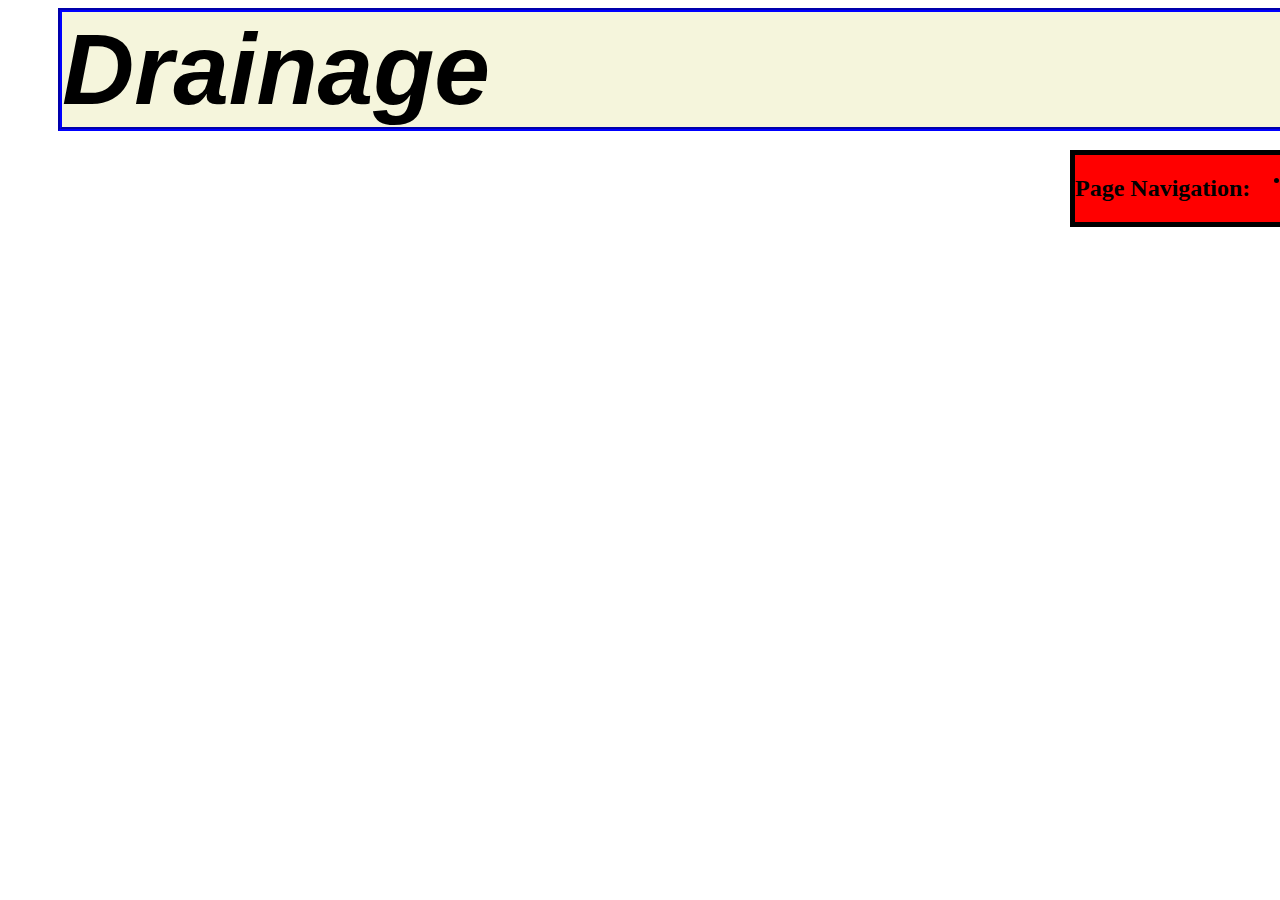
<file: work/spaceB.html>
<!DOCTYPE html>
<html>
 <head>
  <title> Drainage </title>
  <meta name="viewport" content="width=device-width,initial-scale=1">
  <script src="scriptWork.js"> </script>
  <link href="styleWork.css" type="text/css" rel="stylesheet"> 
 </head>

<header id="topext">  
  <strong><em>Drainage</em></strong>
</header>

<nav>
  <h2>Page Navigation:</h2>
  <br>
  <ul>
    <li><a href="#topext"><em>Top of page</em></a></li>
  </ul>
</nav>

<article>
</article>

</html>
</file>
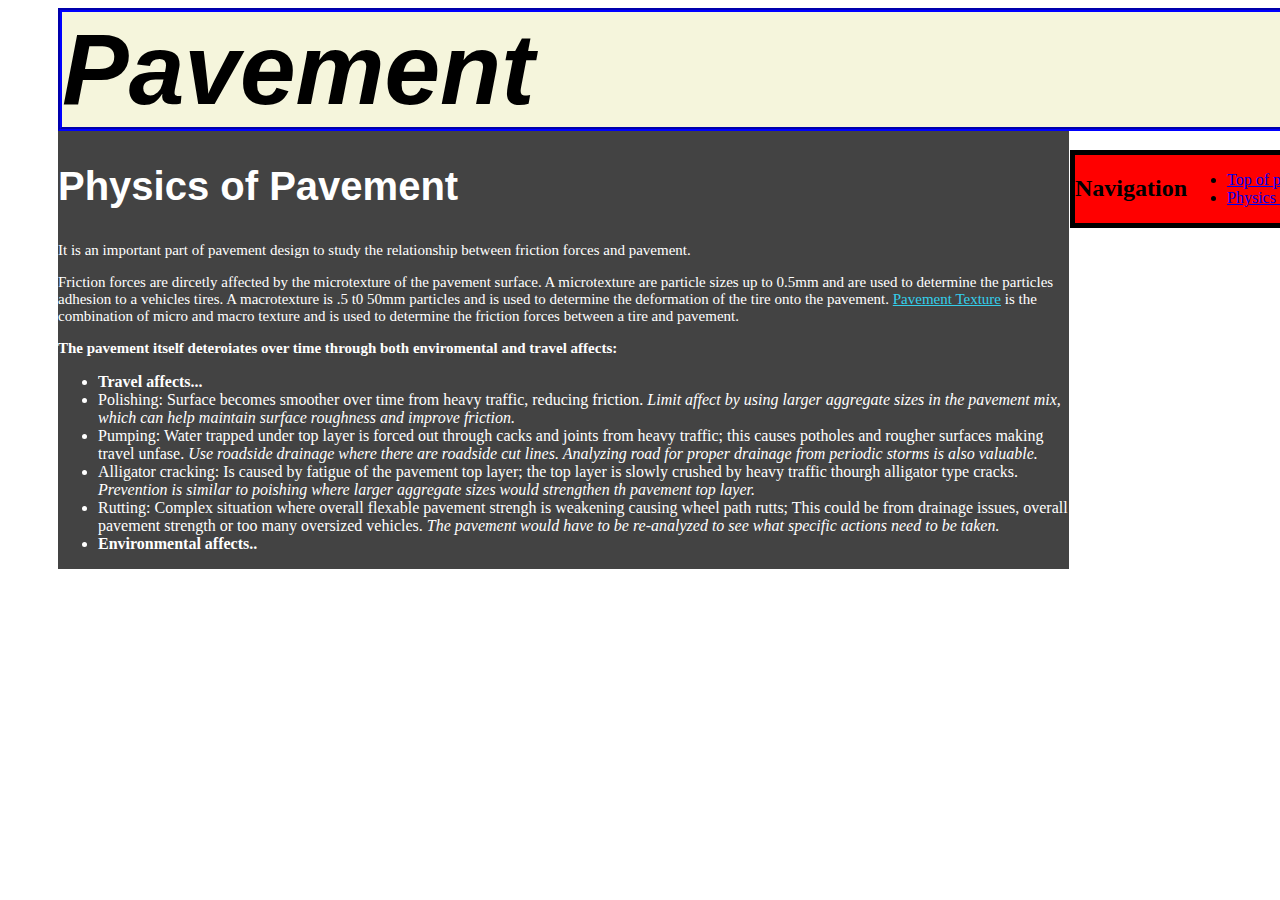
<file: work/spaceC.html>
<!DOCTYPE html>
<html lang="en">
 <head>
  <title> Drainage </title>
  <meta name="viewport" content="width=device-width,initial-scale=1">
  <script src="scriptWork.js"> </script>
  <link href="styleWork.css" type="text/css" rel="stylesheet"> 
 </head>
<header id="top">  
  <strong><em>Pavement</em></strong>
</header>
<nav>
 <h2> Navigation</h2>
 <br>
  <ul>
    <li><a href="#top">Top of page</a></li>
    <li><a href="#Physics">Physics of Pavement</a></li>

  </ul>
</nav>

<article>
<divA id="Physics">
<h2><strong>Physics of Pavement</strong></h2>
<P> It is an important part of pavement design to study the 
relationship between friction forces and pavement. </P>
<p> Friction forces are dircetly affected by the microtexture of the pavement surface. 
A microtexture are particle sizes up to 0.5mm and are used to determine the particles adhesion 
to a vehicles tires. A macrotexture is .5 t0 50mm particles and is used to determine the deformation 
of the tire onto the pavement. <a href="https://www.intrans.iastate.edu/wp-content/uploads/2021/04/Pavement-Texture-tech-brief_8-pager.pdf" target="_blank">Pavement Texture</a> 
is the combination of micro and macro texture and is used to determine the friction forces between a tire and pavement.
</p>
<p>
 <strong>The pavement itself deteroiates over time through both enviromental and travel affects:</strong>
 <ul>
 <li><strong>Travel affects...</strong></li>
 <li>Polishing: Surface becomes smoother over time from heavy traffic, reducing friction. <em>Limit affect 
 by using larger aggregate sizes in the pavement mix, which can help maintain surface roughness and improve friction.
 </em></li>
 <li>Pumping: Water trapped under top layer is forced out through cacks and joints from heavy traffic; this causes 
 potholes and rougher surfaces making travel unfase. <em> Use roadside drainage where there are roadside cut lines. Analyzing road for 
 proper drainage from periodic storms is also valuable.</em>
 </li>
 <li>Alligator cracking: Is caused by fatigue of the pavement top layer; the top layer is slowly crushed by heavy traffic thourgh alligator type cracks. 
 <em> Prevention is similar to poishing where larger aggregate sizes would strengthen th pavement top layer.</em>
 </li>
 <li>Rutting: Complex situation where overall flexable pavement strengh is weakening causing wheel path rutts; This could be from 
 drainage issues, overall pavement strength or too many oversized vehicles. <em> The pavement would have to be re-analyzed to see what specific actions
 need to be taken. </em> </li>
 <li><strong>Environmental affects..</strong></li>

 </ul>
</p>

</divA>


</article>






</html>
</file>
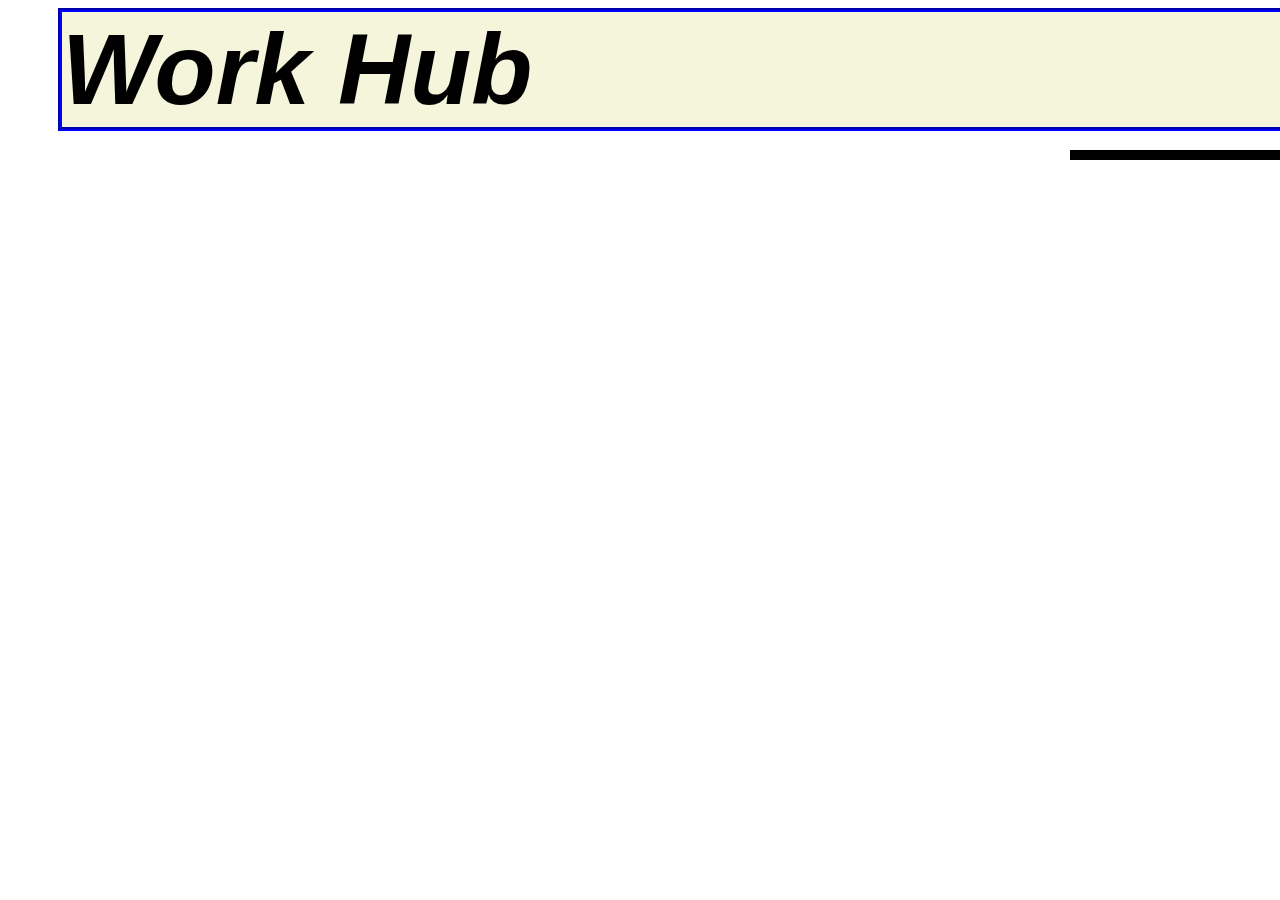
<file: work/workHub.html>
<!DOCTYPE html>
<html>
 <head>
  <title> Work Hub page </title>
  <script src="scriptWork.js"> </script>
  <link href="styleWork.css" type="text/css" rel="stylesheet"> 
 </head>

<header> 
  <strong><em>Work Hub</em><strong>
</header> 

<nav>


</nav>

<article>



</article>

<figure>


</figure>

<footer>


</footer>
  
</html>
</file>
<file: styleIndex.css>
html {
 font-size: 16px;
}
header {
display: flex;
height: auto;
align-items: center;
align-content: center;
background-image: url('Charlemagne.PNG');
background-size: cover;
font-size: 6.25rem;
font-family: impact, arial, sans-serif;
position: relative;
left: 50px;
}

nav {
  background-color: rgba(150,150,250,0.2);
  color: rgb(73,20,125);
  padding: 0px 0px;
  margin: 0px 0px;
  border: solid black 8px;
  display: inline-flex;
  width: 50%;
  height: auto;
  position: sticky;
  z-index: 1;
  top: 50px;
  font-family: arial black;
  font-size: 1rem;
  transition: color 600ms linear 300ms, 
  background-color 600ms linear 300ms, 
  font-size 600ms linear 300ms;
}
nav .index {
cursor: pointer;
}

nav .exIndex {
cursor: help; 
}

nav:hover {
color: rgba(150,150,250,0.8);
background-color: antiquewhite;
font-size: 1.5rem;
} 
nav p {
color: black;
font-size: 1rem;
}
figure #moveA, figure #moveB {
  position: relative;
  display: flex;
  width: 100%;
  height: auto;
  position: relative;
  top: 100px;
  left: 50px;
  font-size: 3rem;
  color: white;
  transition: color 2s ease-in 1s,
  font-size 2s ease-in 1s,
  text-shadow 2s ease-in 1s;
  align-content: center;
  align-items: center;
}

figure #moveA:hover, figure #moveB:hover {
  cursor: default;
  font-size: 2rem;
  color: black;
  text-shadow: 4px 4px blueviolet;
}

footer {
 position: relative;
 top: 200px;
 width: 100%;
 height: auto;
 border: 10px dotted rgba(3, 3, 170, 0.5);
}

.gallary {
  position: relative;
  top: 250px;
  width: 100%;
  height: auto;
  border: 10px solid black;
  background-color: rgba(150,150,250,0.2);
 }

 .gallary .imgA {
  width: 50%;
  height: auto;
  transition: width 1s linear 200ms;
 }

 .gallary .imgA:hover {
  width: 100%;
 }


    footer .ButtonA, footer .ButtonB, footer .ButtonC, footer .ButtonD {
     display: inline-block;
     width: 15%;
     height: auto;
     text-align: center;
     background-color: darkblue;
     color: yellow;
     padding: 15px 30px;
     border: 2px solid black;
     font-size: 2rem;
     transition: font-size 600ms ease-in 200ms, 
     background-color 600ms ease-in 200ms, 
     color 600ms ease-in 200ms, 
     box-shadow 600ms ease-in 200ms;
    }
    footer .ButtonA:hover, footer .ButtonB:hover, footer .ButtonC:hover, footer .ButtonD:hover {
     font-size: 2.2rem;
     background-color: rgba(20,20,20,0.5);
     box-shadow:0 8px 16px 0 rgba(0,0,100,0.6);
     color: white;
    }

    table, th, td {
    border: 5px solid grey;
    font-size: 1.5rem;
    padding: 5px;
    font-family: 'Trebuchet MS', 'Lucida Sans Unicode', 'Lucida Grande', 'Lucida Sans', Arial, sans-serif;
    text-shadow: 4px 4px 8px rgba(80,80,120,0.5);
    }

    table:hover, th:hover, td:hover { 
      cursor: crosshair;
    }

    form {
     border: 3px solid black;
     align-content: center;
     align-items: center;
     width: 50%;
    }
</file>
<file: game/styleGame.css>
html {
 font-size: 18px;
}


header {
font-size: 100px;
font-family: impact, arial, sans-serif;
position: relative;
left: 50px;
}

nav {
font-family:Arial, Helvetica, sans-serif;
background-color:azure;
display: inline-block;
padding: 0px 0px;
margin: 0px 0px;
width: 700px;
height: 100px;
overflow: scroll;
border: 5px ridge violet;
position: relative;
left: 50px;
transition: background-color 600ms linear 200ms,  
border 600ms linear 200ms, height 600ms linear 200ms;
}
nav:hover {
 background-color:brown;
 border: 5px solid black;
 height: 440px;
}

nav divNavA {
color:rgb(200,200,50);
}

nav divNavB {
color: rgb(148, 199, 240);
}
article {
 display: gird;
 grid-template-columns: 1fr 1fr;  /* Two equal-width columns */
 grid-template-rows: auto auto;    /* Two rows with automatic height based on content */
 position: relative;
 padding: 0px 0px;
 margin: 0px 0px;
 border: 2px solid black;
 left: 50px;
 gap: 20px;
}

article divA {
color: rgb(50,50,100);
background-color: rgb(250,250,250);
height: 1000px;
overflow: scroll;
border: 5px groove rgb(50,50,100);
font-family:'Times New Roman', Times, serif;
position: relative;
transition: border 600ms ease-in 200ms;
}
article divA h1 {
color: black;
}
article divA h2 {
color: black;
}
article divA h3 {
color: black;
}
article divA:hover {
 border: 20px groove black;
}
article divB {
color: rgb(100,100,50);
background-color: rgb(250,250,250);
height: 1000px;
overflow: scroll;
border: 5px groove rgb(100,100,50);
font-family: 'Courier New', Courier, monospace, sans-serif;
position: relative;
transition: border 600ms ease-in 200ms;
}
article divB h1 {
color: black;
}
article divB h2 {
color: black;
}
article divB h3 {
color: black;
}
article divB:hover {
 border: 20px groove black;
}

article divC {
color: rgb(170, 70, 20);
background-color: rgb(250,250,250);
height: 1000px;
overflow: scroll;
border: 5px groove rgb(170,70,20);
font-family: 'Lucida Sans', 'Lucida Sans Regular', 'Lucida Grande', 'Lucida Sans Unicode', Geneva, Verdana, sans-serif;
position: relative;
transition: border 600ms ease-in 200ms;
}
article divC h1 {
color: black;
}
article divC h2 {
color: black;
}
article divC h3 {
color: black;
}

article divC:hover {
 border: 20px groove black;
}

article divD {
color: rgb(120, 50, 200);
background-color: rgb(250,250,250);
height: 1000px;
overflow: scroll;
border: 5px groove rgb(120,50,200);
font-family: 'Franklin Gothic Medium', 'Arial Narrow', Arial, sans-serif;
position: relative;
transition: border 600ms ease-in 200ms;
}

article divD:hover {
 border: 20px groove black;
}

article divD h1 {
color: black;
}
article divD h2 {
color: black;
}   
article divD h3 {
color: black;
}

article divE {
color: rgb(200, 50, 150);
background-color: rgb(250,250,250);
height: auto;
overflow: scroll;
position: relative;
border: 5px groove rgb(200,50,150);
}

article divE h1 {
 color: blue;
 transition: color 800ms linear 200ms;
}

article diveE h1:hover {
 color: red;
}
figure h3 {
 display: block;
 opacity: 80%;
}
figure h3:active {
 display: flex;
 background-color: azure;
}

figure { 
 position: relative;
 left: 50px;
 transition: left 2s ease-in 200ms;
}


figure:hover {
 cursor: pointer;
 left: 100%;
}
/*logc.html*/
#event {
 color: red;
 font-size: 50px;
 position: relative;
 left: 50px;
}

#scene {
 color: blueviolet;
 font-size: 50px;
 position: relative;
 left: 100px;
}

#move {
 color: greenyellow;
 font-size: 50px;
 position: relative;
 left: 150px;
}

#answer {
 color: green;
 font-size: 50px;
 position: relative;
 left: 150px;
 transition: left 2s ease-in 200ms, color 600ms ease-in 200ms; 
}
#answer:hover {
 color: blue;
 left: -150px;
}
/*logB.html*/

/*Games page*/

article #first {
 display: flex;
 position: relative;
 height: auto;
 left: 50px;
 font-size: 5rem;
 border: 10px dotted blue;
 background-image: url('XGen_studios.jpg');
 background-repeat: no-repeat;
 background-position: center;
 background-size: cover;
 transition: font-size 600ms linear 200ms;
}

article #first:hover {
 font-size: 6rem;
}


article #sec {
 display: flex;
 position: relative;
 height: auto;
 left: 50px;
 font-size: 5rem;
 border: 10px dotted red;
 background-image: url('OSRS_image.jpg');
 background-repeat: no-repeat;
 background-position: center;
 background-size: cover;
 transition: font-size 600ms linear 200ms;
}

article #sec:hover {
 font-size: 6rem;
}

article #third {
 display: flex;
 position: relative;
 height: auto;
 left: 50px;
 font-size: 5rem;
 border: 10px dotted orange;
 background-image: url('Miniclip_games.png');
 background-repeat: no-repeat;
 background-position: center;
 background-size: cover;
 transition: font-size 600ms linear 200ms;
}

article #third:hover {
 font-size: 6rem;
}

article #fourth {
 display: flex;
 position: relative;
 height: auto;
 left: 50px;
 font-size: 5rem;
 border: 10px dotted violet;
 background-image: url('STICKPAGE.jpg');
 background-repeat: no-repeat;
 background-position: center;
 background-size: cover;
 transition: font-size 600ms linear 200ms;
}

article #fourth:hover {
 font-size: 6rem;
}   

article #fifth {
 display: flex;
 position: relative;
 height: auto;
 left: 50px;
 font-size: 5rem;
 border: 10px dotted orange;
 background-image: url('Armor_games.jpg');
 background-repeat: no-repeat;
 background-position: center;
 background-size: cover;
 transition: font-size 600ms linear 200ms;
}

article #fifth:hover {
 font-size: 6rem;
}

figure #movie {
 display: flex;
 position: relative;
 height: auto;
 left: 50px;
 font-size: 5rem;
 background-image: url('Movies_anywhere.jpg');
 background-repeat: no-repeat;
 background-position: center;
 background-size: cover;
 transition: font-size 600ms linear 200ms;
}

figure #movie:hover {
 font-size: 6rem;
}

article .games {
 display: flex;
 height: auto;
 border: 10px outset grey; 
}

header .gtitle {
 display: flex;
 background-color:aquamarine;
 border: 5px ridge grey;
}
</file>
<file: work/styleWork.css>
/*resize*/
@media only screen and (max-width: 1040px) { 
 nav {
  top: 50px;
 }
}

/*Main styles*/
header {
 display: block;
 align-content: center;
 font-size: 100px;
 font-family: impact, arial, sans-serif;
 position: relative;
 left: 50px;
 background-color:beige;
 border: 4px groove blue;
}
 header #topext {
 font-family:'Franklin Gothic Medium', 'Arial Narrow', Arial, sans-serif;
 color:blueviolet;
 }


div {
 position: relative;
 display: inline-block;
 width: 85%;
 position: relative;
 left: 50px;
 font-size: 20px;
 font-family:Impact, Haettenschweiler, 'Arial Narrow Bold', sans-serif;
}
nav {
 position: fixed;
 right: -150px;
 top: 150px;
 background-color: red;
 border: 5px solid black;
 display: inline-flex;
 width: 350px;
 height: auto; 
 margin: 0px;
 padding: 0px;
 z-index: 2;
 transition: background-color 500ms ease-in 200ms, 
 right 500ms linear 100ms;
}
nav:hover {
 background-color: grey;
 right: 0px;
}

article {
 display: inline-block;
 width: 80%;
 position: relative;
 left: 50px;
 background-color: rgba(20,20,20,0.8);
 color: white;
}
article a { 
 color: rgba(52, 207, 235, 1);
 transition: color 800ms ease-out 300ms, 
 background-color 800ms ease-out 300ms;
}

article a:hover {
 color: rgba(200, 200, 200, 0.8);
 background-color: rgba(100,100,300,0.1);
}

article p {
 font-size: 15px;
 font-family:'Times New Roman', Times, serif;
}
article h4 {
 font-size: 20px;
 font-family:'Franklin Gothic Medium', 'Arial Narrow', Arial, sans-serif;
}
article h2 {
 font-size: 40px;
 font-family:'Segoe UI', Tahoma, Geneva, Verdana, sans-serif;
}

/*figure animation*/
figdes  {
 display: inline-flex;
 width: 100%;
 font-size: 2rem;
 height: auto;
 position: sticky;
 top: 0px;
 z-index: 5; 
 background-color: darkgray
}

figdes #left {
 position: relative;
 left: 0%;
}
figdes #right {
 position: relative;
 left: 80%;
}

figureA, figureAB, figureB, figureBC, 
figureC, figureCA, figureD, figureF, figureG {
 display: flex;
 font-size: 1.5rem; 
 font-family:Verdana, Geneva, Tahoma, sans-serif;
 width: 100%;
 height: auto;
 border: 2px double black;
 position: relative;
 z-index: 3;
 background-color: lightgrey;
}
figureA .truck {
 position: relative;
 left: 0%;
 transition: left 15s ease-in 20ms;
}
figureA .truck:active {
 left: 80%;
}
figureAB .car {
 position: relative;
 left: 0%;
 transition: left 7s ease-in 20ms;
}
figureAB .car:active {
 left: 80%;
}
figureB .sports {
 position: relative;
 left: 0%;
 transition: left 4.5s ease-in 20ms;
}
figureB .sports:active {
 left: 80%;
}
figureBC .cheetah {
 position: relative;
 left: 0%;
 transition: left 3s ease-in 20ms;
}
figureBC .cheetah:active {
 left: 80%;
}
figureC .high {
 position: relative;
 left: 0%;
 transition: left 2.5s ease-in 20ms;
}
figureC .high:active {
 left: 80%;
}
figureCA .pro {
 position: relative;
 left: 0%;
 transition: left 1s ease-in 20ms;
}
figureCA .pro:active {
 left: 80%;
}
figureD .top {
 position: relative;
 left: 0%;
 transition: 500ms ease-in 20ms;
}
figureD .top:active {
 left: 80%;
}
figureF .BMissle {
 position: relative;
 left: 0%;
 transition: left 200ms ease-in 20ms;
}
figureF .BMissle:active {
 left: 80%;
}
figureG .ABMissle {
 position: relative;
 left: 0%;
 transition: left 20ms ease-in 20ms;
}
figureG .ABMissle:active {
 left: 80%;
}
</file>
<file: work/Working/style.css>
html {
  font-size: 16px;
  background-color: rgb(7, 7, 89);
 }

 header {
  color: white;
  text-align: center;
  font-size: 2.5rem;
  font-family:Cambria, Cochin, Georgia, Times, 'Times New Roman', serif;
 }

 article {
  display: flex;
  width: 100%;
  height: auto;
  flex-direction: column;
  color: white;
  font-size: 1.5rem;
  font-family:'Times New Roman', Times, serif;
 }

 article div {
  font-size: 1.7rem;
  font-family:Verdana, Geneva, Tahoma, sans-serif;
 }

 article #statisticsA, article #statisticsB, article #statisticsC {
  font-size: 1.8rem;
  font-family:Impact, Haettenschweiler, 'Arial Narrow Bold', sans-serif;
  transition: font-size 800ms ease-in 200ms;
 }

 article #statisticsA:hover, article #statisticsB:hover, article #statisticsC:hover {
  font-size: 2rem;
 }
</file>
<file: game/LogAstyle.css>
nav {
 background-color: green;
 position: fixed;
 right: 0px;
 display: inline-block;
 width: 200px;
 height: 400px;
}

nav:hover {
background-color: yellowgreen;
}

article {
position: relative;
left: 20px;
display: inline-block;
width: 800px;
}

article h5 {
font-family:Impact, Haettenschweiler, 'Arial Narrow Bold', sans-serif;
font-size: 20px;
}

article h3 {
font-family:Impact, Haettenschweiler, 'Arial Narrow Bold', sans-serif;
font-size: 40px;
}

article h1 {
font-family:Impact, Haettenschweiler, 'Arial Narrow Bold', sans-serif;
font-size: 60px;
}
</file>
